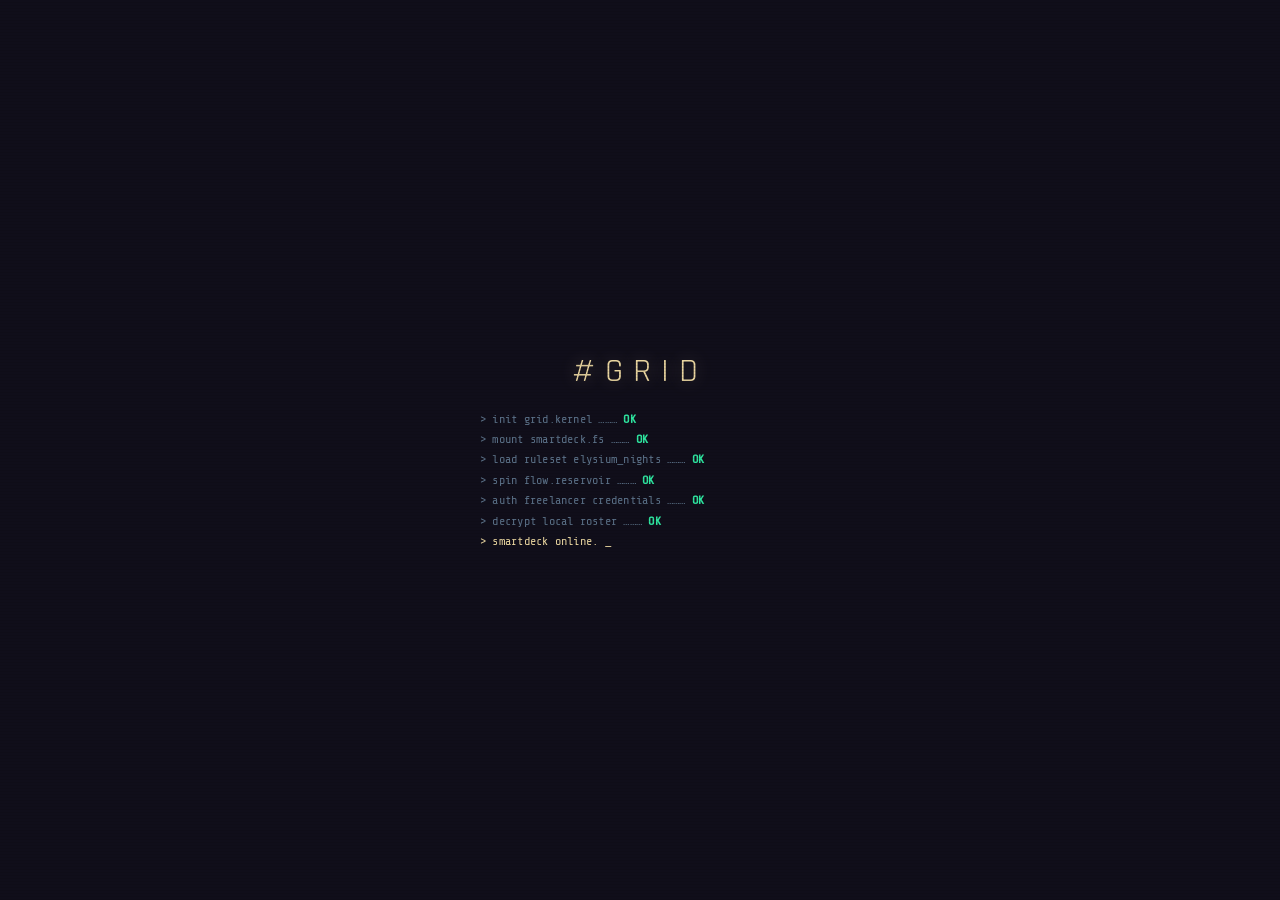
<file: index.html>
<!doctype html>
<html lang="en">
<head>
  <meta charset="utf-8">
  <meta name="viewport" content="width=device-width, initial-scale=1">
  <title>#GRID OS</title>
  <meta http-equiv="refresh" content="0; url=app/">
  <script>location.replace("app/" + location.search + location.hash);</script>
</head>
<body>
  <p>Loading #GRID OS… <a href="app/">Enter</a></p>
</body>
</html>
</file>
<file: app/css/theme.css>
/* ===========================================================================
   ELYSIUM NIGHTS // #GRID SMARTDECK OS  - theme
   =========================================================================== */
:root{
  --bg:        #07090d;
  --bg1:       #0a0e14;
  --bg2:       #0f141d;
  --bg3:       #151c28;
  --bg4:       #1c2636;
  --panel:     rgba(15,20,29,0.72);
  --panel-solid:#0f141d;
  --border:    #233044;
  --border2:   #34465f;
  --grid-line: rgba(0,212,255,0.045);

  --accent:    #00e5ff;   /* GRID cyan       */
  --accent-dim:#0a8aa0;
  /* the lighter end of a '98 title bar, and the ink that survives on top of the accent. Every
     palette derives its own pair in settings.js applyVars; these static values are what that
     function returns for the #GRID accent above, and are what the #GRID palette itself uses,
     since #GRID paints by CLEARING the managed vars rather than setting them, so it never gets
     a derived one. (The old value here was derived from --accent-dim, back when the title bar
     was; #4dedff is lighten(#00e5ff, .30), which is what the accent gives.) */
  --accent-hi:#4dedff;
  --accent-ink:#000000;
  --accent-ink-2:rgba(0,0,0,.68);
  --flow:      #b98bff;   /* the Flow purple */
  --ember:     #ff6b35;   /* corp ember      */
  --gold:      #ffcf5c;
  --success:   #2ee6a0;
  --warn:      #ffb340;
  --danger:    #ff4d5e;
  --wound:     #d62232;   /* blood red, Wounds track (critical flares to --danger) */
  --shield:    #c084fc;   /* energy-shield violet, Vigor overlay (ultracode purple family) */
  --bw:        #00aeef;   /* Bandwidth electric blue (shared by Freelancer + #GRID) */
  --fp:        #7b2cff;   /* Flow Point arc-violet (shared by Freelancer + Flow tab) */

  --text:  #e9f1fb;
  --text2: #93a8c0;
  --text3: #5b7188;
  --text4: #3a4a5e;

  --mono: 'Share Tech Mono', ui-monospace, monospace;
  --disp: 'Rajdhani', 'Barlow Condensed', sans-serif;
  --body: 'Barlow Condensed', 'Rajdhani', sans-serif;

  --glow-cyan: 0 0 18px rgba(0,229,255,0.30);
  --glow-flow: 0 0 18px rgba(185,139,255,0.30);
  --r: 4px;
  --sticky-top: 92px;   /* what a sticky sub-header clears: the top bar plus the tab rail. A skin that moves the rail sets its own. */
}

*{ box-sizing:border-box; margin:0; padding:0; }
html,body{ height:100%; }
body{
  font-family:var(--body);
  background:
    radial-gradient(1200px 700px at 78% -8%, rgba(0,229,255,0.07), transparent 60%),
    radial-gradient(1000px 800px at 10% 110%, rgba(185,139,255,0.07), transparent 55%),
    linear-gradient(var(--grid-line) 1px, transparent 1px) 0 0 / 100% 34px,
    linear-gradient(90deg, var(--grid-line) 1px, transparent 1px) 0 0 / 34px 100%,
    var(--bg);
  color:var(--text);
  font-size:15.5px;
  letter-spacing:.015em;
  min-height:100vh;
  overflow-x:hidden;
}
/* faint global scanline veil */
body::after{
  content:""; position:fixed; inset:0; pointer-events:none; z-index:9999;
  background:repeating-linear-gradient(to bottom, rgba(0,0,0,0) 0 2px, rgba(0,0,0,0.16) 2px 3px);
  mix-blend-mode:multiply; opacity:.5;
}
::selection{ background:rgba(0,229,255,.28); color:#fff; }

/* scrollbars */
*::-webkit-scrollbar{ width:10px; height:10px; }
*::-webkit-scrollbar-track{ background:var(--bg1); }
*::-webkit-scrollbar-thumb{ background:var(--bg4); border:2px solid var(--bg1); border-radius:6px; }
*::-webkit-scrollbar-thumb:hover{ background:var(--accent-dim); }

h1,h2,h3,h4{ font-family:var(--disp); font-weight:700; letter-spacing:.04em; line-height:1.08; }
a{ color:var(--accent); text-decoration:none; }
.mono{ font-family:var(--mono); }
.dim{ color:var(--text2); } .dim3{ color:var(--text3); }
.up{ text-transform:uppercase; letter-spacing:.14em; }
.cyan{ color:var(--accent); } .flowc{ color:var(--flow); } .ember{ color:var(--ember); }
.ok{ color:var(--success);} .bad{ color:var(--danger);} .warnc{ color:var(--warn);}

/* ===== OS chrome ========================================================= */
.os{ display:flex; flex-direction:column; min-height:100vh; }
.os-topbar{
  height:50px; display:flex; align-items:center; gap:16px; padding:0 16px;
  background:linear-gradient(180deg, rgba(15,20,29,.96), rgba(10,14,20,.9));
  border-bottom:1px solid var(--border);
  position:sticky; top:0; z-index:100; backdrop-filter:blur(6px);
}
.os-logo{ font-family:var(--disp); font-weight:700; font-size:18px; letter-spacing:.22em;
  color:var(--accent); text-shadow:var(--glow-cyan); white-space:nowrap; }
.os-logo b{ color:var(--text); } .os-logo .v{ color:var(--text3); font-weight:400; font-size:12px; letter-spacing:.1em; }
.os-badge{ display:none; }
/* the record slot carries a label, the class and #PRINT's own roster switcher for the phone
   skin's strip; every other skin has room for the name alone up there, so the rest stays out of
   the way */
#active-name .an-role, #active-name .an-meta, #active-name .an-pick{ display:none; }
/* the opt-in Edit freely switch (builder.js): shown on every skin so a GM sees it */
/* The Admin desktop's campaign picker, in the top bar beside the round (js/app.js paintActiveName) */
#active-name .an-desk{ display:inline-block; margin-left:10px; flex:none; }
#active-name .an-desk select{ font-family:var(--mono); font-size:11px; letter-spacing:.1em; text-transform:uppercase; background:var(--bg2);
  color:var(--text2); border:1px solid var(--border2); padding:2px 6px; max-width:190px; cursor:pointer; }
#active-name .an-desk select:focus-visible{ outline:1px solid var(--accent); outline-offset:1px; }
#active-name .an-flag{ display:inline-block; margin-left:8px; padding:0 6px; border:1px solid var(--warn); border-radius:3px; color:var(--warn); font-size:10px; letter-spacing:.1em; white-space:nowrap; flex:none; }
.chip.edit-freely{ color:var(--warn); border-color:var(--warn); font-size:10px; vertical-align:middle; }
.os-status{ font-family:var(--mono); font-size:11px; color:var(--text3); letter-spacing:.12em; display:flex; gap:14px; align-items:center; }
.os-status .led{ width:7px; height:7px; border-radius:50%; background:var(--success); box-shadow:0 0 8px var(--success); display:inline-block; margin-right:5px; animation:pulse 2.4s infinite; }
@keyframes pulse{ 0%,100%{opacity:1;} 50%{opacity:.35;} }
.os-spacer{ flex:1; }
/* No top-bar clock on any skin (the author, 31 Oct 2026): #GRIDOS '98 keeps its taskbar clock (.os-tray-clock). */

/* tab rail */
.os-tabs{ display:flex; align-items:stretch; padding:0 12px; background:var(--bg1); border-bottom:1px solid var(--border);
  position:sticky; top:50px; z-index:99; }
/* tabs scroll inside this; the settings gear sits outside it, pinned to the right */
.os-tabs-scroll{ display:flex; gap:2px; overflow-x:auto; flex:1 1 auto; min-width:0; }
.os-tab{ font-family:var(--disp); font-weight:600; font-size:13px; letter-spacing:.14em; text-transform:uppercase;
  color:var(--text3); padding:11px 16px 9px; border-bottom:2px solid transparent; cursor:pointer; white-space:nowrap;
  transition:color .15s, border-color .15s, background .15s; display:flex; align-items:center; gap:7px; }
.os-tab:hover{ color:var(--text2); background:rgba(255,255,255,.02); }
.os-tab.active{ color:var(--accent); border-bottom-color:var(--accent); text-shadow:var(--glow-cyan); }
.os-tab.locked{ color:var(--text4); cursor:not-allowed; }
.os-tab .tk{ font-family:var(--mono); font-size:10px; color:var(--text4); }
/* The Admin rail's tabs carry a group (data-group: CONTROL, LIVE, PREP...) but the rail draws no label or divider for it
   (the author, 14 Nov 2026: the order alone is the grouping). A rail whose tabs are grouped (the Admin desktop's, ten tabs
   since #POST) tightens its tabs' sides the way the old eleven-tab rule did, by what it holds rather than a count of tabs:
   12px below 1430px, 8px below 1345px, so all of it fits beside the gear down to a 1264 window. Classic only. */
@media (max-width:1430px){
  html:not(.skin-98):not(.skin-droid) .os-tabs-scroll:has(.os-tab[data-group]) > .os-tab{ padding-left:12px; padding-right:12px; }
}
@media (max-width:1345px){
  html:not(.skin-98):not(.skin-droid) .os-tabs-scroll:has(.os-tab[data-group]) > .os-tab{ padding-left:8px; padding-right:8px; }
}
/* A rail of eleven tabs or more (the Admin desktop's, twelve since the Campaign tab) tightens its
   sides in two steps, so all of them fit beside the gear down to a 1264 window: 12px below 1430px,
   and 8px below 1330px. Classic only: '98 draws a taskbar and #GRIDroid a list. A shorter rail, the
   Freelancer's, keeps 16px. */
@media (max-width:1430px){
  html:not(.skin-98):not(.skin-droid) .os-tabs-scroll > .os-tab:first-child:nth-last-child(n+11),
  html:not(.skin-98):not(.skin-droid) .os-tabs-scroll > .os-tab:first-child:nth-last-child(n+11) ~ .os-tab{ padding-left:12px; padding-right:12px; }
}
@media (max-width:1330px){
  html:not(.skin-98):not(.skin-droid) .os-tabs-scroll > .os-tab:first-child:nth-last-child(n+11),
  html:not(.skin-98):not(.skin-droid) .os-tabs-scroll > .os-tab:first-child:nth-last-child(n+11) ~ .os-tab{ padding-left:8px; padding-right:8px; }
}
/* Classic's top bar on a phone, 2026-10-07. The bar is one flex row that never wraps, and none of
   its items will shrink below its own longest word: the wordmark is nowrap (124px), LINK STABLE
   and SYNC OK fold onto two lines and stop at 87px, the record slot stops at its longest word and
   the clock is one 60px token. With four 16px gaps and 32px of padding that is a floor of about
   415px with NO ENCOUNTER in the slot and more with a name in it, so at 360 the clock was shoved
   55px past the bar's right edge and the page widened to carry it. The rail plays no part: its
   tabs scroll inside .os-tabs-scroll and the gear holds its place. Below 560px, the width where
   the readouts have already folded onto two lines, the bar drops the clock the way '98 and
   #GRIDroid do (a phone shows the time just above it), tightens to the rail's 12px edge, and makes
   the record slot the one item that gives: a single line cut with an ellipsis, so no name can
   push the bar wide again. The readouts are pinned at their folded width because flex shrinks
   them in proportion to their one-line width, which left them 30px of blank box while the name
   beside them was being cut; pinned, and at #GRIDroid's 10px gap for the same pair, they hand
   that room to the slot, and NO ENCOUNTER reads whole at 360. Classic only; nothing above 560px
   changes. */
@media (max-width:560px){
  html:not(.skin-98):not(.skin-droid) .os-topbar{ gap:10px; padding:0 12px; }
  html:not(.skin-98):not(.skin-droid) .os-topbar > .os-status:not(#active-name){ flex:none; width:min-content; gap:10px; }
  html:not(.skin-98):not(.skin-droid) #active-name{ min-width:0; }
  html:not(.skin-98):not(.skin-droid) #active-name .an-name{ min-width:0; overflow:hidden; text-overflow:ellipsis; white-space:nowrap; }
}
/* a tab's SVG icon sits where its text glyph would: one em square, on the text's baseline, in the tab's colour */
.os-tab span svg{ display:inline-block; width:1em; height:1em; vertical-align:-.15em; transition:transform .25s; }
.btn span svg{ display:inline-block; width:1em; height:1em; vertical-align:-.15em; }   /* an icon in a button, sized like .os-tab's */
.warn-line span svg{ display:inline-block; width:1em; height:1em; vertical-align:-.15em; }   /* the same, for an icon sitting in a line of text */
/* The digital-dice die is drawn as a wireframe, so it wears the neon green of a vector display
   rather than the button's own colour. The art paints with currentColor, so setting color on
   the span is the whole of it; this is deliberately not var(--success), which is the palette's
   mint (#2ee6a0) and reads as a status tick rather than a phosphor line. */
.dice-neon{ color:#39ff14; }
/* and 14px rather than the button's 1em, which is 11px on a .btn.sm. A wireframe is all thin
   lines, and at 11px none of them land on a whole pixel: rastered there the icon peaks at
   alpha 223 with not one fully opaque pixel, so the neon never actually reaches the screen.
   At 14px it hits 255 and the cube and its pip both read. The button is 28px tall, so the
   three extra pixels cost the row nothing. The selector needs .btn in front of it: bare
   .dice-neon svg is (0,1,1) and loses to .btn span svg at (0,1,2). */
.btn .dice-neon svg, .btn .dice-real svg{ width:14px; height:14px; }
/* .dice-real is the physical die and deliberately sets no colour: it inherits the button's
   own text colour, so it darkens with .primary exactly as the label does and never needs
   the outline below. The two selectors share one rule so the pair cannot drift apart. */
/* ...and a dark edge under it, because the neon has to survive the button it sits on. When
   DIGITAL DICE is the selected option the button fills with the theme accent, and #39ff14 on
   that measures a contrast ratio of 1.13 against the #GRID palette's cyan and 1.06 against the
   Admin theme's gold: the same luminance, so the die all but disappears at the moment it matters.
   A drop-shadow filter works on alpha, so it traces the wireframe's own strokes rather than
   boxing the icon. The radius has to be small: the die is 14px across and its strokes sit one to
   two pixels apart, so anything at 1px or wider bleeds shadow from every stroke into every gap
   and the icon rasters as a dark plate with green scratches on it (measured: 87 of the 400 pixels
   pushed below three quarters of the background's luminance, the die's interior included). Half a
   pixel, laid down twice, deepens that one tight rim instead of widening it: the green keeps all
   78 of its pixels and the dark stays a line. On the dark inactive background the ratio is already
   10 to 14 and the shadow is darker than the button, so it costs nothing there. */
.btn .dice-neon svg{ filter:drop-shadow(0 0 .5px rgba(0,0,0,.9)) drop-shadow(0 0 .5px rgba(0,0,0,.9)); }

.os-main{ flex:1; padding:22px clamp(14px,3vw,40px) 80px; max-width:1320px; margin:0 auto; width:100%; }

/* ===== panels =========================================================== */
.panel{ background:var(--panel); border:1px solid var(--border); border-radius:var(--r); position:relative; }
.panel.glow{ box-shadow:var(--glow-cyan); border-color:var(--border2); }
.panel-h{ display:flex; align-items:center; gap:10px; padding:10px 14px; border-bottom:1px solid var(--border);
  background:linear-gradient(90deg, rgba(0,229,255,.05), transparent); }
.panel-h h3{ font-size:14px; letter-spacing:.16em; text-transform:uppercase; color:var(--text); }
.panel-h .tag{ font-family:var(--mono); font-size:10px; color:var(--text3); }
.panel-h.clickable{ cursor:pointer; user-select:none; }
.panel-h.clickable:hover h3{ color:var(--accent); }
.collapse-caret{ display:inline-block; width:13px; text-align:center; color:var(--text3); font-size:11px; flex:0 0 auto; }
.panel-h.clickable:hover .collapse-caret{ color:var(--accent); }
/* dismissible "attention" dot: something new to gain / unspent points */
.attn-dot{ display:inline-block; width:9px; height:9px; border-radius:50%; background:var(--gold); box-shadow:0 0 8px var(--gold);
  cursor:pointer; flex:0 0 auto; animation:pulse 2.2s infinite; }
.attn-dot:hover{ background:var(--ember); box-shadow:0 0 11px var(--ember); transform:scale(1.15); }
.attn-spacer{ flex:1; }
.panel-b{ padding:14px; }
.corner{ position:absolute; width:10px; height:10px; border:1px solid var(--accent); opacity:.5; }
/* The Overclocked matrix's "there is more this way" pips. Built on every skin but shown only when
   the grid actually overflows, which today is the phone; builder.js decides that by measuring, so
   no skin is named here. Borrowed from the swipe indicator: --bg1 ground, accent-dim edge, the
   buttons' 6px chamfer, and visibility paired with opacity so the box is never re-laid-out. */
.oc-scroll{ position:relative; }
.oc-pip{
  position:absolute; top:50%; transform:translateY(-50%); z-index:5; pointer-events:none;
  display:flex; align-items:center; justify-content:center; width:24px; height:46px;
  background:var(--bg1); border:1px solid var(--accent-dim); color:var(--text3);
  font-family:var(--disp); font-weight:700; font-size:19px; line-height:1;
  clip-path:polygon(0 0, calc(100% - 6px) 0, 100% 6px, 100% 100%, 6px 100%, 0 calc(100% - 6px));
  box-shadow:0 0 12px rgba(0,0,0,.65);   /* it sits over lit cells, so it needs to lift off them */
  opacity:0; visibility:hidden; transition:opacity .18s;
}
.oc-pip-l{ left:1px; } .oc-pip-r{ right:1px; }
/* Its own keyframe rather than the LED's pulse or the Flow bar's edgePulse, both of which are
   shared and both of which dip further than a wayfinding hint should: this is a breath, not a
   blink, so it never drops far enough to make the reader wonder whether the pip is going away. */
@keyframes ocHintPulse{ 0%,100%{ opacity:.72; } 50%{ opacity:1; } }
.oc-pip.on{ visibility:visible; opacity:1; color:var(--accent); border-color:var(--accent); animation:ocHintPulse 3.6s ease-in-out infinite; }
@media (prefers-reduced-motion: reduce){
  /* the house rule: kill the movement, keep the affordance at full strength */
  .oc-pip.on{ animation:none; opacity:1; }
  html.skin-droid div[data-rg][style*="grid-template-columns"]::-webkit-scrollbar-thumb{ animation:none; }
}
.corner.tl{ top:-1px; left:-1px; border-right:0; border-bottom:0; }
.corner.tr{ top:-1px; right:-1px; border-left:0; border-bottom:0; }
.corner.bl{ bottom:-1px; left:-1px; border-right:0; border-top:0; }
.corner.br{ bottom:-1px; right:-1px; border-left:0; border-top:0; }

/* A section heading owns its own breathing room: 18px above, 10px below, so what it introduces
   sits closer to it than what it follows. It used to carry no top margin at all, so the gap
   above one was whatever the block before it happened to leave (4px, 18px or nothing on the
   #PRINT review page alone), and most call sites made up their own number inline. Those inline
   margins still win where they are set; this is the rhythm for every heading that never had one.
   A heading that opens its container keeps nothing above it. */
.section-title{ font-family:var(--disp); font-size:12px; letter-spacing:.2em; text-transform:uppercase;
  color:var(--text3); margin:18px 0 10px; display:flex; align-items:center; gap:10px; }
/* Three contexts, one rule each, so no call site has to carry a number of its own. Page level,
   the base above. A sub-heading inside a panel body, which introduces a table or a run of cards:
   14 above, 6 below. A row in a stack of collapsible headers (the caret kind): 12 above, 4 below,
   since a stack reads as a list and wants to sit tighter. The device headers keep their own rule
   further down and are kept out of these. A heading that opens its container has nothing above
   it in any of the three. Before this, 33 call sites set their own inline margin in seven sizes. */
.panel-b .section-title:not(.device-head){ margin:14px 0 6px; }
.panel-b .section-title.clickable:not(.device-head){ margin:12px 0 4px; }
.section-title:first-child, .panel-b .section-title:not(.device-head):first-child, .panel-b .section-title.clickable:not(.device-head):first-child{ margin-top:0; }
.section-title::before{ content:"//"; color:var(--accent); }
.section-title .line{ flex:1; height:1px; background:linear-gradient(90deg,var(--border),transparent); }
.section-title.clickable{ cursor:pointer; user-select:none; }
.section-title.clickable:hover{ color:var(--text2); }
.section-title.clickable:hover .collapse-caret{ color:var(--accent); }

/* DEVICE HEADERS (Smartdeck, Trauma Rig) earn more affordance than a plain collapsible
   section title. They are the two headers a player opens and shuts constantly during play,
   and the default treatment is a dim caret that only lights on hover, which says nothing at
   all on a touch screen where there is no hover. So the row reads as a control at rest: a
   border, a lit caret, and a state word that names what a tap will do. */
.section-title.device-head{ padding:5px 8px; margin:0 -8px 10px; border-radius:var(--r);
  border:1px solid var(--border2); background:rgba(255,255,255,.02);
  transition:border-color .15s, background .15s, color .15s; }
.section-title.device-head:hover{ border-color:var(--accent); background:rgba(0,229,255,.06); color:var(--text); }
.section-title.device-head .collapse-caret{ color:var(--accent); font-size:13px; }
/* lit at rest, not only on hover: this is the word that says what a tap does, and the dimmest
   ink in the palette made it read as disabled on the one surface with no hover to discover it */
.section-title.device-head .dev-toggle{ font-family:var(--mono); font-size:8.5px; letter-spacing:.14em;
  color:var(--accent); border:1px solid var(--accent-dim); border-radius:var(--r); padding:1px 5px; flex:0 0 auto; }
.section-title.device-head:hover .dev-toggle{ color:var(--accent); border-color:var(--accent); }

/* A device and the resource it produces are ONE object, so they get one container. Before
   this the Smartdeck card and the Bandwidth pool were separate stacks with their own spacing,
   which read as two unrelated things sitting near each other. Inside the card the header drops
   its own border so there is no box inside a box, and the vertical rhythm tightens: this is the
   at-a-glance surface, and the #GRID tab is where the full reference lives. */
.device-card{ border:1px solid var(--border2); border-radius:var(--r); background:rgba(255,255,255,.015);
  padding:7px 10px 9px; margin:10px 0 4px; }
.device-card .section-title.device-head{ border-color:transparent; background:none;
  margin:0 0 5px; padding:0; }
.device-card .section-title.device-head:hover{ background:none; border-color:transparent; }
.device-card .dev-line{ display:flex; align-items:baseline; gap:8px; flex-wrap:wrap; margin-bottom:4px; }
.device-card .dev-name{ font-family:var(--disp); font-size:14px; color:var(--text); letter-spacing:.02em; }
.device-card .dev-meter{ margin-top:6px; }
.device-card .dev-meter:first-of-type{ margin-top:2px; }

/* BRICKED: the same dead look the #GRID tab wears at data-dmg 4, scoped to the pieces that
   actually stopped working. A bricked deck or Rig takes its class resource and every ability
   that spends it down with it, so those grey out together rather than the card greying out
   alone while seven live-looking abilities sit under it. */
.rig-dead{ filter:grayscale(1) brightness(.72) contrast(1.04); }
.rig-dead .btn, .rig-dead .chip{ animation:none; text-shadow:none; box-shadow:none; }

/* MISSING GEAR: deliberately loud, and deliberately NOT a tidy collapse. The abilities that
   needed the hardware are gone from the list, and this stands in their place at roughly the
   size of the hole they left, so the sheet reads as missing something rather than as simply
   not having it. */
.gear-gone{ border:1px dashed var(--danger); border-radius:var(--r); background:rgba(255,77,94,.05);
  padding:14px 16px; margin:10px 0 6px; }
.gear-gone .gg-title{ font-family:var(--disp); font-size:13px; letter-spacing:.16em; color:var(--danger);
  text-transform:uppercase; margin-bottom:7px; }
.gear-gone .gg-say{ font-size:12.5px; line-height:1.55; color:var(--text2); margin:0 0 9px; max-width:52ch; }
.gear-gone .gg-count{ font-family:var(--mono); font-size:10.5px; letter-spacing:.06em; color:var(--text3);
  margin:0 0 11px; }

/* ===== MANAGE #PRINT RECORDS ==========================================
   A roster manager, opened from the bottom of the On File dropdown. Built as its own
   overlay rather than a page because it acts ACROSS characters (batch export, batch
   delete) while every other surface in the app edits exactly one. */
#mgr{ position:fixed; inset:0; z-index:90000; display:flex; align-items:center; justify-content:center;
  background:rgba(3,5,9,.78); backdrop-filter:blur(2px); animation:gate-in .18s ease both; padding:20px; }
.mgr-card{ width:min(96vw,760px); max-height:86vh; display:flex; flex-direction:column;
  background:linear-gradient(180deg,var(--bg2),var(--bg1)); border:1px solid var(--accent-dim);
  border-radius:6px; box-shadow:0 0 0 1px rgba(0,229,255,.08), 0 18px 60px rgba(0,0,0,.6); }
.mgr-head{ display:flex; align-items:center; gap:10px; padding:13px 16px 11px; border-bottom:1px solid var(--border2); }
.mgr-head h3{ margin:0; font-family:var(--disp); font-size:15px; letter-spacing:.16em; color:var(--text); text-transform:uppercase; }
.mgr-head .mgr-count{ font-family:var(--mono); font-size:10px; letter-spacing:.1em; color:var(--text3); }
.mgr-tools{ display:flex; flex-wrap:wrap; gap:7px; align-items:center; padding:10px 16px; border-bottom:1px solid var(--border2); }
.mgr-list{ overflow:auto; padding:6px 16px 14px; }
.mgr-sect{ font-family:var(--disp); font-size:9.5px; letter-spacing:.18em; color:var(--text3);
  text-transform:uppercase; margin:12px 0 5px; display:flex; align-items:center; gap:8px; }
.mgr-sect .line{ flex:1; height:1px; background:linear-gradient(90deg,var(--border),transparent); }
.mgr-row{ display:flex; align-items:center; gap:9px; padding:6px 8px; border:1px solid transparent;
  border-radius:var(--r); }
.mgr-row:hover{ border-color:var(--border2); background:rgba(255,255,255,.02); }
.mgr-row.live{ border-color:var(--accent-dim); background:rgba(0,229,255,.05); }
.mgr-row .mgr-name{ flex:1 1 auto; min-width:120px; font-size:13px; padding:4px 7px; }
.mgr-row .mgr-meta{ font-family:var(--mono); font-size:10px; color:var(--text3); letter-spacing:.06em;
  flex:0 0 auto; min-width:104px; text-align:right; }
.mgr-row .mgr-fixed{ flex:1 1 auto; min-width:120px; font-size:13px; color:var(--text2); }

/* ===== buttons ========================================================== */
.btn{ font-family:var(--disp); font-weight:600; font-size:13px; letter-spacing:.1em; text-transform:uppercase;
  background:transparent; color:var(--text2); border:1px solid var(--border2); border-radius:var(--r);
  padding:8px 16px; cursor:pointer; transition:all .15s; display:inline-flex; align-items:center; gap:8px; }
.btn:hover{ color:var(--text); border-color:var(--accent); box-shadow:var(--glow-cyan); }
.btn.primary{ background:linear-gradient(180deg, rgba(0,229,255,.16), rgba(0,229,255,.05)); color:var(--accent); border-color:var(--accent); }
.btn.primary:hover{ background:linear-gradient(180deg, rgba(0,229,255,.28), rgba(0,229,255,.1)); }
.btn.flow{ color:var(--flow); border-color:var(--flow); } .btn.flow:hover{ box-shadow:var(--glow-flow); }
.btn.ghost{ border-color:transparent; } .btn.ghost:hover{ border-color:var(--border2); box-shadow:none; }
.btn.danger:hover{ color:var(--danger); border-color:var(--danger); box-shadow:0 0 18px rgba(255,77,94,.25); }
.btn.sm{ padding:5px 10px; font-size:11px; }
.btn:disabled{ opacity:.35; cursor:not-allowed; box-shadow:none; border-color:var(--border); color:var(--text3); }
/* A choice in force that can't be pressed again (the Advancement Type's two buttons). It has to read as the chosen one, so it
   keeps its fill at full strength. Each skin restates the fill below, because each skin's :disabled paint would grey it out. */
.btn.lit:disabled{ opacity:1; cursor:default; color:var(--accent); border-color:var(--accent); }

/* ===== forms ============================================================ */
label.fl{ display:block; font-family:var(--disp); font-size:11px; letter-spacing:.16em; text-transform:uppercase;
  color:var(--text3); margin-bottom:5px; }
input[type=text], input[type=number], textarea, select{
  width:100%; background:var(--bg1); border:1px solid var(--border); border-radius:var(--r);
  color:var(--text); font-family:var(--body); font-size:15px; padding:9px 11px; transition:border-color .15s, box-shadow .15s; }
input:focus, textarea:focus, select:focus{ outline:none; border-color:var(--accent); box-shadow:var(--glow-cyan); }
/* strip native number-input spinner arrows (custom −/+ steppers handle it) */
input[type=number]{ -moz-appearance:textfield; appearance:textfield; }
input[type=number]::-webkit-inner-spin-button,
input[type=number]::-webkit-outer-spin-button{ -webkit-appearance:none; appearance:none; margin:0; }
textarea{ resize:vertical; min-height:64px; line-height:1.4; }
select{ appearance:none; background-image:linear-gradient(45deg,transparent 50%,var(--text3) 50%),linear-gradient(135deg,var(--text3) 50%,transparent 50%);
  background-position:calc(100% - 16px) center, calc(100% - 11px) center; background-size:5px 5px,5px 5px; background-repeat:no-repeat; padding-right:32px; }
.field{ margin-bottom:14px; }
.grid2{ display:grid; grid-template-columns:1fr 1fr; gap:14px; }
.grid3{ display:grid; grid-template-columns:repeat(3,1fr); gap:14px; }
@media(max-width:720px){ .grid2,.grid3{ grid-template-columns:1fr; } }

/* ===== chips / pills ==================================================== */
.chip{ display:inline-flex; align-items:center; gap:6px; font-family:var(--mono); font-size:11px; letter-spacing:.06em;
  padding:3px 9px; border:1px solid var(--border2); border-radius:999px; color:var(--text2); background:var(--bg1);
  /* a fixed line height (A2, 29 Oct): with "normal", the ✓ of a picked chip falls back to a taller
     font and grows the chip 2px, nudging every row below it under the next click */
  line-height:1.15; }
.chip.on{ color:var(--accent); border-color:var(--accent); box-shadow:var(--glow-cyan); }
.chip.flow{ color:var(--flow); border-color:var(--flow); }
.badge{ font-family:var(--mono); font-size:10px; letter-spacing:.1em; padding:2px 7px; border-radius:3px;
  background:var(--bg3); color:var(--text2); border:1px solid var(--border); }

/* ===== selectable cards (species/class/etc) ============================= */
.card-grid{ display:grid; grid-template-columns:repeat(auto-fill,minmax(220px,1fr)); gap:12px; }
.opt-card{ background:var(--bg2); border:1px solid var(--border); border-radius:var(--r); padding:14px; cursor:pointer;
  transition:all .15s; position:relative; overflow:hidden; }
.opt-card::before{ content:""; position:absolute; left:0; top:0; bottom:0; width:3px; background:transparent; transition:background .15s; }
.opt-card:hover{ border-color:var(--border2); transform:translateY(-1px); }
.opt-card.sel{ border-color:var(--accent); box-shadow:var(--glow-cyan); background:linear-gradient(180deg, rgba(0,229,255,.07), var(--bg2)); }
.opt-card.sel::before{ background:var(--accent); }
.opt-card h4{ font-size:16px; letter-spacing:.06em; color:var(--text); margin-bottom:4px; }
.opt-card .sub{ font-family:var(--mono); font-size:10px; color:var(--text3); letter-spacing:.08em; text-transform:uppercase; margin-bottom:8px; }
.opt-card p{ font-size:13.5px; color:var(--text2); line-height:1.42; }
.opt-card .check{ position:absolute; top:10px; right:10px; color:var(--accent); opacity:0; transition:opacity .15s; font-family:var(--mono); font-size:12px; }
.opt-card.sel .check{ opacity:1; }

/* ===== stat readouts ==================================================== */
.stat-row{ display:flex; flex-wrap:wrap; gap:10px; }
.stat{ flex:1; min-width:96px; background:var(--bg2); border:1px solid var(--border); border-radius:var(--r); padding:10px 12px; text-align:center; position:relative; }
.stat .k{ font-family:var(--disp); font-size:10px; letter-spacing:.16em; text-transform:uppercase; color:var(--text3); }
.stat .v{ font-family:var(--mono); font-size:26px; color:var(--accent); text-shadow:var(--glow-cyan); line-height:1.2; }
.stat .v.flow{ color:var(--flow); text-shadow:var(--glow-flow); }
.stat .s{ font-family:var(--mono); font-size:10px; color:var(--text3); }
/* #GRID packs 4-5 stats to a row, so the boxes are narrow and the mono sub-labels
   are long +-joined formulas ("Tech+Systems+dev"). Tighten the side padding, drop
   the sub-label a point so it fits on one line, and let anything even longer wrap
   inside the box instead of spilling past its edges. */
.gridtab .stat{ padding-left:5px; padding-right:5px; }
.gridtab .stat .s{ font-size:8.5px; line-height:1.3; overflow-wrap:anywhere; }

/* attribute dial, minmax(0,1fr) lets tracks shrink so cells never overflow */
.attr-grid{ display:grid; grid-template-columns:repeat(6,minmax(0,1fr)); gap:10px; }
@media(max-width:880px){ .attr-grid{ grid-template-columns:repeat(3,minmax(0,1fr));} }
@media(max-width:480px){ .attr-grid{ grid-template-columns:repeat(2,minmax(0,1fr));} }
.attr-cell{ background:var(--bg2); border:1px solid var(--border); border-radius:var(--r); padding:12px 8px; text-align:center; position:relative; overflow:hidden; }
.attr-cell .abbr{ font-family:var(--disp); font-size:11px; letter-spacing:.18em; color:var(--text3); }
.attr-cell .mod{ font-family:var(--mono); font-size:30px; color:var(--accent); text-shadow:var(--glow-cyan); line-height:1.1; }
.attr-cell .score-row{ display:flex; align-items:center; justify-content:center; gap:6px; margin-top:4px; }
.attr-cell .score-row input{ width:46px; text-align:center; padding:4px; font-family:var(--mono); }
.stepper{ display:flex; gap:4px; align-items:center; justify-content:center; margin-top:6px; width:100%; max-width:100%; }
.stepper button{ flex:0 0 24px; width:24px; height:24px; border:1px solid var(--border2); background:var(--bg1); color:var(--text2);
  border-radius:3px; cursor:pointer; font-family:var(--mono); font-size:14px; line-height:1; }
.stepper button:hover:not(:disabled){ border-color:var(--accent); color:var(--accent); }
.stepper button:disabled{ opacity:.3; cursor:not-allowed; }
.stepper input{ flex:1 1 auto; width:auto; min-width:0; max-width:48px; text-align:center; padding:4px 2px; font-family:var(--mono); }

/* bar-label popover toggles (VITALITY / WOUNDS buttons) */
.pop-btn{ transition:all .15s; }
.pop-btn:hover{ box-shadow:0 0 10px currentColor; background:rgba(255,255,255,.06) !important; }

/* scrollable feature well (Actions panel, the list grows with every level) */
.feature-scroll{ max-height:420px; overflow-y:auto; padding-right:6px; scrollbar-width:thin; scrollbar-color:var(--border2) transparent; }
.feature-scroll::-webkit-scrollbar{ width:8px; }
.feature-scroll::-webkit-scrollbar-track{ background:var(--bg1); border-radius:4px; }
.feature-scroll::-webkit-scrollbar-thumb{ background:var(--border2); border-radius:4px; }
.feature-scroll::-webkit-scrollbar-thumb:hover{ background:var(--accent); }
/* the Actions panel fills its grid cell so the well reaches the panel's bottom border AND scrolls */
.panel.fill-col{ display:flex; flex-direction:column; }
.panel.fill-col > .panel-b.fill-body{ flex:1 1 auto; min-height:0; display:flex; flex-direction:column; }
/* frame fills the panel below the filter row; the floor keeps a usable height when nothing else is tall.
   the scroller inside is absolutely positioned (out of flow), so a long feature list scrolls within the
   frame instead of stretching the panel taller. */
.actions-frame{ flex:1 1 0; min-height:300px; position:relative; }
.actions-scroll{ position:absolute; inset:0; overflow-y:auto; padding-right:6px; scrollbar-width:thin; scrollbar-color:var(--border2) transparent; }
.actions-scroll::-webkit-scrollbar{ width:8px; }
.actions-scroll::-webkit-scrollbar-track{ background:var(--bg1); border-radius:4px; }
.actions-scroll::-webkit-scrollbar-thumb{ background:var(--border2); border-radius:4px; }
.actions-scroll::-webkit-scrollbar-thumb:hover{ background:var(--accent); }

/* modular Freelancer layout: 6-column grid, sections span 1-6, dense flow backfills holes */
.modgrid6{ display:grid; grid-template-columns:repeat(6,minmax(0,1fr)); gap:14px; grid-auto-flow:row dense; align-items:stretch; }
.modgrid6 > div > .panel{ height:100%; }
@media (max-width:880px){ .modgrid6{ grid-template-columns:1fr; } .modgrid6 > div{ grid-column:1 / -1 !important; } }
/* customization off → slim the panel headers vertically (width untouched) */
.modgrid6.compact-heads .panel-h{ padding:4px 14px; }
.modgrid6.compact-heads .panel-h h3{ font-size:12px; }
.drag-handle{ cursor:grab; color:var(--text4); font-size:13px; padding:0 2px; user-select:none; }
.drag-handle:hover{ color:var(--accent); }
.drag-handle:active{ cursor:grabbing; }

/* ===== stepper wizard nav =============================================== */
.wizard-rail{ display:flex; gap:4px; flex-wrap:wrap; margin-bottom:14px;
  position:sticky; top:var(--sticky-top); z-index:60; padding:10px 0;
  background:transparent;
  backdrop-filter:blur(6px); border-bottom:1px solid var(--border); }
.wstep{ flex:1; min-width:84px; padding:8px 6px; border:1px solid var(--border); border-bottom:2px solid var(--border);
  background:var(--bg1); cursor:pointer; text-align:center; transition:all .15s; border-radius:3px 3px 0 0; }
.wstep .n{ font-family:var(--mono); font-size:10px; color:var(--text4); }
.wstep .t{ font-family:var(--disp); font-size:11px; letter-spacing:.1em; text-transform:uppercase; color:var(--text3); }
.wstep:hover{ background:var(--bg2); }
.wstep.active{ border-bottom-color:var(--accent); background:linear-gradient(180deg, rgba(0,229,255,.08), var(--bg1)); }
.wstep.active .t{ color:var(--accent); } .wstep.active .n{ color:var(--accent); }
.wstep.done .t{ color:var(--text2); } .wstep.done .n{ color:var(--success); }
.wstep.done .n::before{ content:"✓ "; }
/* nothing to do on this step yet (Advance at Level 1): neutral, never a tick */
.wstep .ny{ font-family:var(--mono); font-size:9px; letter-spacing:.08em; text-transform:uppercase; color:var(--text4); margin-top:1px; }
.wstep.idle .t{ color:var(--text3); }
/* keyboard reach for the builder's clickable cards and chips (builder.js kbdWire) */
#view [data-kbd]:focus-visible{ outline:2px solid var(--accent); outline-offset:2px; }

.wizard-foot{ display:flex; justify-content:space-between; align-items:center; margin-top:22px; padding-top:16px; border-top:1px solid var(--border); }

/* feature blocks */
.feature{ background:var(--bg2); border:1px solid var(--border); border-left:3px solid var(--accent); border-radius:3px; padding:11px 13px; margin-bottom:10px; }
/* a weapon card kicks when it spends rounds */
@keyframes wpnRecoil{ 0%{ transform:translateX(0); } 18%{ transform:translateX(5px); } 38%{ transform:translateX(-3px); } 60%{ transform:translateX(2px); } 100%{ transform:translateX(0); } }
.feature.recoil{ animation:wpnRecoil .26s ease-out; }
@media (prefers-reduced-motion: reduce){ .feature.recoil{ animation:none; } }
/* a rollable weapon stat: the label sits above, the value is the button, and the
   border takes the value's own color the way the damage tray's buttons do */
.statwrap{ text-align:center; flex:0 0 auto; }
.statwrap .lbl{ font-family:var(--disp); font-size:8.5px; letter-spacing:.12em; color:var(--text3); margin-bottom:3px; }
.statkey{ display:inline-block; font-size:15px; line-height:1.1; padding:3px 12px 4px; border-radius:5px;
  border:1px solid currentColor; background:transparent; cursor:pointer; white-space:nowrap;
  transition:background .12s, box-shadow .12s, transform .06s; }
.statkey:hover{ background:color-mix(in srgb, currentColor 14%, transparent); box-shadow:0 0 9px color-mix(in srgb, currentColor 45%, transparent); }
.statkey:active{ transform:translateY(1px); }
/* segmented magazine: one cell per round */
.mag{ display:flex; gap:2px; margin:6px 0; height:10px; }
.mag i{ flex:1 1 0; min-width:2px; border-radius:1px; background:var(--bg1); border:1px solid var(--border); transition:background .15s, box-shadow .15s; }
.mag i.live{ background:var(--accent); border-color:var(--accent); box-shadow:0 0 6px var(--accent); }
.mag i.spent{ background:var(--bg1); border-color:var(--border); box-shadow:none; }
.mag.dry i{ border-color:var(--danger); }
/* a pool of points (js/combat.js, segBar): a wider gap, and the lit ones in the pool's own colour */
.mag.pool{ gap:3px; }
.mag.pool i.live{ background:var(--seg, var(--accent)); border-color:var(--seg, var(--accent)); box-shadow:0 0 6px var(--seg, var(--accent)); }
.feature.flow{ border-left-color:var(--flow); }
.feature.species{ border-left-color:var(--ember); }
.feature.lineage{ border-left-color:var(--gold); }
.feature h4{ font-size:14px; letter-spacing:.04em; color:var(--text); margin-bottom:4px; display:flex; justify-content:space-between; gap:8px; align-items:baseline; }
.feature h4 .src{ font-family:var(--mono); font-size:10px; color:var(--text3); letter-spacing:.06em; font-weight:400; text-transform:uppercase; }
.feature p{ font-size:13.5px; color:var(--text2); line-height:1.45; white-space:pre-wrap; }
/* locked = a future-level feature shown but not yet active */
.feature.locked{ opacity:.55; border-left-color:var(--text4); background:var(--bg1); filter:saturate(.55); }
.feature.locked h4{ color:var(--text2); }
.feature.locked h4 .src{ color:var(--text4); }
.feature.locked h4 .src::before{ content:"LOCKED · "; }

/* skill table */
.sktable{ width:100%; border-collapse:collapse; font-size:14px; }
.sktable th{ font-family:var(--disp); font-size:10px; letter-spacing:.14em; text-transform:uppercase; color:var(--text3); text-align:left; padding:7px 8px; border-bottom:1px solid var(--border); }
.sktable td{ padding:6px 8px; border-bottom:1px solid rgba(35,48,68,.5); }
.sktable tr:hover td{ background:rgba(255,255,255,.02); }
.sktable .tot{ font-family:var(--mono); color:var(--accent); }
.sktable .att{ font-family:var(--mono); font-size:11px; color:var(--text3); }
.tier-pill{ font-family:var(--mono); font-size:10px; padding:2px 7px; border-radius:3px; border:1px solid var(--border2); cursor:pointer; color:var(--text2); }
.tier-pill.untrained{ color:var(--text4); border-color:var(--border); }
.tier-pill.proficient{ color:var(--accent); border-color:var(--accent-dim); }
.tier-pill.expertise{ color:var(--flow); border-color:var(--flow); }
.tier-pill.mastery{ color:var(--gold); border-color:var(--gold); }

/* ===== dice roller ====================================================== */
.roll-slot{ background:var(--bg2); border:1px solid var(--border); border-radius:4px; padding:10px 8px 9px; text-align:center; }
.roll-total{ font-family:var(--mono); font-size:24px; line-height:1.1; text-shadow:0 0 12px currentColor; }
.die{ display:inline-flex; align-items:center; justify-content:center; width:20px; height:20px; margin:0 1px;
  border:1px solid; border-radius:3px; font-family:var(--mono); font-size:11px; background:var(--bg1); }
.die.dropped{ opacity:.3; text-decoration:line-through; }
.die.rolling{ animation:die-shake .12s infinite; }
.tb-die.rolling{ animation:die-shake .12s infinite; }
@keyframes die-shake{ 0%{transform:translateY(0) rotate(0);} 25%{transform:translateY(-1px) rotate(-6deg);} 75%{transform:translateY(1px) rotate(6deg);} }
.roll-group{ background:var(--bg1); border:1px solid var(--border); border-radius:var(--r); padding:12px; margin-bottom:10px; }

/* ===== crit / fumble fanfare (attack roll tray) =========================
   Plays once, the instant a settled roll resolves as a nat 20 or nat 1: a
   cyberpunk "overclock" burst for the crit, a "system fault" glitch-and-sag
   for the fumble. .fx-crit/.fx-fault go on the tray's hero container; the
   overlay divs and the total's ::before/::after pseudo-elements key off that
   ancestor. Everything ends at the tray's normal steady-state colors, so a
   later re-render of the same roll (no fx classes attached) just shows the
   plain settled look with nothing left mid-animation. */
.fx-flash{ position:absolute; inset:0; pointer-events:none; }
.fx-scan{ position:absolute; left:0; right:0; height:36%; top:-40%; pointer-events:none;
  background:linear-gradient(180deg, transparent, rgba(0,229,255,.4), rgba(255,207,92,.4), transparent);
  mix-blend-mode:screen; opacity:0; }
.fx-noise{ position:absolute; inset:0; pointer-events:none; opacity:0; mix-blend-mode:overlay;
  background-image:url("data:image/svg+xml;utf8,<svg xmlns='http://www.w3.org/2000/svg' width='120' height='120'><filter id='n'><feTurbulence type='fractalNoise' baseFrequency='0.85' numOctaves='2' stitchTiles='stitch'/><feColorMatrix type='saturate' values='0'/></filter><rect width='100%25' height='100%25' filter='url(%23n)'/></svg>");
  filter:sepia(1) hue-rotate(310deg) saturate(5) brightness(.85); }
.fx-num::before, .fx-num::after{ content:attr(data-text); position:absolute; left:0; top:0; width:100%; opacity:0; pointer-events:none; }
.fx-crit .fx-num::before{ color:var(--accent); mix-blend-mode:screen; }
.fx-crit .fx-num::after{ color:var(--gold); mix-blend-mode:screen; }
.fx-fault .fx-num::before{ color:#ff8a94; mix-blend-mode:screen; }
.fx-fault .fx-num::after{ color:#5c0812; mix-blend-mode:screen; }
.fx-spark{ position:absolute; left:50%; top:50%; width:7px; height:7px; margin:-3.5px 0 0 -3.5px;
  background:var(--gold); opacity:0; pointer-events:none; transform-origin:center; }
.fx-spark.cy{ background:var(--accent); }

@keyframes fxFlashCrit{ 0%{ background:rgba(255,207,92,0);} 8%{ background:rgba(255,207,92,.18);} 100%{ background:rgba(255,207,92,0);} }
@keyframes fxShakeCrit{ 0%,100%{ transform:translate(0,0);} 20%{ transform:translate(-2px,1px);} 40%{ transform:translate(2px,-1px);} 60%{ transform:translate(-1px,-1px);} 80%{ transform:translate(1px,1px);} }
@keyframes fxScanCrit{ 0%{ top:-40%; opacity:0;} 12%{ opacity:1;} 60%{ opacity:1;} 100%{ top:112%; opacity:0;} }
@keyframes fxGlitchA{ 0%{ opacity:0;} 6%{ opacity:1; transform:translate(0,0); clip-path:inset(10% 0 55% 0);} 24%{ transform:translate(-4px,1px); clip-path:inset(60% 0 5% 0);} 42%{ transform:translate(3px,-2px); clip-path:inset(20% 0 45% 0);} 60%{ transform:translate(-2px,0); clip-path:inset(75% 0 2% 0);} 78%{ transform:translate(2px,1px); clip-path:inset(5% 0 65% 0);} 100%{ opacity:0; transform:translate(0,0); clip-path:inset(0 0 0 0);} }
@keyframes fxGlitchB{ 0%{ opacity:0;} 6%{ opacity:1; transform:translate(0,0); clip-path:inset(65% 0 5% 0);} 24%{ transform:translate(4px,-1px); clip-path:inset(5% 0 70% 0);} 42%{ transform:translate(-3px,2px); clip-path:inset(45% 0 20% 0);} 60%{ transform:translate(2px,0); clip-path:inset(2% 0 78% 0);} 78%{ transform:translate(-2px,-1px); clip-path:inset(60% 0 10% 0);} 100%{ opacity:0; transform:translate(0,0); clip-path:inset(0 0 0 0);} }
@keyframes fxSparkFly{ 0%{ transform:rotate(var(--a)) translate(0,0) scale(1); opacity:1;} 100%{ transform:rotate(var(--a)) translate(var(--d),0) scale(0); opacity:0;} }
@keyframes fxDieGlowCrit{ 0%{ filter:drop-shadow(0 0 2px var(--gold));} 18%{ filter:drop-shadow(0 0 24px var(--gold));} 100%{ filter:drop-shadow(0 0 9px var(--gold));} }

@keyframes fxFlashFault{ 0%{ background:rgba(255,77,94,0);} 5%{ background:rgba(255,77,94,.22);} 13%{ background:rgba(8,3,4,.55);} 100%{ background:rgba(255,77,94,0);} }
@keyframes fxSagFault{ 0%{ transform:scaleY(1) skewX(0deg) translateY(0);} 32%{ transform:scaleY(.93) skewX(-1.1deg) translateY(4px);} 58%{ transform:scaleY(1.02) skewX(.5deg) translateY(-1px);} 100%{ transform:scaleY(1) skewX(0deg) translateY(0);} }
@keyframes fxNoiseFault{ 0%,100%{ opacity:0;} 7%{ opacity:.55;} 15%{ opacity:.08;} 23%{ opacity:.4;} 38%{ opacity:0;} 66%{ opacity:.22;} 74%{ opacity:0;} }
@keyframes fxTearA{ 0%{ opacity:0;} 5%{ opacity:1; transform:translate(0,0); clip-path:inset(15% 0 55% 0);} 20%{ transform:translate(-7px,0); clip-path:inset(60% 0 8% 0);} 38%{ transform:translate(6px,0); clip-path:inset(30% 0 40% 0);} 54%{ transform:translate(-5px,0); clip-path:inset(70% 0 4% 0);} 74%{ opacity:.6; transform:translate(3px,0); clip-path:inset(10% 0 60% 0);} 100%{ opacity:0; transform:translate(0,0); clip-path:inset(0 0 0 0);} }
@keyframes fxTearB{ 0%{ opacity:0;} 5%{ opacity:.8; transform:translate(0,0); clip-path:inset(70% 0 5% 0);} 20%{ transform:translate(6px,0); clip-path:inset(5% 0 75% 0);} 38%{ transform:translate(-6px,0); clip-path:inset(50% 0 25% 0);} 54%{ transform:translate(5px,0); clip-path:inset(2% 0 80% 0);} 74%{ opacity:.5; transform:translate(-3px,0); clip-path:inset(65% 0 12% 0);} 100%{ opacity:0; transform:translate(0,0); clip-path:inset(0 0 0 0);} }
@keyframes fxDieFlickerFault{ 0%{ opacity:1; filter:drop-shadow(0 0 6px var(--danger));} 12%{ opacity:.25;} 22%{ opacity:1;} 34%{ opacity:.15;} 50%{ opacity:.75;} 64%{ opacity:.1;} 100%{ opacity:.6; filter:drop-shadow(0 0 3px var(--danger));} }

.fx-crit{ animation:fxShakeCrit .26s ease-in-out 1; }
.fx-crit .fx-flash{ animation:fxFlashCrit .9s ease-out 1; }
.fx-crit .fx-scan{ animation:fxScanCrit .7s ease-out 1; }
.fx-crit .fx-num::before{ animation:fxGlitchA .62s steps(1,end) 1; }
.fx-crit .fx-num::after{ animation:fxGlitchB .62s steps(1,end) 1; }
.fx-crit .fx-spark{ animation:fxSparkFly .7s cubic-bezier(.2,.7,.3,1) 1 both; }
.tb-die.fx-die-crit{ animation:fxDieGlowCrit .9s ease-out 1; }

.fx-fault{ animation:fxSagFault .95s ease-in-out 1; }
.fx-fault .fx-flash{ animation:fxFlashFault .95s ease-out 1; }
.fx-fault .fx-noise{ animation:fxNoiseFault .95s steps(2,end) 1; }
.fx-fault .fx-num::before{ animation:fxTearA .82s steps(1,end) 1; }
.fx-fault .fx-num::after{ animation:fxTearB .82s steps(1,end) 1; }
.tb-die.fx-die-fault{ animation:fxDieFlickerFault .95s steps(2,end) 1; }

@media (prefers-reduced-motion: reduce){
  .fx-crit, .fx-fault, .fx-flash, .fx-scan, .fx-noise, .fx-spark,
  .fx-num::before, .fx-num::after, .tb-die.fx-die-crit, .tb-die.fx-die-fault{ animation:none !important; }
}

/* misc */
.hr{ height:1px; background:linear-gradient(90deg,var(--border),transparent); margin:18px 0; border:0; }
.muted-box{ background:var(--bg1); border:1px dashed var(--border2); border-radius:var(--r); padding:16px; color:var(--text3); font-family:var(--mono); font-size:12px; text-align:center; }
.toast{ position:fixed; bottom:20px; left:50%; transform:translateX(-50%); background:var(--bg3); border:1px solid var(--accent);
  color:var(--text); padding:10px 18px; border-radius:var(--r); font-family:var(--mono); font-size:13px; box-shadow:var(--glow-cyan); z-index:2000; opacity:0; transition:opacity .2s, transform .2s; pointer-events:none;
  white-space:pre-line; }   /* a toast of several notices keeps one to a line */
.toast.show{ opacity:1; transform:translateX(-50%) translateY(-4px); }
.row{ display:flex; gap:10px; align-items:center; } .wrap{ flex-wrap:wrap; } .between{ justify-content:space-between; }
/* The growing name in a card head whose button leads it. flex-basis 0 rather than auto is the
   point: #GRIDroid wraps every .row, and a wrapping flex container picks its lines from each
   item's BASIS before it considers shrinking, so a name at max-content drops to the next row
   whole and strands the button above it.
   It is a class and not an inline style on purpose. #GRIDroid reaches the Social trackers with
   .row > span[style*="min-width: 0px"][style*="flex"], an attribute-substring selector that
   any inline flex plus min-width:0 matches by accident, and its !important then beats the
   inline rule outright. Written as a class there is nothing for it to match. */
.card-name{ flex:1 1 0; min-width:0; }
/* The ability list as a row, which is what Classic and '98 wear:
     [USE] | name | action type | effect | cost
   A grid rather than a flex row, because the point is that the columns line up DOWN the list; the
   two middle columns are fixed so the eye can run down them. Scoped to .ab-row so it never reaches
   the other cards built on .feature h4 (features, weapons, conditions all share that shape), and
   held off #GRIDroid, which has no room for five columns and keeps the card it already had. */
html:not(.skin-droid) .ab-row > h4{
  /* every track but the name is a fixed width, because each row is its OWN grid: a track sized
     to content would be a different width on every row and the columns would not line up down
     the list, which is the entire point. 41px is the USE button's measured width. */
  display:grid; grid-template-columns:66px minmax(0,1fr) 74px 108px 96px;
  column-gap:10px; align-items:baseline;
}
html:not(.skin-droid) .ab-row > h4 > .ab-act,
html:not(.skin-droid) .ab-row > h4 > .ab-eff,
html:not(.skin-droid) .ab-row > h4 > .ab-cost{ display:flex; align-items:baseline; gap:5px; flex-wrap:wrap; }
/* The effect chip wraps its text rather than the column widening to hold it. Three of the 36
   distinct values are damage strings naming two types ("3d6 Ballistic or Physical" measures
   162.5px as a chip); sizing the column for those would take nearly 60px off the name for
   every row to suit three abilities. A two-line pill on those rows is the cheaper trade. */
.ab-eff .chip{ white-space:normal; text-align:center; }
.ab-req{ font-family:var(--mono); font-size:9.5px; letter-spacing:.04em; color:var(--text3); }
.ab-dash{ font-family:var(--mono); font-size:10.5px; color:var(--text4); }
/* the USE cell with no button: a state, not a control, so it is quiet type rather than a
   bordered box. The column is 66px because "AT WILL" needs more than the button's 41px. */
.ab-nouse{ display:block; font-family:var(--mono); font-size:9px; letter-spacing:.08em; color:var(--text4); white-space:nowrap; }
/* #GRIDroid keeps its card: the effect word is the column it has no width for, and the two chips
   sit back beside the name the way they did before the columns existed. */
html.skin-droid .ab-eff{ display:none; }
html.skin-droid .ab-row > h4 > .ab-act,
html.skin-droid .ab-row > h4 > .ab-cost{ display:inline-flex; align-items:baseline; gap:4px; flex-wrap:wrap; }
.scroll-box{ max-height:340px; overflow:auto; padding-right:6px; }
/* a #POST row: the unread dot, the sender, the subject, the time it landed, and a caret. The
   geometry is here rather than inline so a skin can restate it without fighting an inline style,
   and so #GRIDroid's tracker-cell rule (which keys off an inline min-width:0) cannot claim these
   cells; face.js sets only the colors, which change with whether the message has been read. */
.post-row{ gap:8px; cursor:pointer; min-height:30px; }
.post-cell{ min-width:0; overflow:hidden; text-overflow:ellipsis; white-space:nowrap; }
.post-dot{ width:7px; height:7px; border-radius:50%; flex:0 0 auto; }
.post-from{ flex:1 1 140px; }
.post-subj{ flex:2 1 200px; }
.post-when{ flex:0 0 auto; font-size:10.5px; color:var(--text4); }
.post-caret{ flex:0 0 auto; color:var(--text4); }
/* a Contacts card (face.js, the CONTACTS sub-tab): the name, their work, the chips (disposition,
   state, fence) and a caret. Classes rather than inline for the reason #POST's row gives above.
   A grid, so a phone can fold it to name and caret over work over chips without the caret being
   stranded on a line of its own, which a wrapping flex row does. Only the left border's color
   (the disposition) is set from face.js. */
.contact-row{ display:grid; grid-template-columns:minmax(0,1fr) minmax(0,1.3fr) auto auto; column-gap:10px; row-gap:3px;
  align-items:center; cursor:pointer; min-height:30px; }
.contact-cell{ min-width:0; overflow:hidden; text-overflow:ellipsis; white-space:nowrap; }
.contact-name{ font-weight:600; }
.contact-work{ font-size:12px; color:var(--text3); }
.contact-chips{ display:flex; flex-wrap:wrap; justify-content:flex-end; gap:4px; min-width:0; }
.contact-chip{ font-size:8.5px; padding:1px 6px; }
.contact-caret{ color:var(--text4); }
.contact-card{ margin-bottom:7px; }
.contact-burned{ opacity:.55; }
.contact-body{ margin:6px 0 2px; padding-left:14px; border-left:1px solid var(--border); }
.contact-fields{ gap:8px; margin-bottom:7px; }
.contact-bg{ margin:0 0 12px; padding:8px 10px; border:1px dashed var(--border2); border-radius:var(--r); }
.contact-filters{ gap:6px; margin-bottom:10px; align-items:center; }
.contact-lh{ margin:10px 0 4px; font-family:var(--disp); font-size:9.5px; letter-spacing:.12em; text-transform:uppercase; }
.contact-link{ gap:6px; align-items:center; margin:0 0 4px; font-size:12px; }
.contact-dim{ color:var(--text3); }
.contact-none{ margin:0 0 4px !important; color:var(--text4) !important; }
.contact-jump{ padding:1px 6px; font-size:10px; }
@media (max-width:640px){
  .contact-row{ grid-template-columns:minmax(0,1fr) auto; }
  .contact-row > .contact-name{ grid-column:1; grid-row:1; }
  .contact-row > .contact-caret{ grid-column:2; grid-row:1; }
  .contact-row > .contact-work{ grid-column:1 / -1; grid-row:2; }
  .contact-row > .contact-chips{ grid-column:1 / -1; grid-row:3; justify-content:flex-start; }
  .contact-body{ padding-left:8px; }
}
.help{ font-size:12.5px; color:var(--text3); line-height:1.45; margin-top:4px; }

/* boot overlay */
#boot{ position:fixed; inset:0; background:var(--bg); z-index:5000; display:flex; align-items:center; justify-content:center; flex-direction:column; gap:16px; font-family:var(--mono); transition:opacity .5s; }
#boot .blogo{ font-family:var(--disp); font-size:34px; letter-spacing:.3em; color:var(--accent); text-shadow:var(--glow-cyan); }
#boot .blines{ font-size:12px; color:var(--text3); line-height:1.7; min-width:320px; }
#boot .blines b{ color:var(--success); }
#boot.hide{ opacity:0; pointer-events:none; }
.cursor::after{ content:"_"; animation:blink 1s steps(1) infinite; color:var(--accent); }
@keyframes blink{ 50%{ opacity:0; } }

/* Vigor energy-shield overlay, amethyst hexagon lattice with an ultracode-style
   violet sheen sweep + breathing glow (drifts so it reads as live energy) */
.vigor-shield{
  background-color: rgba(168,85,247,.08);
  background-image: url("data:image/svg+xml,%3Csvg xmlns='http://www.w3.org/2000/svg' width='28' height='49'%3E%3Cpath d='M13.99 9.25l13 7.5v15l-13 7.5L1 31.75v-15l12.99-7.5zM3 17.9v12.7l10.99 6.34 11-6.35V17.9l-11-6.34L3 17.9zM0 15l12.98-7.5V0h-2v6.35L0 12.69v2.3zm0 18.5L12.98 41v8h-2v-6.85L0 35.81v-2.3zM15 0v7.5L27.99 15H28v-2.31h-.01L17 6.35V0h-2zm0 49v-8l12.99-7.5H28v2.31h-.01L17 42.15V49h-2z' fill='%23c084fc' fill-opacity='0.98' fill-rule='evenodd'/%3E%3C/svg%3E");
  background-size: 12px 21px;
  animation: vigorDrift 7s linear infinite, vigorPulse 2.6s ease-in-out infinite;
}
.vigor-shield::after{
  content:""; position:absolute; inset:0; pointer-events:none;
  background: linear-gradient(105deg, transparent 40%, rgba(221,189,255,.6) 49%, rgba(245,238,255,.85) 50%, rgba(221,189,255,.6) 51%, transparent 60%);
  background-size: 220% 100%; background-repeat:no-repeat;
  mix-blend-mode: screen;
  animation: vigorSheen 2.8s linear infinite;
}
@keyframes vigorDrift{ to{ background-position: 24px 42px; } }
@keyframes vigorPulse{
  0%,100%{ box-shadow:0 0 5px rgba(168,85,247,.55), 0 0 11px rgba(168,85,247,.35); opacity:.86; }
  50%{ box-shadow:0 0 10px rgba(192,132,252,.85), 0 0 20px rgba(168,85,247,.6); opacity:1; }
}
@keyframes vigorSheen{ 0%{ background-position:140% 0; } 100%{ background-position:-40% 0; } }

/* ===== light mode (Daybreak) =============================================
   The theme engine sets light --bg/--panel/--border/--text variables and adds
   .light to <html>. These rules handle the spots that hardcode dark: the page
   backdrop (soft pink/cyan hex-tech vibe), the scanline veil, the topbar, the
   wizard rail, and the white-on-dark hover overlays. Drop a real image at
   url(../img/light-bg.png) into the body rule to use the exact artwork.
   ========================================================================= */
/* ===========================================================================
   SKINS. A second axis beside the palette: the SHAPE of the interface (type,
   corners, chrome, effects), selected in the settings tray and stored per
   device (settings.js, EN.theme.setSkin). Each skin is a root class and its
   rules live in one block here, overriding the defaults above exactly the
   way html.light does below. Classic is the absence of any skin class, so no
   skin can break it. Palettes still supply every color; a skin should reach
   for var(--accent) and friends, never a literal hue.

   html.skin-98     #GRIDOS '98   below: Windows 98 chrome, Elysium Nights palette

   html.skin-droid  #GRIDroid     rules land with the author's design
   =========================================================================== */

/* ---------------------------------------------------------------------------
   CLASSIC, restyled toward #GRIDroid, 2026-09-08.

   Author's ask: people like how #GRIDroid looks, so give Classic's panels that
   surface while it goes on FUNCTIONING exactly as it does. So this block is
   surface only. It changes no layout: Classic keeps its multi-column grids, its
   desk density, every control it has, and the panel-head sub-labels #GRIDroid
   drops only because a 375px phone has no room for them.

   Scoped with :not() on both other skins because Classic is the ABSENCE of a
   skin class rather than a class of its own, so `html:not(.skin-98):not(.skin-droid) X`
   is (0,3,1) and beats the base rule it overrides without reaching the other two.

   The chamfer is on the HEAD and the cells, never on .panel itself, which is
   what #GRIDroid does too: clip-path clips everything a box paints, so a panel
   that clipped would cut off any popover opened from inside it. Heads were
   checked for the same hazard and carry only plain controls, selects, buttons
   and spans, whose native dropdowns render outside the element.
   --------------------------------------------------------------------------- */
html:not(.skin-98):not(.skin-droid) .panel{
  background:var(--bg1); border:1px solid var(--accent-dim); border-radius:0; box-shadow:none;
}
html:not(.skin-98):not(.skin-droid) .panel.glow{ box-shadow:0 0 0 1px var(--accent), 0 0 18px var(--accent-dim); }
/* The decorative L-brackets go, which is #GRIDroid's one deletion here. The chamfer IS the
   corner treatment now, and a bracket sitting on a cut corner reads as two ideas arguing. */
html:not(.skin-98):not(.skin-droid) .corner{ display:none; }
html:not(.skin-98):not(.skin-droid) .panel-h{
  min-height:40px; padding:9px 14px; background:var(--bg); border-bottom:1px solid var(--accent-dim);
  clip-path:polygon(0 0, calc(100% - 12px) 0, 100% 12px, 100% 100%, 0 100%);
}
/* --flow rather than --dr-two: that alias is declared inside the html.skin-droid block and does
   not exist out here, but it resolves to var(--flow), so this is the same purple by value. */
html:not(.skin-98):not(.skin-droid) .panel-h::before{
  content:"//"; font-family:var(--mono); font-size:11px; color:var(--flow); letter-spacing:0;
  width:auto; height:auto; background:none; box-shadow:none;
}
html:not(.skin-98):not(.skin-droid) .panel-h h3{
  font-family:var(--mono); font-weight:400; font-size:12px; letter-spacing:.18em;
  color:var(--accent); text-shadow:none;
}
html:not(.skin-98):not(.skin-droid) .panel-h.clickable:hover h3{ color:var(--text); }
/* The sub-label stays, but it has to stop competing with a title that is now mono and
   letter-spaced: at the same weight the two read as one run-on string. */
html:not(.skin-98):not(.skin-droid) .panel-h .tag{ font-size:9.5px; letter-spacing:.1em; color:var(--text4); }
html:not(.skin-98):not(.skin-droid) .panel-b{ padding:12px 14px 14px; }
/* The boxes INSIDE a panel take the same cut, which is most of why #GRIDroid reads as one
   system rather than a panel with unrelated contents. */
html:not(.skin-98):not(.skin-droid) :is(.stat, .attr-cell, .roll-slot, .roll-group){
  border:1px solid var(--accent-dim); background:var(--bg); border-radius:0;
  clip-path:polygon(0 0, calc(100% - 10px) 0, 100% 10px, 100% 100%, 0 100%);
}
html:not(.skin-98):not(.skin-droid) .feature{ border-left:2px solid var(--flow); border-radius:0; }
html:not(.skin-98):not(.skin-droid) .muted-box{ border:1px dashed var(--accent-dim); background:var(--bg); border-radius:0; }

/* ---- ...and the controls inside them, 2026-09-08 -------------------------
   #GRIDroid's control block mixes two things that look like one: a LOOK (chamfer,
   hairline in the accent, flat grounds, square everything else) and finger SIZING
   (42px buttons, 36px small ones, 16px inputs, 28px chips). Only the look belongs
   on a desk. The sizing is what makes a phone usable and what would, here, reflow
   every toolbar in the app: Classic's button is ~33px tall against #GRIDroid's 42,
   and its inputs are 15px against 16. So every size below is Classic's own and
   only the surface is borrowed.

   The chamfer lands on buttons alone, which is also what #GRIDroid does: chips and
   inputs there take border-radius:0 and no clip-path, because a cut corner needs
   height to read and a 19px chip has none. Small buttons get 6px rather than 8, or
   the cut eats a third of a short button, and .ghost keeps square corners because
   its whole job is to disappear. */
html:not(.skin-98):not(.skin-droid) .btn{
  border:1px solid var(--accent-dim); color:var(--accent); background:var(--bg); border-radius:0; box-shadow:none;
  clip-path:polygon(0 0, calc(100% - 8px) 0, 100% 8px, 100% 100%, 8px 100%, 0 calc(100% - 8px));
}
html:not(.skin-98):not(.skin-droid) .btn:hover{ background:var(--bg2); border-color:var(--accent); color:var(--text); box-shadow:none; }
html:not(.skin-98):not(.skin-droid) .btn.sm{
  clip-path:polygon(0 0, calc(100% - 6px) 0, 100% 6px, 100% 100%, 6px 100%, 0 calc(100% - 6px));
}
html:not(.skin-98):not(.skin-droid) .btn.primary{ background:var(--accent); color:var(--accent-ink); border-color:var(--accent); }
html:not(.skin-98):not(.skin-droid) .btn.primary:hover{ background:var(--accent); color:var(--accent-ink); filter:brightness(1.1); }
html:not(.skin-98):not(.skin-droid) .btn.flow{ color:var(--flow); border-color:var(--flow); }
html:not(.skin-98):not(.skin-droid) .btn.flow:hover{ color:var(--flow); border-color:var(--flow); box-shadow:none; }
html:not(.skin-98):not(.skin-droid) .btn.danger:hover{ color:var(--danger); border-color:var(--danger); box-shadow:none; }
html:not(.skin-98):not(.skin-droid) .btn.ghost{ border-color:transparent; background:transparent; color:var(--text2); clip-path:none; }
html:not(.skin-98):not(.skin-droid) .btn.ghost:hover{ border-color:var(--border2); background:transparent; color:var(--text); }
html:not(.skin-98):not(.skin-droid) .btn:disabled{ opacity:1; color:var(--text3); border-color:var(--border); background:var(--bg1); box-shadow:none; }
html:not(.skin-98):not(.skin-droid) .btn.lit:disabled{ background:var(--accent); color:var(--accent-ink); border-color:var(--accent); }

html:not(.skin-98):not(.skin-droid) :is(input[type=text], input[type=number], textarea, select){
  border:1px solid var(--accent-dim); background:var(--bg2); border-radius:0;
}
html:not(.skin-98):not(.skin-droid) :is(input, textarea, select):focus{ border-color:var(--accent); box-shadow:0 0 0 1px var(--accent); }

html:not(.skin-98):not(.skin-droid) .chip{ border:1px solid var(--border2); background:var(--bg1); border-radius:0; }
html:not(.skin-98):not(.skin-droid) .chip.on{ background:var(--accent); color:var(--accent-ink); border-color:var(--accent); box-shadow:none; }
html:not(.skin-98):not(.skin-droid) .chip.flow{ color:var(--flow); border-color:var(--flow); background:var(--bg1); }

/* The square-corner sweep both other skins already run. The class list is explicit and safe; the
   inline one is not, and is here for the same reason it is there: meters, bars and swatches set
   their radius from JS, and without it Classic ends up with square panels and rounded progress
   bars, which reads as a bug rather than a style. It is scoped to Classic and to the one property. */
html:not(.skin-98):not(.skin-droid) :is(.panel, .btn, .chip, .badge, .stat, .feature, .opt-card, .device-card, .toast){ border-radius:0 !important; }
html:not(.skin-98):not(.skin-droid) [style*="border-radius"]{ border-radius:0 !important; }

/* ---------------------------------------------------------------------------
   #GRIDOS '98. Homage, not costume: bevels on everything, gradient title bars
   with window buttons, a bottom TASKBAR with a START button (the gear, which
   opens Settings, exactly what Start did), sunken status cells, monospace
   chrome labels, and no corner marks (a window has a frame). Black instead of
   Win98 grey; the palette supplies every color, so the title bar goes gold on
   the Admin theme by itself. Square corners are enforced on inline radii too,
   since the meters and bars set theirs from JS.
   --------------------------------------------------------------------------- */
html.skin-98{
  --bev-hi: var(--border2);
  --bev-lo: #000;
  --bev-mid: var(--border);
  --sticky-top: 0px;          /* the view scrolls inside its window (css/w98.css), so a sticky sub-header sticks to the window's top */
}
html.skin-98 body{ background:#008080; }                 /* the desktop (css/w98.css), teal where no wallpaper is set */
html.skin-98 body::after{ display:none; }                 /* no scanline veil */
/* wallpaper: settings.js writes --wall and --wall-dim onto :root through a <style id="en-wall"> and
   flags html.has-wall. It paints on a fixed pseudo-element behind the page rather than as a
   fixed body background, because iOS Safari ignores background-attachment:fixed and would end
   the picture after one screen. The body keeps its dither underneath, so a listed file that is
   missing falls back to the dither exactly as the docs say. The dim layer is a flat scrim the
   tray toggles; the windows scroll over a desktop that stays put. */
html.skin-98.has-wall body::before{
  content:""; position:fixed; inset:0; z-index:-1; pointer-events:none;
  background:
    linear-gradient(rgba(0,0,0,var(--wall-dim,0)), rgba(0,0,0,var(--wall-dim,0))),
    var(--wall) center / cover no-repeat;
}
/* TILED wallpapers. The photographs are one picture stretched to cover; the pattern presets are
   small squares meant to repeat, and repeating is the whole of what they are. The layer is
   restated rather than parameterised because `cover` and a pixel size cannot both live in one
   background shorthand slot: settings.js writes --wall-size (the art's own size in pixels) and
   flags html.wall-tiled, and this rule is the only thing that reads either. 0 0 rather than
   center so the grid starts at the corner, which is where Windows started it. */
html.skin-98.has-wall.wall-tiled body::before{
  background:
    linear-gradient(rgba(0,0,0,var(--wall-dim,0)), rgba(0,0,0,var(--wall-dim,0))),
    var(--wall) 0 0 / var(--wall-size, 64px 64px) repeat;
}
/* text on the desktop. Anything not inside a window sits straight on the wallpaper, so the tray
   offers two treatments for it beside DIM, each its own toggle, usable together: a slim black
   outline with a drop shadow for bright wallpapers, and a soft glow for dark ones. Both are
   text-shadow stacks inherited from the main area, so they reach every loose label every tab
   has or will add, and both are reset inside windows and controls, whose backgrounds already
   carry their text (the Explorer's white page most of all). settings.js flips the root classes. */
html.skin-droid.has-wall.wall-shadow .os-main{ text-shadow:-1px -1px 0 #000, 1px -1px 0 #000, -1px 1px 0 #000, 1px 1px 0 #000, 0 2px 4px rgba(0,0,0,.85); }
/* ...and the same outline INVERTED when the palette is a light one. The stack above is built for
   pale glyphs on a wallpaper, which is the Windows 98 desktop-icon convention and right for every
   dark palette. A light palette writes those loose labels in near-black, and a black outline round
   black text is nothing at all: on a bright wallpaper the words simply vanish. White does the same
   job for dark glyphs. settings.js sets .pal-light off the panel ground's luminance. */
html.skin-droid.pal-light.has-wall.wall-shadow .os-main{ text-shadow:-1px -1px 0 #fff, 1px -1px 0 #fff, -1px 1px 0 #fff, 1px 1px 0 #fff, 0 2px 4px rgba(255,255,255,.9); }
html.skin-droid.pal-light.has-wall.wall-shadow.wall-glow .os-main{ text-shadow:-1px -1px 0 #fff, 1px -1px 0 #fff, -1px 1px 0 #fff, 1px 1px 0 #fff, 0 2px 4px rgba(255,255,255,.9); }
html.skin-droid.has-wall.wall-glow .os-main{ text-shadow:0 0 5px rgba(255,255,255,.5), 0 0 12px rgba(255,255,255,.28); }
html.skin-droid.has-wall.wall-shadow.wall-glow .os-main{ text-shadow:-1px -1px 0 #000, 1px -1px 0 #000, -1px 1px 0 #000, 1px 1px 0 #000, 0 2px 4px rgba(0,0,0,.85), 0 0 6px rgba(255,255,255,.5), 0 0 14px rgba(255,255,255,.28); }
html.skin-droid.has-wall:is(.wall-shadow, .wall-glow) .os-main :is(.panel, .inv-sub, .post-sub, .contact-sub, .wizard-rail, .btn, .chip, input, textarea, select, .stat, .muted-box, .opt-card, .device-card, [style*="sticky"]){ text-shadow:none; }
html.skin-98 ::selection{ background:var(--accent); color:var(--accent-ink); }

/* ---------------------------------------------------------------------------
   '98, GOING FURTHER. The pieces of the era's chrome the skin did not have yet,
   in descending order of how loudly they say "Windows 98" before you have read a
   single word on screen.

   Most of it is CSS scoped to html.skin-98 and reaches nothing else. The hit
   counter (10) needed a piece of markup in index.html, hidden on the other skins
   by a bare `display:none` on its class. The desktop itself (the windows, the
   taskbar, Start, the boot screen) is css/w98.css and js/w98.js.
   --------------------------------------------------------------------------- */

/* ---- 1. THE SCROLLBAR. The single most recognisable widget of the era and the
   biggest thing missing: a bevelled track in the 50% dither grey, a raised thumb,
   and square arrow buttons at both ends. The arrows are SVG data URIs rather than
   border triangles because a scrollbar part cannot carry a pseudo-element, and
   they are drawn in black because that is what Windows drew regardless of scheme.
   16px is the real Win98 metric. */
html.skin-98 ::-webkit-scrollbar{ width:16px; height:16px; background:var(--bg1); }
html.skin-98 ::-webkit-scrollbar-track{
  background-color:var(--bg1);
  background-image:linear-gradient(45deg, var(--bev-mid) 25%, transparent 25%, transparent 75%, var(--bev-mid) 75%),
                   linear-gradient(45deg, var(--bev-mid) 25%, transparent 25%, transparent 75%, var(--bev-mid) 75%);
  background-size:2px 2px; background-position:0 0, 1px 1px;   /* the 50% checker Windows used */
}
html.skin-98 ::-webkit-scrollbar-thumb{
  background:var(--bg3); border:2px solid;
  border-color:var(--bev-hi) var(--bev-lo) var(--bev-lo) var(--bev-hi);
  border-radius:0; box-shadow:none; min-height:24px;
}
html.skin-98 ::-webkit-scrollbar-thumb:active{ background:var(--bg2); }
html.skin-98 ::-webkit-scrollbar-corner{ background:var(--bg3); }
html.skin-98 ::-webkit-scrollbar-button{
  display:block; width:16px; height:16px; background-color:var(--bg3);
  border:2px solid; border-color:var(--bev-hi) var(--bev-lo) var(--bev-lo) var(--bev-hi);
  background-repeat:no-repeat; background-position:center; background-size:7px 7px;
}
html.skin-98 ::-webkit-scrollbar-button:active{ border-color:var(--bev-lo) var(--bev-hi) var(--bev-hi) var(--bev-lo); }
html.skin-98 ::-webkit-scrollbar-button:vertical:decrement{
  background-image:url("data:image/svg+xml,%3Csvg xmlns='http://www.w3.org/2000/svg' viewBox='0 0 8 8'%3E%3Cpath d='M4 1 L7 6 H1 Z'/%3E%3C/svg%3E");
}
html.skin-98 ::-webkit-scrollbar-button:vertical:increment{
  background-image:url("data:image/svg+xml,%3Csvg xmlns='http://www.w3.org/2000/svg' viewBox='0 0 8 8'%3E%3Cpath d='M4 7 L1 2 H7 Z'/%3E%3C/svg%3E");
}
html.skin-98 ::-webkit-scrollbar-button:horizontal:decrement{
  background-image:url("data:image/svg+xml,%3Csvg xmlns='http://www.w3.org/2000/svg' viewBox='0 0 8 8'%3E%3Cpath d='M1 4 L6 1 V7 Z'/%3E%3C/svg%3E");
}
html.skin-98 ::-webkit-scrollbar-button:horizontal:increment{
  background-image:url("data:image/svg+xml,%3Csvg xmlns='http://www.w3.org/2000/svg' viewBox='0 0 8 8'%3E%3Cpath d='M7 4 L2 7 V1 Z'/%3E%3C/svg%3E");
}
/* the doubled buttons Chrome renders at the far end of a track are hidden, since Windows
   put one arrow at each end and two in a row reads as a rendering fault */
html.skin-98 ::-webkit-scrollbar-button:vertical:start:increment,
html.skin-98 ::-webkit-scrollbar-button:vertical:end:decrement,
html.skin-98 ::-webkit-scrollbar-button:horizontal:start:increment,
html.skin-98 ::-webkit-scrollbar-button:horizontal:end:decrement{ display:none; }

/* ---- 2. THE DOTTED FOCUS RECTANGLE. Windows drew a 1px dotted box INSIDE the
   control, not a ring around it, and it was the only focus affordance there was.
   Inputs already had one; this gives it to everything else you can tab to. */
html.skin-98 :is(.btn, .chip, .os-tab, .set-swatch, .set-sw-mini, button):focus-visible{
  outline:1px dotted var(--text); outline-offset:-4px; box-shadow:none;
}

/* ---- 4. LINKS THE WAY THE WEB SHIPPED THEM. Blue, underlined, purple once
   visited. The paper sub-views already declared --link and --link-hot for exactly
   this; the rest of the skin never used them. */
html.skin-98 .os-main a{ color:var(--link, #0000ee); text-decoration:underline; }
html.skin-98 .os-main a:visited{ color:var(--link-hot, #551a8b); }
html.skin-98 .os-main a:active{ color:var(--danger); }

/* ---- 5. A PANEL IS A GROUP BOX NOW (css/w98.css). The window it sits in has the real menu bar, status bar and title bar, so the
   fake ones EN.ui.panel builds on every panel stay hidden on every skin. ---- */
.win-menu, .win-status{ display:none; }

/* ---- 10. THE HIT COUNTER. Bottom of the page, odometer digits, exactly where a 1997 site put
   it. Each digit is its own sunken cell because the GIFs of the era were per-digit images and
   the seams between them are most of what makes it read as a counter rather than a number. */
.win-counter{ display:none; }
html.skin-98 .win-counter{
  display:flex; align-items:center; justify-content:center; gap:9px;
  padding:14px 0 20px; font-family:var(--disp); font-size:11px; color:var(--text);
}
html.skin-98 .win-counter .wc-digits{ display:inline-flex; gap:1px; padding:2px; background:#000; border:2px solid; border-color:var(--bev-lo) var(--bev-hi) var(--bev-hi) var(--bev-lo); }
html.skin-98 .win-counter .wc-d{
  display:inline-block; min-width:13px; padding:1px 2px; text-align:center;
  font-family:var(--mono); font-size:14px; line-height:1.2; color:#33ff66; background:#0b0b0b;
}
html.skin-98.has-wall .win-counter{ color:#fff; text-shadow:1px 1px 0 #000; }
html.skin-98.pal-light.has-wall .win-counter{ color:#000; text-shadow:1px 1px 0 #fff; }

/* ---- 12. SEGMENTED METERS. Windows drew a progress bar as a row of discrete
   blocks with a gap between them, never as a continuous fill. The blocks are a
   repeating-linear-gradient over the fill's own colour, so every meter in the app
   keeps whatever colour its caller chose and only the SHAPE changes: Vitality
   stays green, Wounds stay red, System Integrity stays its own.

   Masked rather than painted, so the gaps show the trough underneath instead of a
   colour guessed here. The glow each fill carries is dropped, since a bevelled
   trough with a lit bar in it belongs to a different decade. */
html.skin-98 .meter{ border:1px solid; border-color:var(--bev-lo) var(--bev-hi) var(--bev-hi) var(--bev-lo); background:var(--bg1); }
html.skin-98 .meter-fill{
  box-shadow:none !important;
  -webkit-mask-image:repeating-linear-gradient(90deg, #000 0 6px, transparent 6px 8px);
          mask-image:repeating-linear-gradient(90deg, #000 0 6px, transparent 6px 8px);
}

/* every rounded thing goes square, including radii set inline from JS */
html.skin-98 :is(.panel, .btn, .chip, .badge, .stat, .feature, .opt-card, .roll-slot, .roll-group, .device-card,
  .muted-box, .set-card, .set-swatch, .tier-pill, .attr-cell, .wstep, .gate-card, .toast, .stepper button, .die,
  .section-title.device-head, .gear-gone, .statkey, .set-close, .set-newbtn, .set-wall, .os-tab, .mag i),
html.skin-98 input[type=text], html.skin-98 input[type=number], html.skin-98 textarea, html.skin-98 select{ border-radius:0 !important; }
html.skin-98 [style*="border-radius"]{ border-radius:0 !important; }

/* ---- bevel primitives ---- */
html.skin-98 .set-card, html.skin-98 .gate-card, html.skin-98 .opt-card, html.skin-98 .device-card{
  border:2px solid; border-color:var(--bev-hi) var(--bev-lo) var(--bev-lo) var(--bev-hi);
  background:var(--bg2); box-shadow:1px 1px 0 var(--bev-lo);
}

/* ---- windows: the panel header is a title bar ---- */
/* The title bar runs colour to LIGHTER COLOUR, the way Windows 98's own does (#000080 into
   #1084D0), rather than colour into the window grey. --accent-hi is derived per palette in
   applyVars by raising lightness while holding hue and saturation, because mixing toward white
   would land back on grey and undo the point.

   IT READS --accent, NOT --accent-dim, as of 2026-09-08. Every window in this skin is painted
   from the palette's accent, which is the slot a person reaches for when they mean "the colour
   of this theme". Reading the DIMMED accent instead cost more than a shade: a palette written
   FOR this skin had to park its title colour in the dim slot, which left the accent slot holding
   something that was never meant to be read, and --accent is used as INK all over the app. That
   is why the author's own Windows scheme had a light grey accent and unreadable numbers.
   The ink on these bars is --accent-ink, chosen per palette by luminance, the way Windows 98's
   own Appearance tab let a scheme set its title bar colour and its font colour separately. */
html.skin-98 .set-head{
  padding:4px 6px 4px 8px; min-height:26px; align-items:center; border-bottom:2px solid var(--bev-lo);
  background:linear-gradient(90deg, var(--accent) 0%, var(--accent) 22%, var(--accent-hi) 100%);
}
html.skin-98 .set-title{
  font-family:var(--mono); font-weight:400; font-size:13px; letter-spacing:.12em; text-transform:uppercase; color:var(--accent-ink); text-shadow:none;
}
html.skin-98 .set-close{
  width:auto; height:auto; padding:1px 7px 2px; font-family:var(--mono); font-size:13px; color:var(--text); background:var(--bg3);
  border:2px solid; border-color:var(--bev-hi) var(--bev-lo) var(--bev-lo) var(--bev-hi);
}

/* ---- no corner marks: a Win98 window has a frame, not brackets. Classic keeps its own. ---- */
html.skin-98 .corner{ display:none; }

/* ---- controls: buttons, fields, chips and badges are css/w98.css's phase 2 section ---- */

html.skin-98 .stat .k{ font-family:var(--mono); letter-spacing:.12em; }
html.skin-98 .stat .v{ text-shadow:none; }
html.skin-98 .attr-cell .mod{ text-shadow:none; }
html.skin-98 .section-title{ font-family:var(--mono); font-size:11px; }
html.skin-98 label.fl{ font-family:var(--mono); font-size:10px; }
html.skin-98 .opt-card.sel{ box-shadow:1px 1px 0 var(--bev-lo), inset 0 0 0 1px var(--accent); background:var(--bg2); }
html.skin-98 .opt-card.sel::before{ width:4px; }

/* ---- '98: the Inventory tab is a browser window; the Gray Market inside it is a 1998 auction site ----
   (The palette, frame and Win98 control rules below are shared with the #POST mail client further
   down, through :is(.inv-sub, .post-sub, .contact-sub); the Explorer's own chrome and the auction site stay here.)
   inventory.js wraps whichever sub-view is up (Stash / Chrome / Workbench / Gray Market) in .inv-sub
   and writes the sub-view into data-sub. This block turns that wrapper into a "#GRID Explorer"
   window: title bar, menu bar, address bar, then a white document. Inside the document every
   palette token is re-declared for a light page, so the inline var(--x) colors the inventory
   module paints with re-resolve to readable dark inks without a single edit to the module.
   The window chrome wants the DARK side's accent for its title gradient, and a custom property
   declared next to its own remap would read the remapped value, so the dark values are captured
   one level up, on #view, before the remap happens. */
html.skin-98 #view{ --chrome-a:var(--accent); --chrome-b:var(--accent-hi); --chrome-font:var(--disp); }
/* The fixed semantic colours are tuned for dark grounds and disappear on a light palette:
   measured on the author's own '98 scheme, --ember landed at a contrast ratio of 1.00 against the
   panel, --flow at 1.11, --danger at 1.14, --success at 1.16. These are the SAME values the paper
   sub-views below already use for exactly this reason, lifted to the whole view whenever the
   palette is light, so a SNAG chip or a FOCUS badge stays readable on Windows 98 grey. */
html.skin-98.pal-light #view{
  --flow:#5b2fa8; --ember:#7a2b06; --gold:#7a5600;
  --success:#0a5423; --warn:#7d5400; --danger:#a50f1b; --wound:#a50f1b;
  --glow-cyan:none; --glow-flow:none;
}
/* Ember, gold, success and warn run DARKER here than in the paper views below, which is not an
   oversight. Those sit on white; a Windows 98 window is #bdbdbd grey, roughly half the luminance,
   so the same ink loses about a third of its contrast. Measured on this ground the paper values
   gave ember 2.83 and success 2.89, under the 3:1 floor; these clear 4.5. Two grounds, two inks. */
html.skin-98 :is(.inv-sub, .post-sub, .contact-sub){
  --bg:#ffffff; --bg1:#f4f4ef; --bg2:#fbfbf8; --bg3:#ecece6; --bg4:#e0e0da;
  --panel:#ffffff; --panel-solid:#ffffff; --grid-line:transparent;
  --border:#c2c2ba; --border2:#8e8e86;
  --accent:#0b6f8f; --accent-dim:#0b6f8f; --flow:#5b2fa8; --ember:#b8470f; --gold:#8a6200;
  --success:#0f7a3a; --warn:#946400; --danger:#b5121f; --wound:#b5121f; --shield:#5b2fa8; --bw:#0b5fa8; --fp:#5b2fa8;
  --text:#111111; --text2:#333333; --text3:#5e5e5e; --text4:#8c8c8c;
  --bev-hi:#ffffff; --bev-lo:#808080; --bev-mid:#c0c0c0;
  --glow-cyan:none; --glow-flow:none;
  --mono:"Courier New", Courier, monospace;
  --disp:Arial, Helvetica, sans-serif;
  --body:"Times New Roman", Times, serif;
  --link:#0000ee; --link-hot:#551a8b;
  display:flex; flex-direction:column; position:relative;
  margin-top:0; padding:0 12px 12px;
  background:#fff; color:var(--text); font-family:var(--body);
  border:0; box-shadow:inset -1px -1px #fff, inset 1px 1px #808080, inset -2px -2px #dfdfdf, inset 2px 2px #0a0a0a;
}
/* title bar: the window's name left, the _ [] x buttons drawn as an SVG at the right */
/* Contacts shares the document and controls above but has no window chrome of its own (no title
   or menu bar), so the page needs its own top edge. */
html.skin-98 .contact-sub{ padding-top:12px; }
/* menu bar + address bar: two lines of one pseudo, the white address field painted as a background layer */
html.skin-98 .inv-sub::after{
  content:"File   Edit   View   Favorites   Tools   Help\A Address        grid://www.gridmart.net/" attr(data-sub) "/index.cgi";
  order:-1; flex:none; margin:0 -12px 12px; padding:0 8px 3px;
  white-space:pre; font:12px/22px Arial, Helvetica, sans-serif; letter-spacing:0; color:#000;
  background:
    linear-gradient(#fff,#fff) 71px 24px / calc(100% - 79px) 19px no-repeat,
    linear-gradient(#808080,#808080) 70px 23px / calc(100% - 77px) 21px no-repeat,
    linear-gradient(#c0c0c0,#c0c0c0);
  border-bottom:1px solid #808080; box-shadow:inset 0 1px 0 #fff;
}
/* form controls inside the document: the classic gray Win98 set, the primary button in "Buy It Now" yellow */
html.skin-98 :is(.inv-sub, .post-sub, .contact-sub) .btn{
  font-family:Arial, Helvetica, sans-serif; font-size:12px; font-weight:400; letter-spacing:0; text-transform:none;
  color:#000; background:#c0c0c0; border:1px solid; border-color:#fff #000 #000 #fff;
  box-shadow:inset -1px -1px 0 #808080, inset 1px 1px 0 #dfdfdf; padding:2px 10px;
}
html.skin-98 :is(.inv-sub, .post-sub, .contact-sub) .btn.sm{ padding:1px 8px; font-size:11px; }
html.skin-98 :is(.inv-sub, .post-sub, .contact-sub) .btn:hover{ color:#000; background:#d4d4d4; border-color:#fff #000 #000 #fff; box-shadow:inset -1px -1px 0 #808080, inset 1px 1px 0 #dfdfdf; }
html.skin-98 :is(.inv-sub, .post-sub, .contact-sub) .btn:active{ border-color:#000 #fff #fff #000; box-shadow:inset 1px 1px 0 #808080; }
html.skin-98 :is(.inv-sub, .post-sub, .contact-sub) .btn.primary, html.skin-98 :is(.inv-sub, .post-sub, .contact-sub) .btn.primary:hover{ background:#ffcc00; color:#000; filter:none; }
html.skin-98 :is(.inv-sub, .post-sub, .contact-sub) .btn.flow{ background:#c0c0c0; color:#000; }
html.skin-98 :is(.inv-sub, .post-sub, .contact-sub) .btn.ghost{ background:transparent; border-color:transparent; box-shadow:none; }
html.skin-98 :is(.inv-sub, .post-sub, .contact-sub) .btn:disabled{ color:#808080; text-shadow:1px 1px 0 #fff; background:#c0c0c0; opacity:1; }
html.skin-98 :is(.inv-sub, .post-sub, .contact-sub) input[type=text], html.skin-98 :is(.inv-sub, .post-sub, .contact-sub) input[type=number], html.skin-98 :is(.inv-sub, .post-sub, .contact-sub) textarea, html.skin-98 :is(.inv-sub, .post-sub, .contact-sub) select{
  background:#fff; color:#000; font-family:"Courier New", Courier, monospace; font-size:12px;
  border:1px solid; border-color:#808080 #fff #fff #808080; box-shadow:inset 1px 1px 0 #000, inset -1px -1px 0 #dfdfdf;
}
html.skin-98 :is(.inv-sub, .post-sub, .contact-sub) input::placeholder{ color:#888; }
/* panels become listing tables: gray header row, bold blue underlined category link, white body */
html.skin-98 :is(.inv-sub, .post-sub, .contact-sub) .panel{ background:#fff; border:1px solid #9a9a92; box-shadow:none; }
html.skin-98 .inv-sub .panel-h{ background:#e8e8e2; border-bottom:1px solid #9a9a92; padding:4px 8px; box-shadow:none; }
html.skin-98 .inv-sub .panel-h::before, html.skin-98 .inv-sub .panel-h::after{ display:none; }
html.skin-98 .inv-sub .panel-h h3{ font-family:Arial, Helvetica, sans-serif; font-size:13px; font-weight:700; letter-spacing:0; text-transform:none; color:var(--link); text-shadow:none; }
html.skin-98 .inv-sub .panel-h.clickable h3{ text-decoration:underline; }
html.skin-98 .inv-sub .panel-h.clickable:hover h3{ color:var(--link-hot); }
html.skin-98 .inv-sub .panel-h .tag{ font-family:Arial, Helvetica, sans-serif; font-size:11px; letter-spacing:0; text-transform:lowercase; color:#666; }
html.skin-98 :is(.inv-sub, .post-sub, .contact-sub) .panel-b{ padding:6px 8px 8px; }
html.skin-98 :is(.inv-sub, .post-sub, .contact-sub) .collapse-caret{ color:#000; }
html.skin-98 .inv-sub .mkt-sublabel{ font-family:Arial, Helvetica, sans-serif !important; font-size:12px !important; font-weight:700; letter-spacing:0 !important; text-transform:none !important; color:#000 !important; background:#f3f3ee; border-top:1px solid #d0d0c8; border-bottom:1px solid #d0d0c8; padding:3px 6px; margin:8px 0 0 !important; }
/* item cards become table rows: striped, no card border, the name a blue link, the price bold */
html.skin-98 .inv-sub .feature{ background:#fff; border:0 !important; border-bottom:1px solid #d6d6ce !important; padding:5px 8px; margin:0; box-shadow:none; filter:none; }
html.skin-98 .inv-sub .feature:nth-child(even){ background:#f4f4ef; }
html.skin-98 .inv-sub .feature h4{ font-family:Arial, Helvetica, sans-serif; font-size:13px; font-weight:400; letter-spacing:0; margin:0; color:#000; }
html.skin-98 .inv-sub .mkt-name{ color:var(--link); text-decoration:underline; }
html.skin-98 .inv-sub .mkt-name:hover{ color:var(--link-hot); }
html.skin-98 .inv-sub .mkt-meta{ font-family:Arial, Helvetica, sans-serif !important; font-size:11px !important; letter-spacing:0 !important; }
html.skin-98 .inv-sub .mkt-price{ font-family:Arial, Helvetica, sans-serif !important; font-size:13px !important; font-weight:700; }
html.skin-98 .inv-sub .feature p{ font-family:var(--body); font-size:13px; color:#222; }
html.skin-98 :is(.inv-sub, .post-sub, .contact-sub) .chip{ font-family:Arial, Helvetica, sans-serif; font-size:10px !important; letter-spacing:0 !important; border:1px solid #b9b9b1; background:#fafaf6; box-shadow:none; padding:1px 5px; }
html.skin-98 :is(.inv-sub, .post-sub, .contact-sub) .chip.on{ background:#ffcc00; color:#000; border-color:#000; }
/* the Gray Market's own chrome: storefronts as a lowercase text-link nav (craigslist), the banner
   as a fat lowercase four-color wordmark (eBay), the search bar as the yellow featured band */
html.skin-98 .mkt-fronts{ gap:0 !important; margin:0 0 6px !important; padding:4px 0; border-bottom:1px solid #000; }
html.skin-98 .mkt-fronts .mkt-label{ display:none; }
html.skin-98 .mkt-fronts .btn, html.skin-98 .mkt-fronts .btn:hover{ background:none; border:0; box-shadow:none; padding:0 10px; font-family:Arial, Helvetica, sans-serif; font-size:13px; letter-spacing:0; text-transform:lowercase; color:var(--link); text-decoration:underline; }
html.skin-98 .mkt-fronts .btn:hover{ color:var(--link-hot); }
html.skin-98 .mkt-fronts .btn:first-of-type{ padding-left:0; }
html.skin-98 .mkt-fronts .btn + .btn{ border-left:1px solid #000; }
html.skin-98 .mkt-fronts .btn:active{ transform:none; }
html.skin-98 .mkt-fronts .btn.primary, html.skin-98 .mkt-fronts .btn.primary:hover{ background:none; color:#000; text-decoration:none; font-weight:700; filter:none; }
html.skin-98 .mkt-banner{ background:none !important; border:0 !important; border-bottom:2px solid #000 !important; padding:2px 0 8px !important; margin:0 0 8px !important; display:flex; flex-wrap:wrap; align-items:baseline; column-gap:18px; }
html.skin-98 .mkt-title{ font-family:"Arial Black", "Arial Rounded MT Bold", Impact, sans-serif !important; font-size:40px !important; line-height:1 !important; letter-spacing:-.06em !important; text-transform:lowercase; color:transparent !important;
  background:linear-gradient(90deg, #0090b0 0 26%, #d3008f 26% 51%, #e0a300 51% 76%, #1a9a3c 76%); -webkit-background-clip:text; background-clip:text; }
html.skin-98 .mkt-sub{ font:italic 13px/1.3 "Times New Roman", Times, serif !important; letter-spacing:0 !important; text-transform:lowercase; color:#555 !important; margin:0 !important; }
html.skin-98 .mkt-banner .help{ flex-basis:100%; font-family:var(--body); font-size:13px; color:#222; margin-top:4px; }
html.skin-98 .mkt-controls{ background:#ffffcc !important; border:1px solid #d6c96a !important; padding:6px 8px !important; margin:0 0 10px !important; }
html.skin-98 .mkt-controls .mono{ font-family:Arial, Helvetica, sans-serif !important; font-size:11px !important; letter-spacing:0 !important; color:#333 !important; }

/* ---- '98: the #POST inbox is a mail client, "#POST Express", the Explorer's sibling ----
   (Author's ruling 2026-09-05: the window carries the service's name, not the OS's.)
   face.js wraps the inbox in .post-sub and stamps its panel with data-count and data-unread; the
   frame, light-page palette and Win98 controls come from the shared rules above. This block is
   the client itself: title bar, menu bar and a flat toolbar, a folder pane, a message list with
   column headings, the open message as a preview pane, and a status bar. The real compose button
   is lifted out of the document into the toolbar's first slot, which the toolbar text leaves
   empty for it; the other toolbar words are just words, as most of a 1998 toolbar was. */
html.skin-98 .post-sub::after{
  content:"File   Edit   View   Tools   Message   Help\A                                            Reply      Reply All      Forward         Print      Delete         Send/Recv      Addresses      Find";
  order:-1; flex:none; margin:0 -12px 12px; padding:0 8px 3px; overflow:hidden;
  white-space:pre; font:12px/22px Arial, Helvetica, sans-serif; letter-spacing:0; color:#000;
  background:
    linear-gradient(#ffffff,#ffffff) 0 22px / 100% 1px no-repeat,   /* the coolbar's own highlight and shadow between the two lines */
    linear-gradient(#808080,#808080) 0 21px / 100% 1px no-repeat,
    linear-gradient(#c0c0c0,#c0c0c0);
  border-bottom:1px solid #808080; box-shadow:inset 0 1px 0 #fff;
}
/* the compose button becomes New Mail: lifted up into the toolbar line, whose text starts after it */
html.skin-98 .post-sub .panel-b > .btn.sm{
  position:absolute; left:8px; top:-37px; z-index:1; box-sizing:border-box; height:20px; margin:0 !important; padding:1px 10px;
}
/* the document: a folder pane down the left (a pseudo on the panel, reading the unread count off
   it), the list to its right, a status bar along the foot */
html.skin-98 .post-sub .panel{ overflow:visible; }
html.skin-98 .post-sub .panel-b{ padding:0 0 0 150px; min-height:190px; }
html.skin-98 .post-sub .panel::before{
  content:"#POST\A   Inbox (" attr(data-unread) ")\A   Outbox\A   Sent Items\A   Deleted Items\A   Drafts";
  position:absolute; left:0; top:0; bottom:21px; width:150px; box-sizing:border-box; padding:4px 6px;
  white-space:pre; font:12px/20px Arial, Helvetica, sans-serif; color:#000;
  background:#fff; border-right:1px solid #808080; box-shadow:inset -1px 0 0 #dfdfdf;
}
html.skin-98 .post-sub .panel[data-unread="0"]::before{ content:"#POST\A   Inbox\A   Outbox\A   Sent Items\A   Deleted Items\A   Drafts"; }
html.skin-98 .post-sub .panel::after{
  content:attr(data-count) " message(s), " attr(data-unread) " unread      #POST guarantees delivery. It has never guaranteed privacy.      Working Online";
  display:block; height:20px; padding:0 6px; white-space:pre; overflow:hidden;
  font:11px/20px Arial, Helvetica, sans-serif; color:#000; background:#c0c0c0;
  border-top:1px solid #808080; box-shadow:inset 0 1px 0 #fff;
}
/* the panel header is the list's column headings, on the same grid as the rows. The heading's
   own text is set to zero size and each cell's label drawn in its place; the real words survive
   for a screen reader. */
html.skin-98 .post-sub .panel-h{
  display:grid; grid-template-columns:24px 180px minmax(0, 1fr) 120px; column-gap:6px; align-items:center;
  margin-left:150px; min-height:0; height:20px; padding:0 6px 0 4px;
  background:#e8e8e2; border-bottom:1px solid #9a9a92; box-shadow:none;
  font:700 11px/20px Arial, Helvetica, sans-serif; color:#000;
}
html.skin-98 .post-sub .panel-h::before{ content:"\2709"; width:auto; height:auto; flex:none; background:none; box-shadow:none; text-align:center; font-weight:400; font-size:12px; }
html.skin-98 .post-sub .panel-h::after{ content:"Received"; width:auto; height:auto; flex:none; margin:0; background:none; }
html.skin-98 .post-sub .panel-h h3, html.skin-98 .post-sub .panel-h .tag{ font-size:0; letter-spacing:0; padding:0; border:0; background:none; color:#000; text-shadow:none; }
html.skin-98 .post-sub .panel-h h3::before{ content:"From"; font:700 11px/20px Arial, Helvetica, sans-serif; text-transform:none; }
html.skin-98 .post-sub .panel-h .tag::before{ content:"Subject"; font:700 11px/20px Arial, Helvetica, sans-serif; text-transform:none; }
html.skin-98 .post-sub .panel-h .panel-hr{ display:none !important; }   /* the count is on the status bar and the folder pane; !important because ui.js sets display inline */
/* the list: one line per message, unread in bold with a black envelope, read in plain with a gray one */
html.skin-98 .post-sub .feature{ background:#fff; border:0 !important; border-radius:0; padding:0; margin:0 !important; box-shadow:none; filter:none; }
html.skin-98 .post-sub .post-row{
  display:grid; grid-template-columns:24px 180px minmax(0, 1fr) 120px; gap:0 6px; align-items:center;
  min-height:18px; padding:1px 6px 1px 4px; cursor:default;
}
html.skin-98 .post-sub .post-cell{ font-family:Arial, Helvetica, sans-serif !important; font-size:12px !important; letter-spacing:0; color:#000 !important; }
html.skin-98 .post-sub .post-when{ font-size:11px !important; }
html.skin-98 .post-sub .post-unread .post-cell{ font-weight:700; }
html.skin-98 .post-sub .post-dot{ width:auto; height:auto; border-radius:0; text-align:center; background:none !important; box-shadow:none !important; border:0 !important; }
html.skin-98 .post-sub .post-dot::before{ content:"\2709"; font-size:13px; line-height:1; color:#8a8a8a; }
html.skin-98 .post-sub .post-unread .post-dot::before{ color:#000; }
html.skin-98 .post-sub .post-caret{ display:none; }
/* the open message is the selected row: Win98 navy, white ink, the dotted focus ring */
html.skin-98 .post-sub .post-open > .post-row{ background:#000080; outline:1px dotted #ffff80; outline-offset:-1px; }
html.skin-98 .post-sub .post-open > .post-row .post-cell, html.skin-98 .post-sub .post-open > .post-row .post-dot::before{ color:#fff !important; }
/* and its editor is the preview pane beneath the list: a gray header band holding From, Subject
   and When, the body in Courier like a plain-text mail, the buttons on a gray foot */
html.skin-98 .post-sub .post-open > div:last-child{
  margin:0 !important; padding:0 !important; border-left:0 !important;
  border-top:1px solid #808080; box-shadow:inset 0 1px 0 #fff; background:#fff;
}
html.skin-98 .post-sub .post-open > div:last-child > .row.wrap:first-child{
  margin:0 !important; padding:6px 8px !important; gap:4px 14px !important;
  background:#f0f0f0; border-bottom:1px solid #c0c0c0;
}
html.skin-98 .post-sub .field label.fl{ font:700 11px/14px Arial, Helvetica, sans-serif !important; letter-spacing:0; text-transform:none; color:#000; }
html.skin-98 .post-sub .field label.fl::after{ content:":"; }
html.skin-98 .post-sub textarea{
  border:0 !important; box-shadow:none !important; padding:8px !important; min-height:130px !important;
  font:12px/1.45 "Courier New", Courier, monospace !important; color:#000; resize:vertical;
}
html.skin-98 .post-sub .post-open > div:last-child > .row.wrap:last-child{
  margin:0 !important; padding:5px 8px !important; background:#f0f0f0; border-top:1px solid #c0c0c0;
}
/* the flavor line moved to the status bar; the empty list says so the way a 1998 list did */
html.skin-98 .post-sub .panel-b > p.help:first-child{ display:none; }
html.skin-98 .post-sub .panel-b > p.help:last-child{ margin:0; padding:48px 12px; text-align:center; font:italic 12px Arial, Helvetica, sans-serif; color:#666; }
/* narrow: no room for a folder pane, and the columns tighten */
@media (max-width: 760px){
  html.skin-98 .post-sub .panel::before{ display:none; }
  html.skin-98 .post-sub .panel-b{ padding-left:0; }
  html.skin-98 .post-sub .panel-h{ margin-left:0; }
  html.skin-98 .post-sub .panel-h, html.skin-98 .post-sub .post-row{ grid-template-columns:22px 110px minmax(0, 1fr) 84px; }
}
html.skin-98 .toast{ bottom:56px; border:2px solid; border-color:var(--bev-hi) var(--bev-lo) var(--bev-lo) var(--bev-hi); box-shadow:1px 1px 0 var(--bev-lo); }

/* ---- the gate wears the same chrome ---- */
html.skin-98 .gate-card{ padding:0; overflow:hidden; box-shadow:1px 1px 0 var(--bev-lo), 0 18px 60px rgba(0,0,0,.6); }
html.skin-98 .gate-card > *{ margin-left:22px; margin-right:22px; }
html.skin-98 .gate-card > .gate-kick{
  margin:0 0 18px; padding:5px 10px; font-size:11px; letter-spacing:.14em; color:var(--accent-ink); border-bottom:2px solid var(--bev-lo);
  background:linear-gradient(90deg, var(--accent) 0%, var(--accent) 22%, var(--bg1) 100%);
}
html.skin-98 .gate-card > .gate-foot{ margin-bottom:14px; }
html.skin-98 .gate-card > .gate-go, html.skin-98 .gate-card > .gate-alt{ width:calc(100% - 44px); }   /* the 22px side margins above, inside a full-width button */
html.skin-98 .gate-go, html.skin-98 .gate-alt, html.skin-98 .gate-act, html.skin-98 .gc-go, html.skin-98 .pc-go{ border-radius:0; }
html.skin-98 .gate-go{ border:2px solid; border-color:var(--bev-hi) var(--bev-lo) var(--bev-lo) var(--bev-hi); box-shadow:1px 1px 0 var(--bev-lo); }
html.skin-98 .gate-alt, html.skin-98 .gate-act{ border:2px solid; border-color:var(--bev-hi) var(--bev-lo) var(--bev-lo) var(--bev-hi); }
html.skin-98 #gate-coach, html.skin-98 .gate-bubble{ border-radius:0; }
html.skin-98 .gate-term{ border-radius:0; }

/* ---------------------------------------------------------------------------
   #GRIDroid. A cyberpunk phone OS, from the author's mockup: a HUD bezel with
   chamfered corners around one phone-width screen, bracketed header cells, a
   status strip, an app list for a rail (folded to the open app, unfolding on a
   tap), chamfered buttons, a root prompt at the foot of every page. The screen
   is one column at ANY width: centered and bezelled on a desk, edge to edge on
   a phone. The palette supplies every color: the two tones are var(--accent)
   and var(--flow). The bezel is two fixed pseudo-elements behind the page (a
   ring of accent, a screen of --bg over it), which is also where a wallpaper
   paints, so body::before / body::after are spoken for on this skin.
   Layout collapse for the individual tabs follows in its own block below.
   --------------------------------------------------------------------------- */
html.skin-droid{
  --dr-w: 540px;                       /* the screen, bezel included */
  --dr-cut: 16px;                      /* corner chamfer */
  /* The device outline, written once: the layer behind (body's pseudos, the screen and its
     wallpaper) and the layer in front (the root's pseudos, the mask) both trace it, and a
     mismatch would show as a seam. --dr-oct is the frame's outer edge in viewport coordinates,
     --dr-oct-in the screen's edge one pixel inside it. */
  --dr-fw: min(100vw - 12px, var(--dr-w));
  --dr-l: calc(50% - var(--dr-fw) / 2);
  --dr-r: calc(50% + var(--dr-fw) / 2);
  --dr-oct1: calc(var(--dr-l) + var(--dr-cut)) 6px;                       /* where each outline starts, and */
  --dr-oct-in1: calc(var(--dr-l) + 1px + var(--dr-cut)) 7px;              /* where its seam returns to */
  --dr-oct:
    calc(var(--dr-l) + var(--dr-cut)) 6px, calc(var(--dr-r) - var(--dr-cut)) 6px,
    var(--dr-r) calc(6px + var(--dr-cut)), var(--dr-r) calc(100% - 6px - var(--dr-cut)),
    calc(var(--dr-r) - var(--dr-cut)) calc(100% - 6px), calc(var(--dr-l) + var(--dr-cut)) calc(100% - 6px),
    var(--dr-l) calc(100% - 6px - var(--dr-cut)), var(--dr-l) calc(6px + var(--dr-cut));
  --dr-oct-in:
    calc(var(--dr-l) + 1px + var(--dr-cut)) 7px, calc(var(--dr-r) - 1px - var(--dr-cut)) 7px,
    calc(var(--dr-r) - 1px) calc(7px + var(--dr-cut)), calc(var(--dr-r) - 1px) calc(100% - 7px - var(--dr-cut)),
    calc(var(--dr-r) - 1px - var(--dr-cut)) calc(100% - 7px), calc(var(--dr-l) + 1px + var(--dr-cut)) calc(100% - 7px),
    calc(var(--dr-l) + 1px) calc(100% - 7px - var(--dr-cut)), calc(var(--dr-l) + 1px) calc(7px + var(--dr-cut));
  --dr-two: var(--flow);               /* the second tone beside the accent */
  --sticky-top: 8px;                   /* the header scrolls away; a sticky sub-header clears only the bezel */
  --r: 0px;
}
html.skin-droid body{ background:#000; }
/* The bezel: an accent octagon, then the screen inset by one pixel over it. Both pseudos are
   borrowed from elsewhere, so the reset has to undo what those rules left behind:
   mix-blend-mode comes from the global scanline veil on body::after and would multiply the
   screen (wallpaper included) against the accent ring behind it, and a light palette hides that
   same pseudo at equal specificity later in this file, which :root outranks. */
html.skin-droid:root body::before, html.skin-droid:root body::after{
  content:""; position:fixed; z-index:-1; pointer-events:none; display:block; opacity:1; animation:none;
  mix-blend-mode:normal;
  left:50%; transform:translateX(-50%);
  clip-path:polygon(var(--dr-cut) 0, calc(100% - var(--dr-cut)) 0, 100% var(--dr-cut), 100% calc(100% - var(--dr-cut)),
                    calc(100% - var(--dr-cut)) 100%, var(--dr-cut) 100%, 0 calc(100% - var(--dr-cut)), 0 var(--dr-cut));
}
html.skin-droid:root body::before{ top:6px; bottom:6px; width:var(--dr-fw); background:var(--accent); }
html.skin-droid:root body::after{
  top:7px; bottom:7px; width:calc(var(--dr-fw) - 2px);
  box-shadow:inset 0 0 30px -6px var(--accent);   /* the bezel reads as lit from inside the screen */
  background:
    linear-gradient(rgba(0,0,0,var(--wall-dim,0)), rgba(0,0,0,var(--wall-dim,0))),
    var(--wall, none) center / cover no-repeat,
    repeating-linear-gradient(0deg, transparent 0 2px, rgba(255,255,255,.025) 2px 3px),
    var(--bg);
}
/* THE FRAME IN FRONT. A bezel is a physical thing, so the page has to pass behind it: the two
   rules above paint the screen under the page, and these two paint the device over it, masking
   whatever the page pushes past the outline. Scrolling content used to cross the chamfered
   corners, and the docked app list used to poke through the bottom two. Both root pseudos are
   fixed, take no pointer events, and sit above every overlay in the app, so the device frames
   the settings tray and the login gate as well. The hole is cut with the even-odd fill rule: one
   path runs around the viewport and then around the outline, and the region between them fills.
   The @supports guard matters more than it looks: without it, a browser that rejected the value
   would drop the clip and paint an opaque sheet over the whole app. */
@supports (clip-path: polygon(evenodd, 0 0, 1px 0, 0 1px)){
  html.skin-droid::before, html.skin-droid::after{
    content:""; position:fixed; inset:0; z-index:100010; pointer-events:none;
  }
  html.skin-droid::before{        /* everything outside the device */
    background:#000;
    /* the trailing repeats close each loop, so the seam between them is walked twice and
       cancels; without that the even-odd rule fills a wedge across the page. */
    clip-path:polygon(evenodd, 0 0, 100% 0, 100% 100%, 0 100%, 0 0, var(--dr-oct), var(--dr-oct1));
  }
  html.skin-droid::after{         /* the outline itself, over the page rather than under it */
    background:var(--accent);
    clip-path:polygon(evenodd, var(--dr-oct), var(--dr-oct1), var(--dr-oct-in), var(--dr-oct-in1));
  }
}
/* the column */
html.skin-droid .os{ max-width:var(--dr-w); margin:0 auto; width:100%; padding:26px 12px 130px; box-sizing:border-box; }
html.skin-droid .os-main{ padding:14px 0 0; max-width:none; }
/* the Inventory's sticky sub-nav bar is handled by .inv-bar in the collapse block below; nothing else sticky needs framing */

/* ---- header: [#] label cell, clock, then the status strip and the record card ---- */
html.skin-droid .os-topbar{
  position:static; z-index:100; height:auto; flex-wrap:wrap; gap:8px 10px; padding:8px 10px 10px;
  background:var(--bg); border:1px solid var(--accent-dim); border-bottom-width:2px; backdrop-filter:none;
  clip-path:polygon(0 0, calc(100% - 12px) 0, 100% 12px, 100% 100%, 0 100%);
}
html.skin-droid .os-logo{
  order:1; display:flex; align-items:center; gap:0; font-family:var(--mono); font-weight:700; font-size:13px; letter-spacing:.18em; color:var(--accent); text-shadow:none;
}
/* The wordmark's own space before the version never rendered here: .os-logo is a flex container,
   and a whitespace-only text node between two flex items is dropped. So the gap is drawn instead,
   at one space of this font at this size (9.36px, letter-spacing included). */
html.skin-droid .os-logo .v{ margin-left:9px; }
html.skin-droid .os-badge{
  width:44px; height:44px; margin-right:10px; display:inline-flex; flex:none; color:var(--accent);
}
html.skin-droid .os-badge svg{ width:100%; height:100%; display:block; }
/* the spacer splits the row: wordmark and version at the left edge, the readouts at the right */
html.skin-droid .os-spacer{ order:2; }
html.skin-droid .os-topbar > .os-status:not(#active-name){ order:3; font-size:10.5px; gap:10px; }
/* the active record takes the strip: accent fill, dark ink, the whole record on one line */
/* One line, always. A row rather than flowed inline text: the label holds its width, the switcher
   takes whatever is left and is allowed to shrink under its own content (min-width:0), so a long
   record clips at the end instead of pushing itself onto a second line. */
html.skin-droid #active-name{
  /* gap:0 because the shared .os-status rule sets 14px, which is right for two readouts at the ends
     of a bar and much too loose between a dot, its label and the record they name */
  order:5; flex-basis:100%; display:flex; align-items:center; flex-wrap:nowrap; gap:0;
  background:var(--accent); color:var(--accent-ink); font-family:var(--mono); font-weight:700; font-size:10.5px;
  letter-spacing:.1em; line-height:1.55; padding:6px 10px; text-transform:uppercase;
  clip-path:polygon(0 0, 100% 0, 100% 100%, 10px 100%, 0 calc(100% - 10px));
}
html.skin-droid #active-name::before{
  content:""; flex:none; width:6px; height:6px; border-radius:50%; background:#000; margin-right:6px;
}
/* the label carries the weight and the record reads plainly beside it, so the eye lands on the
   label first and the name stays easy to read at this size */
html.skin-droid #active-name .an-role{ display:inline; font-weight:700; }
html.skin-droid #active-name .an-meta{ display:inline; font-weight:400; opacity:.72; }
html.skin-droid #active-name .an-name:not(:first-child){ margin-left:7px; }
html.skin-droid #active-name .an-meta::before{ content:"\00b7"; margin:0 6px; opacity:.6; }
/* the switcher replaces the plain name here, so it has to stop reading as a form control: no
   field chrome, the strip's own ink and type, and an arrow redrawn in that ink (the shared rule
   draws it in --text3, which is a bruise on this fill). The !important is aimed at the collapse
   block's 16px anti-zoom floor for form controls, which would triple the strip's height. */
html.skin-droid #active-name .an-name, html.skin-droid #active-name .an-meta{ display:none; }
/* the label's own tracking is worth about a character of the record's name, so it gives some back */
html.skin-droid #active-name .an-role{ flex:none; white-space:nowrap; letter-spacing:.05em; }
/* 0 1 auto, not 1 1 auto: the control is sized to its own label in app.js, and growing it back to
   fill the strip is exactly the stranded arrow that sizing is there to avoid. It still shrinks. */
html.skin-droid #active-name .an-pick{ display:block; flex:0 1 auto; min-width:0; margin-left:6px; }
html.skin-droid #active-name select{
  /* min-width is inline on the shared control (160px, sized for #PRINT's own row) and takes
     !important to beat, or that floor overflows a narrow phone. Width is left to app.js, which
     sets it from the selected label. Tracking is zeroed both to buy back space and because that
     sizing counts characters: with letter-spacing on, ch would no longer be the character width. */
  min-width:0 !important; max-width:100%; min-height:0; height:auto;
  font-family:var(--mono); font-size:10.5px !important; font-weight:400; letter-spacing:0; color:#000;
  background-color:transparent; border:0; border-bottom:1px dotted rgba(0,0,0,.55); border-radius:0;
  padding:0 12px 1px 0; box-shadow:none; cursor:pointer;
  /* a record too long for the strip ends in an ellipsis rather than a cut mid-character. Chrome
     honours this on a select; where it does not, the text simply clips as it would have anyway. */
  white-space:nowrap; overflow:hidden; text-overflow:ellipsis;
  background-image:linear-gradient(45deg,transparent 50%,#000 50%),linear-gradient(135deg,#000 50%,transparent 50%);
  background-position:calc(100% - 5px) center, calc(100% - 1px) center; background-size:4px 4px,4px 4px;
  background-repeat:no-repeat;   /* the collapse block's `background:` shorthand resets this to repeat, and the arrow tiles the whole control */
}
html.skin-droid #active-name select:focus{ border-bottom-style:solid; box-shadow:none; outline:1px dotted rgba(0,0,0,.7); outline-offset:2px; }
/* the popup is drawn by the OS against its own ground, so it takes the app's palette, not the strip's */
html.skin-droid #active-name option, html.skin-droid #active-name optgroup{ background:var(--bg1); color:var(--text); text-transform:none; letter-spacing:0; font-weight:400; }

/* ---- the rail: a phone's app list, docked at the foot, folded to the open app ---- */
html.skin-droid .os-tabs{
  /* Two things this rule has to say out loud. top:auto, because the base rule is sticky with
     top:50px and leaving that set against a bottom stretched this box over the whole screen,
     where it ate every tap. And no transform for the centring: a transformed element is the
     containing block for its own fixed children, which is what left the unfolded list's scrim
     the size of the list instead of the page. */
  position:fixed; top:auto; bottom:0; left:0; right:0; width:calc(var(--dr-fw) - 2px);
  z-index:99; display:grid; grid-template-columns:1fr; align-items:end; gap:6px; margin:0 auto;
  /* The dock is a shelf, not a floating pill: it spans the screen and runs to the bottom edge, so
     the page disappears behind it instead of showing through the gaps around the rows. The
     padding is what holds the rows clear of the bottom chamfer, which the old bottom offset did. */
  padding:8px 8px 26px; background:var(--bg); border:0; border-top:1px solid var(--accent-dim);
}
html.skin-droid .os-tabs-scroll{ display:flex; flex-direction:column; gap:6px; overflow:visible; }
/* seven rows are 399px, taller than a landscape phone, and a fixed list cannot be page-scrolled */
html.skin-droid.rail-open .os-tabs-scroll{ max-height:calc(100vh - 84px); max-height:calc(100dvh - 84px); overflow-y:auto; }   /* the 84 leaves the Settings row its place beneath */
html.skin-droid .os-tab{
  display:none; position:relative; grid-template-columns:38px 1fr 20px; grid-template-rows:auto auto; column-gap:12px; align-items:center;
  padding:6px 10px 7px 10px; min-height:50px; border:1px solid var(--accent-dim); border-bottom:0; background:var(--bg);
  color:var(--text); font-family:var(--disp); font-weight:600; font-size:15px; letter-spacing:.12em; text-transform:uppercase; text-shadow:none; white-space:normal;
  clip-path:polygon(0 0, calc(100% - 10px) 0, 100% 10px, 100% 100%, 0 100%);
}
html.skin-droid .os-tab > span svg{ width:20px; height:20px; vertical-align:middle; }   /* the icon cell's glyph size */
/* The Codex stick is the one icon that is not roughly square: its art is 0.762 as wide as it
   is tall, where every other tab icon sits between 0.97 and 1.12. In a square glyph box the
   height binds and the width follows, so at the shared 20px it drew 15.2px wide against the
   others' 20 and read as the small one in the list. 26px puts its ink at 19.8px wide, level
   with them, and still leaves 6px of air on each side inside the 38px cell. The other skins
   have no room to do the same: Classic's glyph sits in a text line and grows the tab bar. */
html.skin-droid .os-tab[data-tab="codex"] > span svg{ width:26px; height:26px; }
html.skin-droid .os-tab > span{
  grid-row:1 / 3; width:38px; height:38px; display:flex; align-items:center; justify-content:center;
  font-size:18px; color:var(--accent); border:1px solid var(--accent-dim); background:var(--bg1);
}
html.skin-droid .os-tab::after{ content:attr(data-sub); grid-column:2; font-family:var(--mono); font-weight:400; font-size:10px; letter-spacing:.12em; color:var(--text3); text-transform:uppercase; }
html.skin-droid .os-tab::before{ content:"\25BE"; grid-column:3; grid-row:1 / 3; text-align:center; font-size:14px; color:var(--dr-two); }
html.skin-droid .os-tab.active{ display:grid; color:var(--accent); border-color:var(--accent); background:var(--bg); }
html.skin-droid .os-tab.active > span{ border-color:var(--accent); box-shadow:0 0 10px var(--accent-dim); }
/* An unread badge is not an app icon. Without this the icon-cell rule above hands it the same
   38px bordered square every app row wears in its first column, and a fourth child pushes the
   three-column row around; pinned to the row instead, clear of the caret. */
html.skin-droid .os-tab > span.attn-dot{
  position:absolute; top:9px; right:34px; width:11px; height:11px;
  display:block; border:0; background:var(--gold); box-shadow:0 0 9px var(--gold);
}
/* Folded, the list shows only the app you are in, so a row nobody can see cannot carry the news.
   renderTabs sets rail-attn when a row you are NOT on is holding something, and the folded row's
   caret becomes the notice: tapping it unfolds the list, which is where the reader wants to go. */
html.skin-droid.rail-attn:not(.rail-open) .os-tab.active::before{ content:"\25CF"; color:var(--gold); text-shadow:0 0 9px var(--gold); }
html.skin-droid .os-tab:hover{ background:var(--bg1); color:var(--text); }
html.skin-droid.rail-open .os-tab{ display:grid; }
/* the scrim behind the unfolded list. z-index:0 rather than -1 so it takes the tap as well as
   the dimming: the rows are position:relative and later in the DOM, so they still paint over it. */
html.skin-droid.rail-open .os-tabs::before{ content:""; position:fixed; inset:0; z-index:0; background:rgba(0,0,0,.6); }
html.skin-droid.rail-open .os-tab::before{ content:"\25B8"; }
html.skin-droid.rail-open .os-tab.active::before{ content:"\25B4"; }
/* Settings is a row in the app list, not a button beside it (author's ask, 2026-09-05). Folded,
   the dock is the open app alone, full width. Unfolded, Settings sits at the foot of the list as
   one more app: the gear carries only its glyph, so the row's label and subtitle are drawn by
   the pseudos that on the other rows draw the caret and the data-sub line. The one time the gear
   stays a button is an unregistered draft, whose rail has no rows to unfold from. */
html.skin-droid .os-tabs .os-gear{ display:none; }
html.skin-droid.rail-open .os-tabs .os-gear{ display:grid; }
html.skin-droid.rail-open .os-tabs .os-gear::before{ content:"Settings"; grid-column:2; grid-row:1; text-align:left; font-size:15px; color:inherit; }
html.skin-droid.rail-open .os-tabs .os-gear::after{ content:"#GRIDOS // preferences"; grid-column:2; grid-row:2; }
html.skin-droid .os-tabs-scroll:empty + .os-gear{
  display:flex; grid-template-columns:none; width:56px; height:56px; min-height:0; padding:0; align-items:center; justify-content:center; justify-self:end;
  border:1px solid var(--accent-dim); border-bottom:0; background:var(--bg); color:var(--accent); font-size:22px; clip-path:none; margin-left:0;
}
html.skin-droid .os-tabs-scroll:empty + .os-gear > span{ width:auto; height:auto; border:0; background:none; box-shadow:none; }
/* The hover turn belongs to the cog, not the cell around it. Now that the glyph is a real SVG
   rather than text, this is direct: the transform targets the svg alone. settings.js's own
   stylesheet rotates .os-gear span on hover for Classic and '98, where the span carries no
   border or background of its own; on this skin the span IS the row's bordered icon cell, so
   that rule is cancelled here and the svg is rotated in its place. Gated on a real hover, since
   on a touch screen a tap would leave the cog sitting tilted behind the tray. */
html.skin-droid .os-tabs-scroll:empty + .os-gear > span svg{ width:24px; height:24px; }   /* the larger button-form cell */
html.skin-droid .os-tabs .os-gear:hover > span{ transform:none; }
@media (hover: hover){ html.skin-droid .os-tabs .os-gear:hover > span svg{ transform:rotate(60deg); } }
html.skin-droid .os-tabs-scroll:empty + .os-gear::before, html.skin-droid .os-tabs-scroll:empty + .os-gear::after{ content:none; }
html.skin-droid .os-tray{ display:none; }
/* ---- swipe navigation (swipe.js, wired by app.js for this skin alone) ----
   The page is translated under the finger, so it must not widen the viewport mid-drag. The pill
   naming the tab a drag is heading for is fixed and on <body>, since the page it previews is the
   thing being moved; it is pinned inside the phone's screen rather than at the viewport's edge,
   so on a desk it does not float out beside the bezel. Opacity and --swipe-scale are driven live
   from swipe.js as the drag nears the commit point; .committed means release now and it changes.
   Chamfered like the skin's buttons rather than a rounded pill, and no outer shadow, because a
   clip-path clips everything the element paints, shadows included. z-index 80: over the page,
   under the dock at 99 and everything above it. The page cannot widen the viewport mid-drag
   because body already hides horizontal overflow (the base rule near the top of this file).
   The pill is appended to <body> once and never removed, and outlives a skin change, so the
   unscoped rule keeps it out of Classic and '98 entirely; only this skin ever displays it. */
.swipe-indicator{ display:none; }
html.skin-droid .swipe-indicator{
  position:fixed; top:46%; z-index:80; display:flex; align-items:center; gap:8px;
  padding:9px 14px; background:var(--bg1); border:1px solid var(--accent-dim); color:var(--text3);
  font-family:var(--disp); font-weight:600; font-size:12px; letter-spacing:.12em; text-transform:uppercase;
  clip-path:polygon(0 0, calc(100% - 8px) 0, 100% 8px, 100% 100%, 8px 100%, 0 calc(100% - 8px));   /* the buttons' corners: top right and bottom left */
  opacity:0; pointer-events:none; visibility:hidden;
  transform:translateY(-50%) scale(var(--swipe-scale, .85));
}
html.skin-droid .swipe-indicator.visible{ visibility:visible; }
html.skin-droid .swipe-indicator.committed{ color:var(--accent); border-color:var(--accent); background:var(--bg2); box-shadow:inset 0 0 0 1px var(--accent); }
/* a rest, downtime or loadout sheet is a fixed child of #view, and a translated #view is the
   containing block for it, so mid-drag the sheet would resolve its bottom against the page and
   vanish off screen. Out of sight while the page is in hand; back where it was on a snap-back.
   visibility rather than display, so the sheet keeps its box: a scrolled loadout list keeps its
   place and a focused DAYS field keeps its focus through a drag that comes back. */
html.skin-droid body.swiping-tabs .pop-anchor > div[style*="position: absolute"]{ visibility:hidden !important; pointer-events:none !important; }
/* the browser may pan the page up and down and pinch it, and nothing else: a sideways drag then
   stays cancelable and ours, instead of the browser starting its own scroll at a slop smaller
   than the deadzone and every later move arriving too late to claim */
html.skin-droid .os-main{ touch-action:pan-y pinch-zoom; }
/* Chrome on Android turns a rightward pull at the left of the page into Back through its own
   overscroll gesture, which is what stole a swipe halfway through on the author's Pixel; this
   switches that off. It is on both html and body because which one the browser reads the
   viewport's value from has moved between versions. iOS ignores it, and the module's own edge
   zone covers what it can there. */
html.skin-droid, html.skin-droid body{ overscroll-behavior-x:none; }
/* A rightward pull slides the page to positive x, which is scrollable overflow, and on the
   author's Pixel that let Chrome pan and stretch the viewport into it even with body hiding
   horizontal overflow: the bezel and the pill shifted, the header was clipped by the frame's
   black, the dock vanished, while a leftward pull (negative x, never overflow) was clean. So the
   overflow is never allowed to exist: the phone column clips it. clip rather than hidden, so
   the column stays no scroll container and the header, the dock and the sticky bars are untouched. */
html.skin-droid .os{ overflow-x:clip; }
html.skin-droid .swipe-indicator-right{ right:calc(var(--dr-l) + 16px); }
html.skin-droid .swipe-indicator-left{ left:calc(var(--dr-l) + 16px); }
html.skin-droid .swipe-indicator-arrow{ font-size:15px; line-height:1; }
html.skin-droid .swipe-indicator-label{ white-space:nowrap; overflow:hidden; text-overflow:ellipsis; max-width:50vw; }
@media (prefers-reduced-motion: reduce){ html.skin-droid .swipe-indicator{ transform:translateY(-50%) scale(1); } }
/* the foot of every page: a root prompt with a blinking cursor */
html.skin-droid .os-main::after{
  content:"root@gridroid:~# 00100011 01000111 01010010 01001001 01000100"; display:block; margin-top:28px;
  font-family:var(--mono); font-size:11px; letter-spacing:.1em; color:var(--accent); opacity:.8; white-space:nowrap; overflow:hidden; text-overflow:clip;
}
html.skin-droid .os-main::before{ content:""; }

/* ---- windows: rectangular cards with an accent hairline, a chamfered header with the tag cell ---- */
html.skin-droid .panel{ background:var(--bg1); border:1px solid var(--accent-dim); box-shadow:none; }
html.skin-droid .panel.glow{ box-shadow:0 0 0 1px var(--accent), 0 0 18px var(--accent-dim); }
html.skin-droid .corner{ display:none; }
html.skin-droid .panel-h{
  padding:9px 12px; gap:10px; min-height:40px; background:var(--bg); border-bottom:1px solid var(--accent-dim);
  clip-path:polygon(0 0, calc(100% - 12px) 0, 100% 12px, 100% 100%, 0 100%);
}
html.skin-droid .panel-h::before{ content:"//"; font-family:var(--mono); font-size:11px; color:var(--dr-two); letter-spacing:0; width:auto; height:auto; background:none; box-shadow:none; }
html.skin-droid .panel-h h3{ font-family:var(--mono); font-weight:400; font-size:12px; letter-spacing:.18em; color:var(--accent); text-shadow:none; }
/* The head's sub-label is dropped here. It is flavor written for a desk, and at 375px the longer
   ones ran the head to two lines; unboxing them and letting the tail ellipse bought the layout but
   cost the words, which is the whole of what the label was for. The head keeps its title alone.
   Every count one of them carried (entries, statblocks, installed chrome) is restated in the body
   right below it. Classic and '98 have the width and keep theirs. */
html.skin-droid .panel-h .tag{ display:none; }
html.skin-droid .panel-h.clickable:hover h3{ color:var(--text); }
html.skin-droid .panel-b{ padding:12px; }
html.skin-droid .section-title{ color:var(--dr-two); }
html.skin-droid .feature{ background:var(--bg2); border:1px solid var(--border); border-left:2px solid var(--dr-two); }
html.skin-droid .feature h4{ font-size:15px; }

/* ---- controls: chamfered, finger-sized ---- */
html.skin-droid .btn{
  min-height:42px; padding:9px 16px; font-size:13px; letter-spacing:.12em; border:1px solid var(--accent-dim); color:var(--accent); background:var(--bg);
  box-shadow:none; clip-path:polygon(0 0, calc(100% - 8px) 0, 100% 8px, 100% 100%, 8px 100%, 0 calc(100% - 8px));
}
html.skin-droid .btn:hover{ background:var(--bg2); border-color:var(--accent); box-shadow:none; }
html.skin-droid .btn.sm{ min-height:36px; padding:7px 12px; font-size:12px; }
html.skin-droid .btn.primary{ background:var(--accent); color:var(--accent-ink); border-color:var(--accent); }
html.skin-droid .btn.primary:hover{ background:var(--accent); filter:brightness(1.1); }
html.skin-droid .btn.flow{ color:var(--dr-two); border-color:var(--dr-two); }
html.skin-droid .btn.ghost{ border-color:transparent; background:transparent; clip-path:none; }
html.skin-droid .btn:disabled{ color:var(--text3); border-color:var(--border); background:var(--bg1); }
html.skin-droid .btn.lit:disabled{ background:var(--accent); color:var(--accent-ink); border-color:var(--accent); }
html.skin-droid input[type=text], html.skin-droid input[type=number], html.skin-droid textarea, html.skin-droid select{
  min-height:42px; font-size:16px; border:1px solid var(--accent-dim); background:var(--bg2); color:var(--text); border-radius:0;
}
html.skin-droid input:focus, html.skin-droid textarea:focus, html.skin-droid select:focus{ border-color:var(--accent); box-shadow:0 0 0 1px var(--accent); }
html.skin-droid .chip{ min-height:28px; padding:4px 9px; border:1px solid var(--border2); background:var(--bg1); border-radius:0; }
html.skin-droid .chip.on{ background:var(--accent); color:var(--accent-ink); border-color:var(--accent); box-shadow:none; }
html.skin-droid .stat, html.skin-droid .attr-cell, html.skin-droid .roll-slot, html.skin-droid .roll-group{
  border:1px solid var(--accent-dim); background:var(--bg); clip-path:polygon(0 0, calc(100% - 10px) 0, 100% 10px, 100% 100%, 0 100%);
}
html.skin-droid .muted-box{ border:1px dashed var(--accent-dim); background:var(--bg); }
html.skin-droid [style*="border-radius"]{ border-radius:0 !important; }
html.skin-droid :is(.panel, .btn, .chip, .badge, .stat, .feature, .opt-card, .device-card, .set-card, .set-swatch, .set-wall, .set-close, .set-newbtn, .toast, .gate-card){ border-radius:0 !important; }

/* ---- the overlays: settings tray, gate, toast ---- */
html.skin-droid .set-card{ width:min(96vw, calc(var(--dr-w) - 24px)); background:var(--bg); border:1px solid var(--accent); box-shadow:0 0 30px var(--accent-dim); clip-path:polygon(var(--dr-cut) 0, calc(100% - var(--dr-cut)) 0, 100% var(--dr-cut), 100% 100%, 0 100%, 0 var(--dr-cut)); }
html.skin-droid .set-head{ background:var(--bg1); border-bottom:1px solid var(--accent-dim); }
html.skin-droid .set-title{ font-family:var(--mono); font-weight:400; font-size:14px; letter-spacing:.2em; color:var(--accent); }
html.skin-droid .gate-card{ border:1px solid var(--accent); box-shadow:0 0 30px var(--accent-dim), 0 18px 60px rgba(0,0,0,.6); clip-path:polygon(var(--dr-cut) 0, calc(100% - var(--dr-cut)) 0, 100% var(--dr-cut), 100% 100%, 0 100%, 0 var(--dr-cut)); }
html.skin-droid .toast{ bottom:100px; border:1px solid var(--accent); box-shadow:0 0 18px var(--accent-dim); }
html.skin-droid #gate-coach{ border:1px solid var(--accent); }

/* ---------------------------------------------------------------------------
   #GRIDroid layout collapse. The chrome above draws the phone; this block makes
   every layout in the app fit its column, 351px on a phone and 516px on a desk.
   The existing @media collapses never fire on a desk, so each is restated here
   at every width. A rule under html.skin-droid outranks any @media rule in this
   file regardless of order; !important appears only where the property is
   inline in a module. el() writes inline styles through the CSSOM, so an
   attribute selector sees "margin-left: auto;" and "gap: 0px;", spaces and px
   included; the one raw HTML string (the chrome silhouette) keeps its literal
   spelling. Order matters twice: the generic inputs rule precedes .stepper
   input (same specificity), and this block follows the chrome so it can revise
   chrome decisions (the toast lift, the sticky bar).
   --------------------------------------------------------------------------- */
/* column, viewport, text */
html.skin-droid .os{ min-height:100vh; min-height:100dvh; }
html.skin-droid ::-webkit-scrollbar{ width:4px; height:4px; }
html.skin-droid ::-webkit-scrollbar-thumb{ border:0; }
html.skin-droid img{ max-width:100%; height:auto; }
html.skin-droid .feature p, html.skin-droid .help, html.skin-droid td, html.skin-droid .muted-box{ overflow-wrap:anywhere; }
html.skin-droid .feature{ padding:10px 10px 10px 11px; }
html.skin-droid .btn{ max-width:100%; }
/* the media collapses, restated for every width */
html.skin-droid .modgrid6{ grid-template-columns:1fr; gap:10px; }
html.skin-droid .modgrid6 > div{ grid-column:1 / -1 !important; }
html.skin-droid .modgrid6.compact-heads .panel-h{ padding:9px 12px; }      /* .modgrid6.compact-heads .panel-h (0,3,0) outranks the chrome's .panel-h */
html.skin-droid .modgrid6.compact-heads .panel-h h3{ font-size:12px; }
html.skin-droid .grid2, html.skin-droid .grid3{ grid-template-columns:1fr; gap:10px; }
html.skin-droid .attr-grid{ grid-template-columns:repeat(auto-fill, minmax(150px, 1fr)); gap:8px; }   /* two cells at 327, three at 492 */
html.skin-droid .card-grid{ grid-template-columns:1fr; gap:10px; }
html.skin-droid .pm-card{ flex-basis:100%; max-width:none; }
html.skin-droid .stat{ flex:1 1 calc(33.333% - 7px); min-width:0; padding:8px 4px; }
html.skin-droid .stat .v{ font-size:22px; }
html.skin-droid .stat .s, html.skin-droid .gridtab .stat .s{ font-size:10px; line-height:1.3; overflow-wrap:anywhere; }
/* rows and headers */
html.skin-droid .row{ flex-wrap:wrap; }
html.skin-droid .row.between.wrap > .row{ flex:1 1 100%; min-width:0; }
html.skin-droid .panel-h{ flex-wrap:wrap; row-gap:6px; }
html.skin-droid .panel-h h3{ min-width:0; overflow-wrap:anywhere; }
/* The caret trails the title now, and this skin lets .panel-h wrap so a .panel-hr controls
   block can take a row of its own. A title wide enough to fill the line therefore pushed the
   13px caret onto a second row, orphaned under the words instead of sitting beside them:
   Codex's "Social Consequences & Cost Tracks" needs 285px of a 325px row, and the caret plus
   its gap wants 23 more. Capping the title at the row less that much makes the title wrap
   inside itself, which is exactly what it did before the caret moved. */
html.skin-droid .panel-h.clickable h3{ max-width:calc(100% - 50px); }
html.skin-droid .panel-h .panel-hr{ flex:1 1 100%; margin-left:0 !important; justify-content:flex-start !important; }
/* a header whose right block is one Codex "?" chip (ui.js panel, .chip-only) keeps it on the title row */
html.skin-droid .panel-h .panel-hr.chip-only{ flex:0 0 auto; margin-left:auto !important; }
html.skin-droid .panel-h select{ flex:1 1 100%; width:100% !important; min-width:0 !important; }
html.skin-droid .panel-h.clickable{ min-height:44px; }
html.skin-droid .feature h4{ flex-wrap:wrap; row-gap:4px; align-items:center; }
html.skin-droid .feature h4 .src{ min-width:0; overflow-wrap:anywhere; text-align:left; }
html.skin-droid .os-main h1{ font-size:20px !important; line-height:1.15; letter-spacing:.04em !important; }
html.skin-droid .os-main h1 > span:last-child{ display:block; font-size:11px !important; letter-spacing:.14em; margin-top:3px; }
/* the record's caution line loses its preamble on a phone and keeps the part with teeth in it */
html.skin-droid .warn-line .wl-full{ display:none; }
html.skin-droid .os-main .muted-box[style*="padding"]{ padding:22px 14px !important; }
html.skin-droid .row-label{ flex:1 1 100% !important; min-width:0 !important; }             /* a label above its controls; the modules set flex inline */
html.skin-droid .row.wrap[style*="margin: 4px 0px 0px 44px"]{ margin-left:0 !important; }  /* deep-run indents */
/* tap floors beyond the chrome's 42px buttons and inputs */
html.skin-droid select, html.skin-droid input[type=text], html.skin-droid input[type=number], html.skin-droid textarea{ font-size:16px !important; }
html.skin-droid select[style*="width: auto"]{ max-width:100%; }
html.skin-droid input[type=number][style*="width"]{ min-width:64px; padding-left:4px; padding-right:4px; text-align:center; }
html.skin-droid input[type=checkbox]{ width:20px; height:20px; accent-color:var(--accent); flex:0 0 auto; }
html.skin-droid .stepper{ gap:6px; }
html.skin-droid .stepper button{ flex:0 0 36px; width:36px; height:36px; font-size:18px; }
html.skin-droid .stepper input{ max-width:56px; min-height:36px; font-size:16px; padding:4px 2px; }
html.skin-droid .chip[style*="cursor: pointer"], html.skin-droid .chip.on{ min-height:36px; padding:6px 12px; font-size:11px !important; }
/* ...but not on an ability row, where the chips are labels rather than anything you press. The
   28px floor above is a tap target, and spending it on a word the reader only looks at made the
   chips half again as tall as the USE button beside them (28px against 17px) and pushed six of
   eleven names onto a second line at 375px. Sized to the button instead, and the name comes down
   with them so the row is one line of type rather than two. */
html.skin-droid .ab-row .chip{ min-height:0; padding:2px 7px; font-size:9.5px; }
html.skin-droid .ab-row > h4{ font-size:12.5px; }
html.skin-droid .tier-pill{ display:inline-flex; align-items:center; min-height:36px; padding:6px 12px; font-size:12px; }
html.skin-droid .btn.sm[style*="padding"]{ min-width:36px !important; padding:6px 10px !important; justify-content:center; }
html.skin-droid .btn[style*="font-size"]{ font-size:11px !important; }
html.skin-droid .btn.sm[style*="font-size"]{ min-width:40px; }
html.skin-droid .row[style*="cursor: pointer"], html.skin-droid h4[style*="cursor: pointer"], html.skin-droid .section-title[style*="cursor: pointer"],
html.skin-droid .section-title.clickable, html.skin-droid .mkt-sublabel{ min-height:40px; }
html.skin-droid .section-title.device-head{ min-height:40px; padding:6px 8px; }
html.skin-droid .section-title.device-head .dev-toggle{ font-size:10px; padding:3px 7px; }
html.skin-droid span[style*="width: 14px"][style*="cursor: pointer"]{ width:22px !important; height:22px !important; }   /* pips, use boxes */
html.skin-droid button[style*="width: 18px"]{ width:32px !important; height:32px !important; font-size:13px !important; }
html.skin-droid .statkey{ display:inline-flex; align-items:center; min-height:40px; padding:8px 14px; font-size:16px; }
html.skin-droid .statwrap .lbl{ font-size:10px; }
html.skin-droid .pop-btn{ min-height:38px; font-size:13px !important; }
html.skin-droid .attn-dot{ position:relative; width:12px; height:12px; }
html.skin-droid .attn-dot::after{ content:""; position:absolute; inset:-14px; }
html.skin-droid .opt-card h4{ padding-right:64px; }
html.skin-droid .row.wrap > .btn:not(.sm){ flex:1 1 auto; justify-content:center; }
/* nested scrollers become flow: a scroller inside the page scroll traps the finger */
html.skin-droid .feature-scroll, html.skin-droid .scroll-box{ max-height:none; overflow:visible; padding-right:0; }
html.skin-droid .panel.fill-col{ display:block; }
html.skin-droid .actions-frame{ flex:none; min-height:0; position:static; }
html.skin-droid .actions-scroll{ position:static; inset:auto; overflow:visible; padding-right:0; }
/* tables tighten and scroll inside their panel rather than restructure */
html.skin-droid .sktable{ font-size:13px; }
html.skin-droid .sktable th, html.skin-droid .sktable td{ padding:6px 5px; vertical-align:top; }
html.skin-droid .sktable td[style*="nowrap"]{ white-space:normal !important; }
html.skin-droid .gridtab table th, html.skin-droid .gridtab table td{ padding:4px 4px !important; font-size:11px !important; }
/* toast: the chrome's .toast rule outranks .toast.show, so the lift is restated */
html.skin-droid .toast{ left:12px; right:12px; width:auto; max-width:calc(var(--dr-w) - 24px); margin:0 auto; transform:none; text-align:center; }
html.skin-droid .toast.show{ transform:translateY(-4px); }

/* ---- Freelancer ---- */
/* the rest, downtime and gear popovers are absolute boxes hung right:0 off buttons at the LEFT of their row; on a phone they are bottom sheets, under the rail's z 99 */
html.skin-droid .pop-anchor > div[style*="position: absolute"]{ position:fixed !important; left:12px !important; right:12px !important; top:auto !important;
  bottom:calc(env(safe-area-inset-bottom) + 96px) !important; width:auto !important; max-width:calc(var(--dr-w) - 24px); margin:0 auto; z-index:98 !important; max-height:60vh; overflow:auto; }
html.skin-droid .row.wrap:not(.between) > .pop-anchor{ flex:1 1 30%; }
html.skin-droid .row.wrap:not(.between) > .pop-anchor > .btn{ width:100%; justify-content:center; }
/* the roll trays appended to #view: full-width bottom sheets */
html.skin-droid #view > div[style*="position: fixed"]{ padding:0 !important; align-items:flex-end !important; }
html.skin-droid #view > div[style*="position: fixed"] > div{ width:100% !important; max-width:var(--dr-w); max-height:calc(100dvh - 8px) !important; margin:0 auto; border-radius:0 !important; }
html.skin-droid #view > div[style*="position: fixed"] button[style*="font-size: 19px"]{ min-width:44px; min-height:44px; }
/* the Defense two-pane: saves above defenses */
html.skin-droid .panel-b > div[style*="display: flex"][style*="gap: 0px"]{ flex-direction:column; align-items:stretch !important; gap:12px !important; }
html.skin-droid .panel-b > div[style*="gap: 0px"] > div[style*="border-right"]{ border-right:0 !important; padding-right:0 !important; margin-right:0 !important; }
html.skin-droid [style*="grid-template-columns: 1fr 1fr"]{ grid-template-columns:1fr !important; }   /* the Versatile picker */
html.skin-droid .fill-body > .row.wrap:first-child{ display:grid; grid-template-columns:repeat(3, 1fr); gap:6px; }   /* the Actions nav, 3 + 2 */
html.skin-droid .fill-body > .row.wrap:first-child > .btn{ justify-content:center; padding:6px 4px; }
html.skin-droid .drag-handle{ touch-action:none; padding:6px 8px; font-size:18px !important; }

/* ---- #PRINT ---- */
/* the wizard rail wraps into rows and scrolls away (the author's call): no pinned band, no scrollIntoView */
html.skin-droid .wizard-rail{ position:static; display:grid; grid-template-columns:repeat(4, minmax(0, 1fr)); gap:4px; margin:0 0 12px; padding:0 0 10px; backdrop-filter:none; }
html.skin-droid .wstep{ min-width:0; min-height:44px; padding:6px 3px; }
html.skin-droid .wstep .n{ font-size:10px; }
html.skin-droid .wstep .t{ font-size:10px; letter-spacing:.05em; white-space:nowrap; overflow:hidden; text-overflow:ellipsis; }
html.skin-droid .wizard-foot{ flex-wrap:wrap; gap:8px 10px; }
html.skin-droid .wizard-foot > .help{ order:3; flex:1 1 100%; text-align:center; margin:0; }
html.skin-droid .wizard-foot > .btn{ flex:1 1 40%; justify-content:center; }
html.skin-droid .row > select[style*="min-width: 160px"]{ flex:1 1 100%; width:100% !important; min-width:0 !important; }   /* the roster switcher */
html.skin-droid div[data-rg][style*="grid-template-columns"]{ overflow-x:auto; -webkit-overflow-scrolling:touch; max-width:100%; grid-template-columns:auto repeat(6, minmax(76px, 1fr)) auto !important; gap:4px !important; padding-bottom:6px; }   /* the Overclocked 6x6 scrolls sideways */
/* That bar is 4px of --bg4 on a near-black track, which is invisible, so pulsing it would have
   been a pulse nobody sees. It gets the accent here, on its own scroller only, and the pips
   below carry the movement. */
html.skin-droid div[data-rg][style*="grid-template-columns"]::-webkit-scrollbar{ height:5px; }
html.skin-droid div[data-rg][style*="grid-template-columns"]::-webkit-scrollbar-track{ background:var(--bg2); }
html.skin-droid div[data-rg][style*="grid-template-columns"]::-webkit-scrollbar-thumb{ background:var(--accent-dim); border-radius:3px; animation:ocHintPulse 3.6s ease-in-out infinite; }
html.skin-droid .roll-slot select{ padding:6px 28px 6px 8px !important; }
html.skin-droid .row > div[style*="min-width: 120px"]{ flex:1 1 100% !important; }   /* skill and gear proficiency rows: the name line, then the cluster */
html.skin-droid input[style*="width: 220px"]{ width:100% !important; flex:1 1 100%; }
html.skin-droid div[style*="padding-top: 60px"]{ padding-top:24px !important; }
html.skin-droid div[style*="padding-top: 60px"] > .btn{ width:100%; max-width:360px; justify-content:center; }
html.skin-droid .certify-row{ padding:12px; font-size:13.5px; }
html.skin-droid #mgr{ padding:0; align-items:flex-end; }
html.skin-droid .mgr-card{ width:100%; max-width:var(--dr-w); max-height:calc(100dvh - 8px); margin:0 auto; border-radius:0; }
html.skin-droid .mgr-head{ flex-wrap:wrap; padding:12px 14px 10px; }
html.skin-droid .mgr-head h3{ font-size:13px; }
html.skin-droid .mgr-head .mgr-count{ flex:1 1 100%; order:5; }
html.skin-droid .mgr-row{ flex-wrap:wrap; row-gap:6px; padding:8px; }
html.skin-droid .mgr-row .mgr-name, html.skin-droid .mgr-row .mgr-fixed{ flex:1 1 60%; min-width:0; min-height:40px; }
html.skin-droid .mgr-row .mgr-meta{ flex:1 1 100%; min-width:0; text-align:left; }
html.skin-droid .mgr-tools .btn{ flex:1 1 45%; justify-content:center; }

/* ---- Inventory ---- */
/* the sub-nav and wallet bar: un-stuck (150px pinned is a fifth of a phone), sub-tabs four up, the wallet stretched */
html.skin-droid .inv-bar{ position:static !important; padding:8px 10px !important; margin:0 0 10px !important; backdrop-filter:none !important; border:1px solid var(--accent-dim) !important; }
html.skin-droid .inv-bar > .row.wrap{ display:grid; grid-template-columns:repeat(4, 1fr); gap:4px; width:100%; }
html.skin-droid .inv-bar > .row.wrap > .btn{ padding:6px 2px !important; font-size:10.5px; letter-spacing:.04em; justify-content:center; white-space:normal; line-height:1.1; text-align:center; gap:4px; }
html.skin-droid .inv-bar .btn span svg{ width:13px; height:13px; }   /* the sub-nav's own narrower cell */
/* the Social tab's LEDGER / CONTACTS / #POST, three equal cells (gap !important: face.js sets it inline) */
html.skin-droid .face-bar{ display:grid; grid-template-columns:repeat(3, 1fr); gap:4px !important; }
html.skin-droid .face-bar > .btn{ padding:6px 2px !important; font-size:10.5px; letter-spacing:.04em; justify-content:center; white-space:normal; line-height:1.1; text-align:center; gap:4px; }
html.skin-droid .face-bar .btn span svg{ width:13px; height:13px; }
html.skin-droid .inv-bar > div[style*="flex-direction: column"]{ align-items:stretch !important; width:100%; }
html.skin-droid .inv-bar > div[style*="flex-direction: column"] > .row.wrap{ justify-content:flex-start !important; }
/* Both of these stop at the bar's own rows on purpose. The wallet's credit/debit popovers hang
   inside this column, and a descendant selector would reach into them: the amount field would
   take a 60px flex basis down the panel's column axis, and the panel's own buttons would stretch. */
html.skin-droid .inv-bar > div[style*="flex-direction: column"] > .row.wrap > .btn{ flex:1 1 auto; justify-content:center; }
/* The totals are pop-btns, so they never picked up the frame every other button in this bar wears
   and sat as two loose pills above SPLIT and BILLS. Here they split their row and take the skin's
   chamfer and height. Their own border stays: gold and flow are what say which currency is which,
   and the inline background is left alone so the lit state still reads when a popover is open. */
html.skin-droid .inv-bar > div[style*="flex-direction: column"] > .row.wrap > .pop-anchor{ flex:1 1 0; min-width:0; }
html.skin-droid .inv-bar .wallet-pop{
  font-size:18px !important;   /* the totals are the readout; the .pop-btn floor above would shrink them to 13px */
  width:100%; min-height:36px; display:flex; align-items:center; justify-content:center;
  clip-path:polygon(0 0, calc(100% - 8px) 0, 100% 8px, 100% 100%, 8px 100%, 0 calc(100% - 8px));
}
/* item cards */
html.skin-droid .mkt-info{ flex-wrap:wrap !important; gap:8px !important; }
html.skin-droid .mkt-stats{ flex:1 1 100% !important; }
html.skin-droid .mkt-action{ flex:1 1 100% !important; margin-left:0 !important; justify-content:flex-start !important; }
html.skin-droid .mkt-action .btn{ flex:1 1 auto; justify-content:center; }
html.skin-droid .mkt-action .row{ flex:1 1 100%; }
html.skin-droid .mkt-stats .chip{ font-size:10.5px !important; }
html.skin-droid .mkt-name{ flex:1 1 auto; min-width:0; }
html.skin-droid .mkt-name .chip{ margin-left:0 !important; margin-right:6px; }
html.skin-droid .mkt-side{ flex-basis:100%; justify-content:space-between; }
/* the Chrome tab: the silhouette over its readout, the impact boxes under the attribute bars */
html.skin-droid .chrome-frame, html.skin-droid .chrome-stats{ grid-template-columns:1fr !important; gap:12px !important; justify-items:center; }
html.skin-droid .chrome-frame > div, html.skin-droid .chrome-stats > div{ width:100%; }
html.skin-droid .inv-sub [style*="max-width:225px"]{ max-width:280px !important; }
html.skin-droid .row.wrap > span[style*="min-width: 150px"], html.skin-droid .row.wrap > span[style*="min-width: 190px"]{ flex:1 1 100% !important; min-width:0 !important; }
/* the Gray Market */
html.skin-droid .mkt-fronts{ display:grid !important; grid-template-columns:1fr 1fr; gap:6px !important; }
html.skin-droid .mkt-fronts .mkt-label{ grid-column:1 / -1; }
html.skin-droid .mkt-fronts .btn{ justify-content:center; }
html.skin-droid .mkt-title{ letter-spacing:.12em !important; }
html.skin-droid .mkt-sub{ letter-spacing:.03em !important; line-height:1.4; }
html.skin-droid #mkt-search{ max-width:none !important; flex:1 1 100% !important; }
html.skin-droid input[style*="width: 200px"], html.skin-droid input[style*="width: 150px"]{ width:100% !important; flex:1 1 100%; }

/* ---- Social ---- */
html.skin-droid .row > span[style*="min-width: 0px"][style*="flex"]{ flex:1 1 100% !important; }   /* tracker cells, one field per line */
/* A mail row is not a tracker row, and one field per line would orphan the unread dot on a line
   of its own and strand the caret at the left. Two lines: the dot beside the sender over the
   subject, with the time and the caret held to the right where every other collapse row has it. */
html.skin-droid .post-row{
  display:grid; grid-template-columns:auto minmax(0, 1fr) auto auto; column-gap:8px; row-gap:2px;
  align-items:center; min-height:44px;
}
html.skin-droid .post-row > .post-dot { grid-column:1; grid-row:1 / 3; width:9px; height:9px; }
html.skin-droid .post-row > .post-from{ grid-column:2; grid-row:1; }
html.skin-droid .post-row > .post-when{ grid-column:3; grid-row:1; }
html.skin-droid .post-row > .post-caret{ grid-column:4; grid-row:1; }
html.skin-droid .post-row > .post-subj{ grid-column:2 / -1; grid-row:2; }
/* a contact card head folds the way it does on a narrow Classic page, at any width */
html.skin-droid .contact-row{ grid-template-columns:minmax(0,1fr) auto; min-height:44px; }
html.skin-droid .contact-row > .contact-name{ grid-column:1; grid-row:1; }
html.skin-droid .contact-row > .contact-caret{ grid-column:2; grid-row:1; }
html.skin-droid .contact-row > .contact-work{ grid-column:1 / -1; grid-row:2; }
html.skin-droid .contact-row > .contact-chips{ grid-column:1 / -1; grid-row:3; justify-content:flex-start; }
html.skin-droid .contact-chip{ min-height:0; padding:2px 6px; }   /* a tag, not a control: none of the 28px tap height */
html.skin-droid .row[style*="padding: 0px 30px 6px 2px"]{ display:none; }                         /* the empty label spacer row */
html.skin-droid .btn.sm.ghost[style*="width: 26px"]{ width:40px !important; min-height:36px; }

/* ---- #GRID ---- */
html.skin-droid .feature > .row.between > span[style*="cursor: pointer"]{ flex:1 1 100%; min-height:36px; display:flex; align-items:center; }
/* ...except an exploit name, which shares its line with the USE button that now leads it. The
   rule above gives a #GRID row name a full line of its own, which is right for the cipher rows
   (name, then the chip cluster beneath) but strands the exploit button alone above the name.
   .gridtab in front makes this (0,6,1) against that rule's (0,5,1), so it wins on specificity
   rather than on being written afterwards, and stays correct if the block is ever reordered. */
html.skin-droid .gridtab .feature > .row.between > span.card-name{ flex:1 1 0; }
html.skin-droid .gridtab > .row.wrap > .mono, html.skin-droid .gridtab > .row.wrap > .help{ flex:1 1 100%; }
html.skin-droid .gridtab > .row.wrap > .btn{ flex:1 1 40%; justify-content:center; }
html.skin-droid .gridtab[data-dmg="3"]::before{ animation-duration:1s; }   /* a full-tab repaint four times a second is phone jank */

/* ---- Flow ---- */
html.skin-droid .row > button[style*="min-width: 54px"]{ flex:1 1 30% !important; min-height:40px; font-size:10.5px !important; padding:6px 4px !important; }   /* the strain track, 3 + 2 */
html.skin-droid div[style*="font-size: 30px"]:not(.flow-fp){ font-size:22px !important; }      /* the compliance headline, not the Flow cost readout */
html.skin-droid span[style*="rotate(-11deg)"]{ position:static !important; transform:rotate(-4deg) !important; display:inline-block; margin-top:10px; font-size:11px !important; }   /* the stamp, off the wrapped headline */
html.skin-droid .flowtab.immersive .flow-bg, html.skin-droid .flowtab.immersive .flow-glitch{ inset:-24px 0; }
html.skin-droid .flowtab.immersive .btn.primary{ background:linear-gradient(180deg, rgba(185,139,255,.16), rgba(123,44,255,.06)); color:var(--flow); border-color:var(--flow); }   /* the chrome's primary outranks the immersive purple */

/* ---- Codex ---- */
html.skin-droid input[style*="max-width: 280px"]{ max-width:none !important; }

/* ---- Admin ---- */
html.skin-droid .row.wrap > .field[style*="min-width"]{ flex:1 1 calc(50% - 5px); min-width:0 !important; max-width:100%; }
html.skin-droid .row.wrap > .field:first-child[style*="min-width: 150px"]{ flex:1 1 100%; }
html.skin-droid .field select[style*="min-width"]{ min-width:0 !important; width:100%; }
html.skin-droid .row.wrap > p.help[style*="max-width: 320px"]{ flex:1 1 100%; max-width:none !important; }
html.skin-droid .feature > .row.between.wrap > .row > input[type=number]{ flex:0 0 72px; width:72px !important; }
html.skin-droid .feature .chip[style*="font-size: 9.5px"]{ font-size:10.5px !important; }

/* ---- the gate (its CSS is injected from gate.js; these win on every layout property) ---- */
html.skin-droid #gate{ align-items:flex-start; overflow-y:auto; padding:20px 12px calc(20px + env(safe-area-inset-bottom)); }   /* the card plus Gizmo under it, on a short screen */
html.skin-droid .gate-stage{ width:100%; max-width:430px; margin:auto 0; }
html.skin-droid .gate-stage > .gate-clip{ position:static; width:100%; margin-top:14px; }
html.skin-droid .gate-card{ width:100%; max-width:430px; padding:22px 18px 16px; }
html.skin-droid .gate-logo{ font-size:28px; letter-spacing:.1em; }
html.skin-droid .gate-go{ min-height:46px; }
html.skin-droid .gate-alt{ min-height:42px; }
html.skin-droid .gate-act{ min-height:40px; padding:9px 14px; }
html.skin-droid .gate-term{ height:auto; min-height:160px; max-height:42vh; max-height:42dvh; overflow-y:auto; }
html.skin-droid #gate-coach{ width:min(270px, calc(100vw - 20px)); }
html.skin-droid .gc-go{ min-height:40px; }

/* ---- the settings tray (its CSS is injected from settings.js) ---- */
html.skin-droid .set-card{ max-height:calc(100dvh - 24px); }
html.skin-droid .set-head{ padding:14px 16px 10px; }
html.skin-droid .set-close{ width:40px; height:40px; font-size:16px; }
html.skin-droid .set-body{ padding:14px 16px calc(20px + env(safe-area-inset-bottom)); }
html.skin-droid .set-body .row:not(.wrap) > .btn{ flex:1 1 0; min-width:0; justify-content:center; padding-left:6px; padding-right:6px; }
html.skin-droid .set-body .row.wrap > .btn.sm{ flex:1 0 auto; min-width:44px; justify-content:center; }
html.skin-droid .set-sw-mini{ font-size:11px; padding:8px 6px; min-height:34px; }
html.skin-droid .set-col-input{ width:48px; height:36px; }
html.skin-droid .set-col-row{ min-height:44px; }
html.skin-droid .set-adv-toggle{ min-height:40px; font-size:13px; }

html.light body{
  background:
    radial-gradient(560px 430px at 0% 0%,    rgba(236,150,200,0.50), transparent 62%),
    radial-gradient(560px 430px at 100% 0%,   rgba(150,205,235,0.46), transparent 62%),
    radial-gradient(560px 430px at 100% 100%, rgba(236,150,200,0.46), transparent 62%),
    radial-gradient(560px 430px at 0% 100%,   rgba(150,205,235,0.46), transparent 62%),
    linear-gradient(180deg, #f4f6fb, #eaeef6);
  background-attachment:fixed;
}
html.light body::after{ display:none; }                 /* drop the dark scanline veil */
/* --gold and --warn are tuned for dark grounds: on a light theme they measured 1.47 and 1.78
   against white (wallet and prices, SOLO and Breakpoint, XP and budget lines, a Contact's fence
   and Strained lines, the top bar's SYNC flash at 1.58). Light themes only (html.light: Daybreak
   and any theme marked light), every tab in #view plus the light top bar. Gold is the '98 paper
   ink, 5.49 on white. Warn runs redder than the paper's #946400 so the two stay apart side by
   side instead of reading as one amber, and #9c4f00 also clears 4.5 on #PRINT's gradient wash.
   Scoped to html.light, not pal-light: the '98 palette worn on another skin lights its panels but
   keeps a dark desktop and top bar, where these inks would read worse, so that combination keeps
   the inks it had. The '98 skin's own rule above still wins on Windows 98 grey, and its navy title
   bar keeps the bright inks (the top bar half skips it); dark themes are untouched. */
html.light #view, html.light:not(.skin-98) .os-topbar{ --gold:#8a6200; --warn:#9c4f00; }
/* The Contacts sub-tab carried its own inks on pale-paneled palettes before the rule above went
   app-wide, and keeps them where that rule does not reach (the '98 palette on another skin). */
html.pal-light:not(.light) .contact-sub{ --gold:#8a6200; --warn:#946400; }
html.light .os-topbar{ background:linear-gradient(180deg, rgba(255,255,255,.92), rgba(240,243,249,.82)); }
html.light .wizard-rail{ background:transparent; }
html.light .os-tab:hover{ background:rgba(0,0,0,.045); }
html.light .sktable tr:hover td{ background:rgba(0,0,0,.03); }
html.light .pop-btn:hover{ background:rgba(0,0,0,.05) !important; }

/* ===== IMMERSIVE FLOW TAB ================================================
   Opt-in cosmetic layer, Flow tab only. EN.flowView wraps the tab in
   .flowtab.immersive when the Immersive toggle is on. The occult "leaks
   through" the #GRID interface: a breathing edge glow, pin-light tracers
   running each panel's border, faint interference + glitch artifacts, and a
   Strain-driven escalation that gets erratic as the level climbs, then goes
   dead-quiet and gray at Collapse (level 5). The escalation rides data-fx on the
   root (Auto = live Strain stage, or a forced 1-5 from the intensity setting).
   All motion drops under prefers-reduced-motion.
   Scoped to .flowtab.immersive, so no other tab is affected.
   ======================================================================== */
.flowtab.immersive{ position:relative; --res:#e9d6a8; --res-deep:#c9a24a; --pulse:1; --jit:0; --beamDur:6.5s; }
.flowtab.immersive > *:not(.flow-bg):not(.flow-glitch){ position:relative; z-index:1; }

/* background interference: drifting haze + faint contour rings (the faint vertical lines that slid sideways
   were removed, 4 Nov 2026, the author; the rings now drift out and back, so the loop never jumps) */
.flowtab.immersive .flow-bg{ position:absolute; inset:-40px -6px; z-index:0; pointer-events:none; overflow:hidden; border-radius:8px; }
.flowtab.immersive .flow-bg::before{ content:""; position:absolute; inset:-20%;
  background:radial-gradient(closest-side at 22% 30%, rgba(185,139,255,.05), transparent 70%),
    radial-gradient(closest-side at 82% 66%, rgba(123,44,255,.05), transparent 72%),
    radial-gradient(closest-side at 55% 88%, rgba(201,162,74,.035), transparent 70%);
  animation:flowHaze 34s ease-in-out infinite alternate; }
.flowtab.immersive .flow-bg::after{ content:""; position:absolute; inset:0;
  background:repeating-radial-gradient(circle at 50% 42%, transparent 0 38px, rgba(185,139,255,.028) 38px 39px, transparent 39px 78px);
  -webkit-mask-image:radial-gradient(120% 90% at 50% 40%, #000 55%, transparent 100%);
  mask-image:radial-gradient(120% 90% at 50% 40%, #000 55%, transparent 100%); animation:flowDrift 48s ease-in-out infinite alternate; }
.flowtab.immersive .flow-fx-defs{ position:absolute; width:0; height:0; overflow:hidden; }
@keyframes flowHaze{ 0%{ transform:translate3d(-1.5%,-1%,0) scale(1.02); } 100%{ transform:translate3d(2%,1.5%,0) scale(1.05); } }
@keyframes flowDrift{ 0%{ transform:translateX(0); } 100%{ transform:translateX(48px); } }

/* panels: ghost outline + inner haze (--haze) + breathing edge glow + filament corners. The breathing glow
   was made stronger, 4 Nov 2026, the author, so it reads at a glance. */
.flowtab.immersive .panel{ --haze:rgba(123,44,255,.05); box-shadow:0 0 18px rgba(123,44,255,.08); animation:panelBreathe 5.6s ease-in-out infinite; }
.flowtab.immersive .sustain-panel{ animation-delay:-1.4s; animation-duration:6.3s; }
.flowtab.immersive .builder{ animation-delay:-3.1s; animation-duration:7.1s; }
.flowtab.immersive .flow-patterns{ animation-delay:-2.2s; }
.flowtab.immersive .flow-reference{ animation-delay:-4.3s; animation-duration:6.8s; }
.flowtab.immersive .panel::before{ content:""; position:absolute; inset:2px; border:1px solid rgba(185,139,255,.10); border-radius:var(--r); pointer-events:none; }
.flowtab.immersive .panel::after{ content:""; position:absolute; inset:0; border-radius:var(--r); pointer-events:none; box-shadow:inset 0 0 40px var(--haze); }
.flowtab.immersive .panel-h{ background:linear-gradient(90deg, rgba(185,139,255,.06), transparent 60%); }
.flowtab.immersive .corner{ border-color:var(--flow); opacity:.55; }
.flowtab.immersive .corner::after{ content:""; position:absolute; width:7px; height:7px; opacity:.5; border-top:1px solid var(--flow); }
.flowtab.immersive .corner.tl::after{ top:2px; left:9px; transform:rotate(28deg); }
.flowtab.immersive .corner.tr::after{ top:2px; right:9px; transform:rotate(-28deg); }
.flowtab.immersive .corner.bl::after{ bottom:2px; left:9px; transform:rotate(-28deg); }
.flowtab.immersive .corner.br::after{ bottom:2px; right:9px; transform:rotate(28deg); }
.flowtab.immersive .section-title::before{ color:var(--flow); }
@keyframes panelBreathe{ 0%,100%{ box-shadow:0 0 16px rgba(123,44,255,.08); }
  50%{ box-shadow:0 0 calc(46px * var(--pulse,1)) rgba(123,44,255, calc(.2 * var(--pulse,1))), 0 0 calc(10px * var(--pulse,1)) rgba(185,139,255, calc(.16 * var(--pulse,1))); } }
@keyframes panelBreatheHard{ 0%{ box-shadow:0 0 14px rgba(123,44,255,.08); }
  28%{ box-shadow:0 0 calc(52px * var(--pulse,1)) rgba(185,139,255, calc(.15 * var(--pulse,1))); }
  40%{ box-shadow:0 0 18px rgba(123,44,255,.08); }
  66%{ box-shadow:0 0 calc(44px * var(--pulse,1)) rgba(255,77,94, calc(.06 * var(--pulse,1))); }
  100%{ box-shadow:0 0 14px rgba(123,44,255,.08); } }

/* the Sustain panel while it holds an effect: its frame details burn brighter, so it stands out from the
   rest (4 Nov 2026, the author): a lit ghost outline with violet corner brackets on it, a deeper inner haze
   and a stronger header wash. (The brackets are drawn on the outline: every skin hides the .corner spans.)
   The level rules further down keep all of it. */
.flowtab.immersive .sustain-panel.occupied{ --haze:rgba(123,44,255,.17); --sus-glow:0 0 7px rgba(185,139,255,.18), inset 0 0 7px rgba(185,139,255,.12); }
.flowtab.immersive .panel.sustain-panel.occupied::before{ border-color:rgba(185,139,255,.36); box-shadow:var(--sus-glow);
  background:linear-gradient(var(--flow), var(--flow)) top left / 10px 1px no-repeat, linear-gradient(var(--flow), var(--flow)) top left / 1px 10px no-repeat,
    linear-gradient(var(--flow), var(--flow)) top right / 10px 1px no-repeat, linear-gradient(var(--flow), var(--flow)) top right / 1px 10px no-repeat,
    linear-gradient(var(--flow), var(--flow)) bottom left / 10px 1px no-repeat, linear-gradient(var(--flow), var(--flow)) bottom left / 1px 10px no-repeat,
    linear-gradient(var(--flow), var(--flow)) bottom right / 10px 1px no-repeat, linear-gradient(var(--flow), var(--flow)) bottom right / 1px 10px no-repeat; }
.flowtab.immersive .sustain-panel.occupied .panel-h{ background:linear-gradient(90deg, rgba(185,139,255,.18), transparent 72%); }

/* the tracer dots: two lights run round every panel's edge (flow.js puts them in; the Visualize window
   runs the same two round itself and round its deck). 4 Nov 2026, the author:
   - the violet one is a GREMLIN: a little chaotic. It lurches, stops short, doubles back and now and then
     wobbles off its line. Each panel's Gremlin keeps its own place and pace (--go, --gs, set where it is put
     in), and the chaos grows with the level: wider doubling back from level 2, whole laps run backwards at
     levels 3 and 4, and a wider, quicker wobble at each step (--gw, --gwDur).
   - the pale gold one is a NIXIE: happy, helpful and kind. A soft glow, a faint glowing tail behind it and a
     trail of twinkling sparkles. From level 2 it lurches and pauses with the Strain, but it never turns back.
   Both run on one clock (--fv-t), so a redraw never jumps them back to the start, and both go out at Collapse. */
:is(.flowtab.immersive, .fv-win.fv-immersive) :is(.panel, .fv-deck) > .beam{ position:absolute; top:0; left:0; width:5px; height:5px; border-radius:50%; z-index:3; pointer-events:none;
  background:var(--flow); box-shadow:0 0 8px 1px var(--flow), 0 0 3px #fff; offset-path:rect(0 100% 100% 0); offset-distance:0%;
  animation:gremlinRun calc(var(--beamDur,6.5s) * 3 * var(--gs,1)) ease-in-out infinite, beamJitter 1.6s steps(3) infinite, gremlinWobble var(--gwDur,5.2s) linear infinite;
  animation-delay:calc(var(--fv-t,0s) + var(--go,0s)), var(--fv-t,0s), calc(var(--fv-t,0s) + var(--go,0s)); }
:is(.flowtab.immersive, .fv-win.fv-immersive) :is(.panel, .fv-deck) > .beam.b2{ background:radial-gradient(circle, #fffaf0 0 35%, var(--res) 75%);
  box-shadow:0 0 10px 2px rgba(233,214,168,.5), 0 0 3px #fff;
  animation:beamRun calc(var(--beamDur,6.5s) * 1.45) linear infinite, beamJitter 1.2s steps(3) infinite;
  animation-delay:calc(var(--fv-t,0s) - 3s), calc(var(--fv-t,0s) - .4s); }
/* the Nixie's tail and sparkles trail behind it: the dot turns along its path (offset-rotate: auto), so its
   left is always the way it came */
:is(.flowtab.immersive, .fv-win.fv-immersive) :is(.panel, .fv-deck) > .beam.b2::before{ content:""; position:absolute; top:50%; right:50%; width:14px; height:3px; margin-top:-1.5px;
  border-radius:2px; pointer-events:none; filter:blur(.5px);
  background:linear-gradient(90deg, transparent, rgba(233,214,168,.14) 45%, rgba(255,242,210,.6)); }
:is(.flowtab.immersive, .fv-win.fv-immersive) :is(.panel, .fv-deck) > .beam.b2::after{ content:""; position:absolute; top:50%; right:0; width:18px; height:13px; margin-top:-6.5px; pointer-events:none;
  background-image:radial-gradient(circle, #fff 0 .8px, transparent 1.6px), radial-gradient(circle, rgba(255,236,190,.95) 0 .7px, transparent 1.4px), radial-gradient(circle, rgba(255,255,255,.85) 0 .6px, transparent 1.3px);
  background-size:11px 9px, 15px 13px, 8px 11px; background-position:0 1px, 5px 6px, 3px 9px;
  -webkit-mask-image:linear-gradient(90deg, transparent, #000 80%); mask-image:linear-gradient(90deg, transparent, #000 80%);
  animation:nixieSparkle .8s linear infinite, nixieTwinkle .45s steps(2) infinite; }
@keyframes beamRun{ from{ offset-distance:0%; } to{ offset-distance:100%; } }
@keyframes beamJitter{ 0%,100%{ translate:0 0; } 18%{ translate:calc(var(--jit,0)*-1px) calc(var(--jit,0)*1px); }
  37%{ translate:calc(var(--jit,0)*1px) calc(var(--jit,0)*-.6px); } 55%{ translate:calc(var(--jit,0)*-.7px) 0; }
  73%{ translate:calc(var(--jit,0)*.9px) calc(var(--jit,0)*.8px); } 88%{ translate:calc(var(--jit,0)*-.4px) calc(var(--jit,0)*-1px); } }
/* the Nixie at levels 2 to 4: lurches and pauses, only ever forward */
@keyframes nixieRunErratic{ 0%{ offset-distance:0%; } 14%{ offset-distance:27%; } 22%{ offset-distance:29%; }
  48%{ offset-distance:72%; } 56%{ offset-distance:73%; } 78%{ offset-distance:86%; } 100%{ offset-distance:100%; } }
@keyframes nixieSparkle{ to{ background-position:-11px 1px, -10px 6px, -5px 9px; } }
@keyframes nixieTwinkle{ 0%,100%{ opacity:.9; } 50%{ opacity:.45; } }
/* the Gremlin's runs: each cycle is three laps (300%) long, so its quirks don't come round every lap.
   Levels 0 and 1: a little unpredictable. Level 2: wider doubling back. Levels 3 and 4: frantic, a lap backwards. */
@keyframes gremlinRun{ 0%{ offset-distance:0%; } 8%{ offset-distance:25%; } 12%{ offset-distance:29%; } 16%{ offset-distance:22%; }
  19%{ offset-distance:23%; } 33%{ offset-distance:100%; } 37%{ offset-distance:104%; } 47%{ offset-distance:150%; } 50%{ offset-distance:150%; }
  60%{ offset-distance:205%; } 64%{ offset-distance:196%; } 67%{ offset-distance:198%; } 100%{ offset-distance:300%; } }
@keyframes gremlinRunWild{ 0%{ offset-distance:0%; } 6%{ offset-distance:24%; } 10%{ offset-distance:10%; } 13%{ offset-distance:12%; }
  24%{ offset-distance:70%; } 27%{ offset-distance:70%; } 31%{ offset-distance:48%; } 35%{ offset-distance:52%; } 47%{ offset-distance:130%; }
  52%{ offset-distance:165%; } 56%{ offset-distance:150%; } 60%{ offset-distance:152%; } 72%{ offset-distance:220%; } 75%{ offset-distance:205%; }
  79%{ offset-distance:208%; } 100%{ offset-distance:300%; } }
@keyframes gremlinRunFrenzy{ 0%{ offset-distance:0%; } 5%{ offset-distance:22%; } 9%{ offset-distance:-6%; } 12%{ offset-distance:-4%; }
  20%{ offset-distance:45%; } 23%{ offset-distance:45%; } 27%{ offset-distance:20%; } 31%{ offset-distance:26%; } 40%{ offset-distance:95%; }
  44%{ offset-distance:60%; } 47%{ offset-distance:62%; } 58%{ offset-distance:170%; } 61%{ offset-distance:150%; } 64%{ offset-distance:185%; }
  70%{ offset-distance:180%; } 76%{ offset-distance:235%; } 80%{ offset-distance:205%; } 84%{ offset-distance:210%; } 100%{ offset-distance:300%; } }
/* the wobble: a still stretch, then a quick shake off its line (sideways to the way it runs) */
@keyframes gremlinWobble{ 0%,58%,100%{ transform:translateY(0); } 62%{ transform:translateY(calc(var(--gw,1.4) * 1px)); }
  66%{ transform:translateY(calc(var(--gw,1.4) * -1px)); } 70%{ transform:translateY(calc(var(--gw,1.4) * .8px)); }
  74%{ transform:translateY(calc(var(--gw,1.4) * -.6px)); } 78%{ transform:translateY(calc(var(--gw,1.4) * .3px)); } 82%{ transform:translateY(0); } }

/* selected controls (segments + primary actions) warm toward resonance */
.flowtab.immersive .btn.primary{ background:linear-gradient(180deg, rgba(185,139,255,.16), rgba(123,44,255,.06)); color:var(--flow);
  border-color:var(--flow); box-shadow:inset 0 0 10px rgba(233,214,168,.10); }
.flowtab.immersive .btn.primary:hover{ box-shadow:0 0 16px rgba(185,139,255,.3); }

/* Reservoir bar: a living fluid (4 Nov 2026, the author, after a clip of glowing liquid). A deep-violet to
   lavender body with a cream-gold glow inside it; bright motes drift along it and darker cells swirl
   slower underneath, and the whole of it ripples through an SVG turbulence filter (#enFluidBar, which
   flow.js puts in .flow-bg). The front is a wispy cream-gold glow that pulses every 2.4 seconds, with faint
   tendrils reaching ahead of it. No stripes. A little taller than the plain bar, so the fluid reads. */
.flowtab.immersive .flow-bar{ height:14px !important; border-radius:7px !important; }
html.skin-98 .flowtab.immersive .flow-bar, html.skin-droid .flowtab.immersive .flow-bar{ border-radius:0 !important; }   /* those skins square every corner */
.flowtab.immersive .flow-bar-fill{ position:relative; height:calc(100% + 6px) !important; margin-top:-3px;
  background-image:radial-gradient(circle, rgba(255,250,236,.85) 0 .55px, transparent 1.15px),
    radial-gradient(circle, rgba(233,214,168,.7) 0 .5px, transparent 1.05px),
    radial-gradient(circle, rgba(255,255,255,.6) 0 .45px, transparent 1px),
    radial-gradient(ellipse 10px 6px, rgba(28,6,78,.6), transparent 70%),
    radial-gradient(ellipse 7px 5px, rgba(28,6,78,.45), transparent 70%),
    radial-gradient(ellipse 14px 5px, rgba(215,190,255,.42), transparent 70%),
    linear-gradient(90deg, #3b1388, #7b2cff 55%, #c9b2ff) !important;
  background-size:29px 13px, 17px 19px, 43px 7px, 37px 20px, 53px 14px, 67px 17px, 100% 100% !important;
  box-shadow:inset 0 0 7px 1px rgba(233,214,168,.42), 0 0 10px rgba(123,44,255,.45) !important;
  filter:url(#enFluidBar); animation:fluidFlow 5s linear infinite; }
.flowtab.immersive .flow-bar-fill::after{ content:""; position:absolute; top:0; bottom:0; right:-7px; width:16px; pointer-events:none; filter:blur(.6px);
  background:radial-gradient(ellipse 50% 46% at 45% 50%, rgba(255,246,222,.95), rgba(233,214,168,.55) 45%, transparent 100%);
  animation:edgePulse 2.4s ease-in-out infinite; }
.flowtab.immersive .flow-bar-fill::before{ content:""; position:absolute; top:0; bottom:0; right:-15px; width:20px; pointer-events:none;
  background:radial-gradient(ellipse 9px 1.2px at 30% 32%, rgba(233,214,168,.75), transparent),
    radial-gradient(ellipse 7px 1px at 42% 68%, rgba(233,214,168,.6), transparent),
    radial-gradient(ellipse 5px .9px at 22% 50%, rgba(255,246,222,.7), transparent);
  animation:edgeWisp 1.9s ease-in-out infinite alternate, edgePulse 2.4s ease-in-out infinite; }
.flowtab.immersive .flow-bar-fill.is-empty::before, .flowtab.immersive .flow-bar-fill.is-empty::after{ display:none; }   /* no front on an empty Reservoir */
/* every layer moves a whole number of its own tiles, so the loop never jumps: motes quickest, cells and swirls slower */
@keyframes fluidFlow{ from{ background-position:0 0, 7px 5px, 21px 2px, 0 4px, 18px 9px, 30px 3px, 0 0; }
  to{ background-position:58px 0, 41px 24px, 64px -5px, 37px 4px, 71px 9px, 97px 3px, 0 0; } }
@keyframes edgePulse{ 0%,100%{ opacity:.5; } 50%{ opacity:1; } }
@keyframes edgeWisp{ 0%{ transform:translateY(-1px) scaleX(.85); } 100%{ transform:translateY(1px) scaleX(1.15); } }
@keyframes barJitter{ 0%,100%{ translate:0 0; } 50%{ translate:-1px 0; } }
@keyframes barWobble{ 0%,100%{ rotate:0deg; translate:0 0; } 25%{ rotate:-.4deg; translate:0 .6px; } 50%{ rotate:.15deg; translate:0 0; } 75%{ rotate:.35deg; translate:0 -.6px; } }

/* Overdraw: a current in the Flow (4 Nov 2026, the author). The border runs from blue at level 0 through
   violet and rose to a deep crimson at level 4 (--od), and a fluid current flows left to right behind the
   contents: two layers of streaks through an SVG turbulence filter (#enOd0 to #enOd4, in .flow-bg), faster,
   rougher and more erratic with each level. At Collapse it stops. */
.flowtab.immersive .flow-overdraw{ position:relative; overflow:hidden; border-color:var(--od) !important;
  box-shadow:0 0 10px color-mix(in srgb, var(--od) 24%, transparent), inset 0 0 14px color-mix(in srgb, var(--od) 10%, transparent); }
.flowtab.immersive .flow-overdraw::before, .flowtab.immersive .flow-overdraw::after{ content:""; position:absolute; inset:-6px 0; pointer-events:none; filter:url(#enOd0); }
.flowtab.immersive .flow-overdraw::before{ opacity:.85;
  background-image:radial-gradient(ellipse 46px 5px at 50% 50%, color-mix(in srgb, var(--od) 36%, transparent), transparent 70%),
    radial-gradient(ellipse 30px 3px at 50% 50%, color-mix(in srgb, var(--od) 30%, transparent), transparent 70%);
  background-size:150px 26px, 110px 19px; background-position:0 4px, 40px 14px; animation:odCurrent var(--odDur,9s) linear infinite; }
.flowtab.immersive .flow-overdraw::after{ opacity:.65;
  background-image:radial-gradient(ellipse 70px 6px at 50% 50%, color-mix(in srgb, var(--od) 24%, transparent), transparent 70%);
  background-size:230px 34px; background-position:0 10px; animation:odCurrentB calc(var(--odDur,9s) * 1.6) linear infinite; }
.flowtab.immersive .flow-overdraw > *{ position:relative; z-index:1; }
@keyframes odCurrent{ from{ background-position:0 4px, 40px 14px; } to{ background-position:150px 4px, 260px 14px; } }
@keyframes odCurrentB{ from{ background-position:0 10px; } to{ background-position:230px 10px; } }
/* levels 2 and 3: the current surges and slackens; level 4: it lunges, snags and swerves */
@keyframes odSurge{ 0%{ background-position:0 4px, 40px 14px; } 28%{ background-position:24px 3px, 66px 15px; } 44%{ background-position:96px 6px, 150px 12px; }
  58%{ background-position:104px 3px, 168px 15px; } 100%{ background-position:150px 4px, 260px 14px; } }
@keyframes odSurgeB{ 0%{ background-position:0 10px; } 35%{ background-position:40px 12px; } 55%{ background-position:150px 8px; } 100%{ background-position:230px 10px; } }
@keyframes odWild{ 0%{ background-position:0 4px, 40px 14px; } 12%{ background-position:40px 1px, 90px 17px; } 20%{ background-position:44px 7px, 96px 11px; }
  38%{ background-position:118px 2px, 196px 16px; } 46%{ background-position:112px 8px, 188px 10px; } 70%{ background-position:132px 3px, 230px 17px; }
  100%{ background-position:150px 4px, 260px 14px; } }
@keyframes odWildB{ 0%{ background-position:0 10px; } 18%{ background-position:90px 6px; } 30%{ background-position:86px 14px; } 62%{ background-position:200px 8px; } 100%{ background-position:230px 10px; } }

/* Sustain: orbital anchor while a sustained effect is held */
.flowtab.immersive .sustain-panel .panel-b{ position:relative; overflow:hidden; }
.flowtab.immersive .sustain-panel.occupied .panel-b::before{ content:""; position:absolute; width:150px; height:150px; right:-30px; top:50%;
  margin-top:-75px; border-radius:50%; pointer-events:none; opacity:.5; border:1px solid rgba(185,139,255,.25);
  box-shadow:0 0 24px rgba(185,139,255,.12) inset; background:radial-gradient(circle, rgba(185,139,255,.06), transparent 62%); animation:orbitPulse 5s ease-in-out infinite; }
.flowtab.immersive .sustain-panel.occupied .panel-b::after{ content:""; position:absolute; width:118px; height:118px; right:-14px; top:50%;
  margin-top:-59px; border-radius:50%; border:1px dashed rgba(185,139,255,.22); pointer-events:none; animation:orbitSpin 22s linear infinite; }
@keyframes orbitSpin{ from{ transform:rotate(0); } to{ transform:rotate(360deg); } }
@keyframes orbitPulse{ 0%,100%{ opacity:.4; } 50%{ opacity:.7; } }

/* Result panel: manifested pattern glow + faint waveform */
.flowtab.immersive .flow-result{ position:relative; overflow:hidden; }
.flowtab.immersive .flow-result::before{ content:""; position:absolute; inset:0; pointer-events:none; opacity:.6;
  background:radial-gradient(120px 60px at 22% 40%, rgba(185,139,255,.10), transparent 70%),
    repeating-radial-gradient(circle at 22% 40%, transparent 0 13px, rgba(185,139,255,.05) 13px 14px, transparent 14px 27px);
  -webkit-mask-image:linear-gradient(90deg, #000, transparent 70%); mask-image:linear-gradient(90deg, #000, transparent 70%); }
.flowtab.immersive .flow-result > *{ position:relative; z-index:1; }

/* faint ghost glow behind the major FP numbers */
.flowtab.immersive .flow-fp{ text-shadow:0 0 16px rgba(123,44,255,.45); }

/* light glitch artifacts: mostly invisible, brief occasional chromatic scanline flash */
.flowtab.immersive .flow-glitch{ position:absolute; inset:-40px -6px; z-index:6; pointer-events:none; overflow:hidden; opacity:0; animation:glitchBurst 8.5s steps(1) infinite; }
.flowtab.immersive .flow-glitch::before{ content:""; position:absolute; left:0; right:0; top:20%; height:2px; mix-blend-mode:screen;
  background:linear-gradient(90deg, transparent, rgba(0,229,255,.55), rgba(185,139,255,.55), transparent); animation:glitchBand 8.5s steps(1) infinite; }
@keyframes glitchBurst{ 0%,90%,100%{ opacity:0; } 91%{ opacity:.85; } 92%{ opacity:0; } 95%{ opacity:.6; } 96%{ opacity:0; } }
@keyframes glitchBand{ 0%,90%{ top:20%; transform:translateX(0); } 91%{ top:58%; transform:translateX(-7px); } 95%{ top:33%; transform:translateX(6px); } 100%{ top:20%; } }

/* The quiet levels (0, and Intensity 1) draw no horizontal flicker lines: the author's call, 4 Nov 2026,
   so a calm screen never reads as a damaged one. The band comes in from level 2. */
.flowtab.immersive[data-fx="0"] .flow-glitch, .flowtab.immersive[data-fx="1"] .flow-glitch{ display:none; }

/* Strain on the panels, keyed to the escalation level (data-fx). 4 Nov 2026, the author: what used to be the
   Reservoir panel's alone now runs on every panel of the tab, and no panel leans or warps any more. The halos
   ride each panel's ::after (its inner haze keeps going inside them), so the panel's own breathing glow runs on
   underneath. Level 5 (Collapse) is the somber dead state further below. */
.flowtab.immersive[data-fx="1"] .panel::after{ animation:strainHalo 4s ease-in-out infinite; }
.flowtab.immersive[data-fx="1"] .panel::before{ box-shadow:0 0 0 1px rgba(255,179,64,.14); }
.flowtab.immersive[data-fx="2"] .panel::after{ animation:strainPulse3 2.6s ease-in-out infinite; }
.flowtab.immersive[data-fx="3"] .panel::after{ background:linear-gradient(180deg, transparent 0 46%, rgba(185,139,255,.16) 48% 50%, transparent 52% 100%);
  background-size:100% 320%; background-repeat:no-repeat; background-position:0 50%; box-shadow:inset 0 0 40px rgba(255,77,94,.07); animation:tearScan 3.2s linear infinite; }
.flowtab.immersive[data-fx="4"] .panel::after{ background:repeating-linear-gradient(180deg, transparent 0 17px, rgba(185,139,255,.12) 17px 19px, rgba(255,77,94,.06) 19px 21px, transparent 21px 40px);
  box-shadow:inset 0 0 46px rgba(255,77,94,.12); mix-blend-mode:screen; animation:tearShear .7s steps(3) infinite; }
/* the held Sustain panel keeps its brighter frame through the levels: its glow beside the amber outline at 1,
   its deeper haze inside the red tint at 3 and 4 */
.flowtab.immersive[data-fx="1"] .panel.sustain-panel.occupied::before{ box-shadow:0 0 0 1px rgba(255,179,64,.14), var(--sus-glow); }
.flowtab.immersive[data-fx="3"] .panel.sustain-panel.occupied::after{ box-shadow:inset 0 0 40px var(--haze), inset 0 0 40px rgba(255,77,94,.07); }
.flowtab.immersive[data-fx="4"] .panel.sustain-panel.occupied::after{ box-shadow:inset 0 0 40px var(--haze), inset 0 0 46px rgba(255,77,94,.12); }
@keyframes strainHalo{ 0%,100%{ box-shadow:inset 0 0 40px var(--haze), 0 0 34px rgba(255,179,64,.05); } 50%{ box-shadow:inset 0 0 40px var(--haze), 0 0 40px rgba(255,179,64,.12); } }
@keyframes strainPulse3{ 0%,100%{ box-shadow:inset 0 0 40px var(--haze), 0 0 30px rgba(255,107,53,.06); } 50%{ box-shadow:inset 0 0 40px var(--haze), 0 0 44px rgba(255,107,53,.16); } }
@keyframes tearScan{ 0%{ background-position:0 -110%; } 100%{ background-position:0 210%; } }
@keyframes tearShear{ 0%{ transform:translateX(0); } 33%{ transform:translateX(-4px); } 66%{ transform:translateX(4px); } }

/* whole-tab escalation: vars ramp every ambient effect; keyframe swaps go erratic.
   The ramp tops out at level 4 (Rend); level 5 (Collapse) is the somber block below and takes none of these.
   --gw/--gwDur: the Gremlin's wobble (width, how often); --od/--odDur: the Overdraw border colour and its current's pace. */
.flowtab.immersive{ --gw:1.4; --gwDur:5.2s; --od:#4a8cff; --odDur:9s; }
.flowtab.immersive[data-fx="1"]{ --pulse:1.4; --jit:.6; --gw:1.8; --gwDur:4.4s; --od:#8b62f0; --odDur:7s; }
.flowtab.immersive[data-fx="2"]{ --pulse:1.65; --jit:1.2; --beamDur:5.4s; --gw:2.4; --gwDur:3.6s; --od:#c8407c; --odDur:5s; }
.flowtab.immersive[data-fx="3"]{ --pulse:1.95; --jit:2; --beamDur:4.2s; --gw:3.2; --gwDur:2.8s; --od:#d8243e; --odDur:3.6s; }
.flowtab.immersive[data-fx="4"]{ --pulse:2.35; --jit:3.2; --beamDur:3s; --gw:4.2; --gwDur:2.1s; --od:#a10b26; --odDur:2.4s; }
.flowtab.immersive[data-fx="5"]{ --od:#a10b26; }
.flowtab.immersive[data-fx="3"] .panel, .flowtab.immersive[data-fx="4"] .panel{ animation-name:panelBreatheHard; }
.flowtab.immersive[data-fx="1"] .flow-glitch, .flowtab.immersive[data-fx="1"] .flow-glitch::before{ animation-duration:6.5s; }
.flowtab.immersive[data-fx="2"] .flow-glitch, .flowtab.immersive[data-fx="2"] .flow-glitch::before{ animation-duration:5s; }
.flowtab.immersive[data-fx="3"] .flow-glitch, .flowtab.immersive[data-fx="3"] .flow-glitch::before{ animation-duration:3.4s; }
.flowtab.immersive[data-fx="4"] .flow-glitch, .flowtab.immersive[data-fx="4"] .flow-glitch::before{ animation-duration:2.1s; }
/* the Reservoir bar shakes at levels 3 and 4, and at 4 the whole bar wobbles too */
.flowtab.immersive[data-fx="3"] .flow-bar-fill, .flowtab.immersive[data-fx="4"] .flow-bar-fill{ animation:fluidFlow 5s linear infinite, barJitter 1.1s steps(6) infinite; }
.flowtab.immersive[data-fx="4"] .flow-bar{ animation:barWobble 1.7s ease-in-out infinite; }
/* the Overdraw current: each level its own filter, rougher as it climbs; erratic from level 2, wild at 4 */
.flowtab.immersive[data-fx="1"] .flow-overdraw::before, .flowtab.immersive[data-fx="1"] .flow-overdraw::after{ filter:url(#enOd1); }
.flowtab.immersive[data-fx="2"] .flow-overdraw::before, .flowtab.immersive[data-fx="2"] .flow-overdraw::after{ filter:url(#enOd2); }
.flowtab.immersive[data-fx="3"] .flow-overdraw::before, .flowtab.immersive[data-fx="3"] .flow-overdraw::after{ filter:url(#enOd3); }
.flowtab.immersive[data-fx="4"] .flow-overdraw::before, .flowtab.immersive[data-fx="4"] .flow-overdraw::after{ filter:url(#enOd4); }
.flowtab.immersive[data-fx="2"] .flow-overdraw::before, .flowtab.immersive[data-fx="3"] .flow-overdraw::before{ animation:odSurge var(--odDur) ease-in-out infinite; }
.flowtab.immersive[data-fx="2"] .flow-overdraw::after, .flowtab.immersive[data-fx="3"] .flow-overdraw::after{ animation:odSurgeB calc(var(--odDur) * 1.6) ease-in-out infinite; }
.flowtab.immersive[data-fx="4"] .flow-overdraw::before{ animation:odWild var(--odDur) ease-in-out infinite; }
.flowtab.immersive[data-fx="4"] .flow-overdraw::after{ animation:odWildB calc(var(--odDur) * 1.6) ease-in-out infinite; }
.flowtab.immersive[data-fx="4"]{ animation:tabQuake 3.4s steps(1) infinite; }
@keyframes tabQuake{ 0%,83%,100%{ transform:translate(0,0); } 85%{ transform:translate(-2px,1px); } 87%{ transform:translate(2px,-1px); }
  89%{ transform:translate(-1px,0); } 91%{ transform:translate(1px,1px); } 93%{ transform:translate(-1px,-1px); } }
/* the tracers, by level (the tab and the Visualize window alike): the Gremlin gets wilder, the Nixie lurches but keeps going */
:is(.flowtab.immersive, .fv-win.fv-immersive)[data-fx="2"] :is(.panel, .fv-deck) > .beam:not(.b2){ animation-name:gremlinRunWild, beamJitter, gremlinWobble; }
:is(.flowtab.immersive, .fv-win.fv-immersive):is([data-fx="3"], [data-fx="4"]) :is(.panel, .fv-deck) > .beam:not(.b2){ animation-name:gremlinRunFrenzy, beamJitter, gremlinWobble; }
:is(.flowtab.immersive, .fv-win.fv-immersive):is([data-fx="2"], [data-fx="3"], [data-fx="4"]) :is(.panel, .fv-deck) > .beam.b2{ animation-name:nixieRunErratic, beamJitter; animation-timing-function:ease-in-out, steps(3); }

/* Level 5 = COLLAPSE. Not a frenzy but a burnout: the Shaper falls unconscious and
   the Flow goes out. The whole tab mutes to a lifeless near-gray, every animation
   stops, the tracers die, and the glitch layer goes quiet. Somber, still. The fluid
   filters come off too (their SVG motion would keep running under them). */
.flowtab.immersive[data-fx="5"]{ filter:grayscale(.8) brightness(.7); animation:none !important; }
.flowtab.immersive[data-fx="5"] *{ animation:none !important; }
.flowtab.immersive[data-fx="5"] .flow-bg::before, .flowtab.immersive[data-fx="5"] .flow-bg::after,
.flowtab.immersive[data-fx="5"] .flow-glitch::before, .flowtab.immersive[data-fx="5"] .flow-bar-fill::before, .flowtab.immersive[data-fx="5"] .flow-bar-fill::after,
.flowtab.immersive[data-fx="5"] .panel::after, .flowtab.immersive[data-fx="5"] .flow-overdraw::before, .flowtab.immersive[data-fx="5"] .flow-overdraw::after,
.flowtab.immersive[data-fx="5"] .sustain-panel .panel-b::before, .flowtab.immersive[data-fx="5"] .sustain-panel .panel-b::after{ animation:none !important; }
.flowtab.immersive[data-fx="5"] .flow-bar-fill, .flowtab.immersive[data-fx="5"] .flow-overdraw::before, .flowtab.immersive[data-fx="5"] .flow-overdraw::after{ filter:none; }
.flowtab.immersive[data-fx="5"] .panel > .beam{ display:none; }
.flowtab.immersive[data-fx="5"] .flow-glitch{ display:none; }

/* Attuned baseline: a Shaper's Flow tab gently pulses the flow color even with
   Immersive off. text-shadow is inherited, so the whole tab's text softly
   breathes violet; the panels get a faint edge breath. Subtle but present.
   Immersive's richer treatment supersedes this (hence :not(.immersive)). */
.flowtab.attuned:not(.immersive){ animation:flowAttuneText 6.5s ease-in-out infinite; }
.flowtab.attuned:not(.immersive) .panel{ animation:flowAttunePanel 6.5s ease-in-out infinite; }
@keyframes flowAttuneText{ 0%,100%{ text-shadow:0 0 0 rgba(185,139,255,0); } 50%{ text-shadow:0 0 6px rgba(185,139,255,.24); } }
@keyframes flowAttunePanel{ 0%,100%{ box-shadow:0 0 0 rgba(185,139,255,0); } 50%{ box-shadow:0 0 22px rgba(185,139,255,.09); } }

/* Report-modal "unknown fault": the mysterious interception. Pin-light tracers
   run the card border at variable speeds and the whole modal wobbles until the
   player dismisses it. Injected by flow.js on that one failure branch only. */
#flag-uplink .uplink-swarmed{ animation:uplinkWobble 1s ease-in-out infinite; }
@keyframes uplinkWobble{ 0%,100%{ transform:translate(0,0) rotate(0); } 18%{ transform:translate(-2px,1px) rotate(-.3deg); }
  36%{ transform:translate(2px,-1px) rotate(.3deg); } 52%{ transform:translate(-1px,-1px) rotate(-.15deg); }
  68%{ transform:translate(1px,1px) rotate(.2deg); } 84%{ transform:translate(-1px,0) rotate(-.12deg); } }
#flag-uplink .uplink-beam{ position:absolute; top:0; left:0; width:6px; height:6px; border-radius:50%; z-index:5; pointer-events:none;
  offset-path:inset(2px round 9px); offset-distance:0%; }
#flag-uplink .uplink-beam.b1{ background:var(--flow); box-shadow:0 0 8px var(--flow), 0 0 3px #fff; animation:uplinkTrace 2.4s linear infinite; }
#flag-uplink .uplink-beam.b2{ background:var(--accent); box-shadow:0 0 8px var(--accent), 0 0 3px #fff; animation:uplinkTraceErratic 3.1s ease-in-out infinite; animation-delay:-1s; }
#flag-uplink .uplink-beam.b3{ background:var(--ember); box-shadow:0 0 8px var(--ember), 0 0 3px #fff; animation:uplinkTrace 1.7s linear infinite; animation-delay:-.6s; }
#flag-uplink .uplink-beam.b4{ background:var(--danger); box-shadow:0 0 8px var(--danger), 0 0 3px #fff; animation:uplinkTraceErratic 2.8s ease-in-out infinite; animation-delay:-1.9s; }
@keyframes uplinkTrace{ from{ offset-distance:0%; } to{ offset-distance:100%; } }
@keyframes uplinkTraceErratic{ 0%{ offset-distance:0%; } 15%{ offset-distance:30%; } 22%{ offset-distance:31%; } 50%{ offset-distance:74%; } 60%{ offset-distance:70%; } 80%{ offset-distance:88%; } 100%{ offset-distance:100%; } }

/* Report-modal "hijacked": the Codebreaker branch. flow.js fires a one-shot
   glitch cascade (WAAPI) that tears the modal, then this residual chromatic
   flicker + scanline persist while the text is rewritten as the interceptor's
   message. Holds until DISMISS. */
#flag-uplink .uplink-hacked{ animation:hackChroma 1.2s steps(2) infinite; }
@keyframes hackChroma{ 0%,100%{ text-shadow:none; } 46%{ text-shadow:-1.4px 0 rgba(255,77,94,.55), 1.4px 0 rgba(0,229,255,.55); }
  60%{ text-shadow:1.4px 0 rgba(255,77,94,.45), -1.4px 0 rgba(0,229,255,.45); } }
#flag-uplink .uplink-hacked::after{ content:""; position:absolute; inset:0; z-index:4; pointer-events:none; mix-blend-mode:screen; opacity:.3;
  background:repeating-linear-gradient(0deg, rgba(0,229,255,.05) 0 2px, transparent 2px 4px); animation:hackScan 2.6s steps(1) infinite; }
@keyframes hackScan{ 0%,100%{ opacity:.22; } 33%{ opacity:.5; } 36%{ opacity:.12; } 66%{ opacity:.42; } 69%{ opacity:.15; } }

/* ===== #GRID BATTLE DAMAGE ===================================================
   The whole tab degrades with rig Durability. grid.js stamps data-dmg 0-4 on the
   .gridtab wrapper and sets per-element delays (--pd panels, --cd chips, --bd
   buttons) so the tells desync and only some elements act up at once.
     1 worn     -> faint amber edge glow
     2 heavy    -> red glow + panel flicker + chip lurch + button glitch + rare letter scramble (JS)
     3 critical -> faster/redder + TV static + interlace + red corners + letters scramble more often
     4 bricked  -> dead: grayscale, dimmed, flat black panels, dead static + scanlines
   Reduced-motion kills every animation below; the bricked look is a filter, not
   motion, so a dead device still reads as dead. */
.gridtab{ position:relative; --gc:255,77,94; --gi:0; }
.gridtab[data-dmg="1"]{ --gc:255,179,64; --gi:.14; }
.gridtab[data-dmg="2"]{ --gc:255,77,94;  --gi:.20; }
.gridtab[data-dmg="3"]{ --gc:255,77,94;  --gi:.30; }
.gridtab[data-dmg]:not([data-dmg="0"]) > *{ position:relative; z-index:1; }   /* content above the static/scanline layers */

/* panel edge glow: breathes faster and redder as damage climbs */
.gridtab[data-dmg="1"] .panel{ animation:dmgGlow 3.4s ease-in-out infinite; animation-delay:var(--pd,0s); }
.gridtab[data-dmg="2"] .panel{ animation:dmgGlow 2.4s ease-in-out infinite, dmgFlicker 7s steps(1) infinite; animation-delay:var(--pd,0s); }
.gridtab[data-dmg="3"] .panel{ animation:dmgGlow 1.5s ease-in-out infinite, dmgFlicker 4.5s steps(1) infinite; animation-delay:var(--pd,0s); }
@keyframes dmgGlow{
  0%,100%{ box-shadow:0 0 0 rgba(var(--gc),0); border-color:var(--border); }
  50%{ box-shadow:0 0 calc(16px + 10px * var(--gi,0)) rgba(var(--gc), var(--gi,0)); border-color:rgba(var(--gc),.55); }
}
/* some panels briefly flicker (video sag) */
@keyframes dmgFlicker{
  0%,90%,100%{ opacity:1; filter:none; }
  91%{ opacity:.66; filter:brightness(1.5); } 92%{ opacity:1; } 94%{ opacity:.84; } 95%{ opacity:1; }
}
/* interlaced-video comb that rolls across a panel briefly (critical) */
.gridtab[data-dmg="3"] .panel::after{
  content:""; position:absolute; inset:0; z-index:2; pointer-events:none; mix-blend-mode:multiply; opacity:0;
  background:repeating-linear-gradient(0deg, rgba(0,0,0,.32) 0 1px, transparent 1px 3px);
  animation:dmgInterlace 3.6s steps(1) infinite; animation-delay:var(--pd,0s);
}
@keyframes dmgInterlace{
  0%,66%,100%{ opacity:0; }
  68%{ opacity:.55; background-position:0 0; } 70%{ opacity:.2; background-position:0 2px; }
  72%{ opacity:.5; background-position:0 -1px; } 74%{ opacity:0; }
}
/* corner brackets go red and flicker at critical */
.gridtab[data-dmg="3"] .corner{ border-color:var(--danger); animation:dmgCorner 2.4s steps(1) infinite; animation-delay:var(--pd,0s); }
@keyframes dmgCorner{ 0%,80%,100%{ opacity:.5; } 82%{ opacity:1; } 84%{ opacity:.2; } 86%{ opacity:.9; } }

/* chips lurch off-alignment, hold a beat, then snap back (staggered by --cd) */
.gridtab[data-dmg="2"] .chip{ animation:dmgLurch 5.5s linear infinite; animation-delay:var(--cd,0s); }
.gridtab[data-dmg="3"] .chip{ animation:dmgLurch 4s linear infinite; animation-delay:var(--cd,0s); }
@keyframes dmgLurch{
  0%,77%{ transform:translate(0,0) skewX(0); }
  79%{ transform:translate(2px,-1px) skewX(-5deg); }   /* lurch out */
  85%{ transform:translate(2px,-1px) skewX(-5deg); }   /* hold off-alignment */
  86%{ transform:translate(-1px,1px) skewX(3deg); }
  87%,100%{ transform:translate(0,0) skewX(0); }       /* snap back */
}

/* buttons glitch: a quick chromatic tear + jump (staggered by --bd) */
.gridtab[data-dmg="2"] .btn, .gridtab[data-dmg="2"] .stepper button{ animation:dmgBtn 4.5s steps(1) infinite; animation-delay:var(--bd,0s); }
.gridtab[data-dmg="3"] .btn, .gridtab[data-dmg="3"] .stepper button{ animation:dmgBtn 3s steps(1) infinite; animation-delay:var(--bd,0s); }
@keyframes dmgBtn{
  0%,88%,100%{ transform:translate(0,0); text-shadow:none; }
  89%{ transform:translate(-2px,0); text-shadow:-1.6px 0 rgba(255,77,94,.7), 1.6px 0 rgba(0,229,255,.7); }
  91%{ transform:translate(2px,0);  text-shadow:1.6px 0 rgba(255,77,94,.6), -1.6px 0 rgba(0,229,255,.6); }
  92%{ transform:translate(0,0); text-shadow:none; }
}

/* TV static behind everything in the last durability quarter */
.gridtab[data-dmg="3"]::before{
  content:""; position:absolute; inset:0; z-index:0; pointer-events:none; mix-blend-mode:screen; opacity:.16;
  background-image:url("data:image/svg+xml;utf8,<svg xmlns='http://www.w3.org/2000/svg' width='140' height='140'><filter id='s'><feTurbulence type='fractalNoise' baseFrequency='0.9' numOctaves='2' stitchTiles='stitch'/><feColorMatrix type='saturate' values='0'/></filter><rect width='100%25' height='100%25' filter='url(%23s)'/></svg>");
  background-size:150px 150px; animation:dmgStatic .26s steps(3) infinite;
}
@keyframes dmgStatic{ 0%{ background-position:0 0; } 33%{ background-position:-42px 24px; } 66%{ background-position:34px -30px; } 100%{ background-position:-18px 12px; } }

/* BRICKED: dead screen. Desaturate to black/gray/white, dim, flatten the panels,
   kill the live tells, and leave a faint dead static under heavy rolling scanlines. */
.gridtab[data-dmg="4"]{ filter:grayscale(1) brightness(.6) contrast(1.06); }
.gridtab[data-dmg="4"] .panel{ background:#050506; border-color:#3b3b3b; box-shadow:none; animation:none; }
.gridtab[data-dmg="4"] .panel::after{ animation:none; }
.gridtab[data-dmg="4"] .corner{ border-color:#5a5a5a; opacity:.5; animation:none; }
.gridtab[data-dmg="4"] .chip,
.gridtab[data-dmg="4"] .btn,
.gridtab[data-dmg="4"] .stepper button{ animation:none; transform:none; text-shadow:none; }
.gridtab[data-dmg="4"]::before{
  content:""; position:absolute; inset:0; z-index:0; pointer-events:none; opacity:.06;
  background-image:url("data:image/svg+xml;utf8,<svg xmlns='http://www.w3.org/2000/svg' width='140' height='140'><filter id='sb'><feTurbulence type='fractalNoise' baseFrequency='0.9' numOctaves='2' stitchTiles='stitch'/><feColorMatrix type='saturate' values='0'/></filter><rect width='100%25' height='100%25' filter='url(%23sb)'/></svg>");
  background-size:150px 150px; animation:dmgStatic .5s steps(2) infinite;
}
.gridtab[data-dmg="4"]::after{
  content:""; position:absolute; inset:0; z-index:3; pointer-events:none; mix-blend-mode:multiply; opacity:.5;
  background:repeating-linear-gradient(0deg, rgba(0,0,0,.5) 0 1px, transparent 1px 3px);
  animation:dmgRoll 10s steps(20) infinite;   /* stepped: ~2 repaints/sec, not 60 - the tab is grayscale-filtered so each paint re-filters the whole subtree */
}
@keyframes dmgRoll{ 0%{ background-position:0 0; } 100%{ background-position:0 120px; } }

@media (prefers-reduced-motion: reduce){
  #flag-uplink .uplink-swarmed{ animation:none !important; }
  #flag-uplink .uplink-beam{ animation:none !important; display:none; }
  #flag-uplink .uplink-hacked, #flag-uplink .uplink-hacked::after{ animation:none !important; }
  .flowtab.attuned, .flowtab.attuned .panel{ animation:none !important; }
  .flowtab.immersive, .flowtab.immersive .panel, .flowtab.immersive .panel > .beam, .flowtab.immersive .panel > .beam::before,
  .flowtab.immersive .panel > .beam::after, .flowtab.immersive .flow-bg::before,
  .flowtab.immersive .flow-bg::after, .flowtab.immersive .flow-glitch, .flowtab.immersive .flow-glitch::before,
  .flowtab.immersive .flow-bar, .flowtab.immersive .flow-bar-fill, .flowtab.immersive .flow-bar-fill::before, .flowtab.immersive .flow-bar-fill::after,
  .flowtab.immersive .panel::after, .flowtab.immersive .flow-overdraw::before, .flowtab.immersive .flow-overdraw::after,
  .flowtab.immersive .sustain-panel .panel-b::before, .flowtab.immersive .sustain-panel .panel-b::after{ animation:none !important; }
  .flowtab.immersive .flow-bar-fill, .flowtab.immersive .flow-overdraw::before, .flowtab.immersive .flow-overdraw::after{ filter:none !important; }
  .flowtab.immersive .flow-glitch{ display:none; }
  .gridtab[data-dmg] .panel, .gridtab[data-dmg] .panel::after, .gridtab[data-dmg] .chip,
  .gridtab[data-dmg] .btn, .gridtab[data-dmg] .stepper button, .gridtab[data-dmg] .corner,
  .gridtab[data-dmg]::before, .gridtab[data-dmg]::after{ animation:none !important; }
}

/* ===== "RECORD FILED" CONFIRMATION ANIMATION =================================
   Reusable message-sent motion (EN.ui.playFiled), inline SVG + one ~10.6s CSS
   timeline. Every element runs the same 10.6s duration and gates itself with
   keyframe percentages that map to the 7 phases, so the whole thing stays in
   sync and replays by re-adding `.play`. Gold #C9A227 line art (reads as an
   official filing on the paper card), gray motion streaks, flat and friendly.
   Reduced-motion jumps to the drawn ring + check. */
.fx-svg{ display:block; width:100%; height:auto; }
.fx-svg path, .fx-svg line, .fx-svg circle, .fx-svg rect{ fill:none; stroke-linecap:round; stroke-linejoin:round; }
.fx-svg .fx-env-open, .fx-svg .fx-env{ stroke:#C9A227; stroke-width:11; }
.fx-svg .fx-ring, .fx-svg .fx-check{ stroke:#C9A227; stroke-width:11; }
.fx-svg .fx-trail{ stroke:#C9A227; stroke-width:9; }
.fx-svg .fx-streak{ stroke:#AFAFAF; stroke-width:7; }
.fx-svg .fx-dot{ fill:#AFAFAF; stroke:none; }

/* ---- the Codex's Area of Effect template (app/js/aoegrid.js) --------------
   Structure in JS, appearance here, which is the .fx-svg arrangement one block
   up. Every colour is a palette token rather than a literal, so the diagram is
   correct on all three skins across every palette: the grid takes the frame colour, a caught space takes the accent
   at low opacity, and the origin marker takes the Flow purple so it never reads
   as just another filled space. Sized from the viewBox with width:100%, so it
   fits #GRIDroid's narrow column with no media query. */
.aoe-svg{ display:block; width:100%; height:auto; max-width:460px; margin:0 auto; }
.aoe-cell{ fill:none; stroke:var(--border); stroke-width:1; }
.aoe-cell.aoe-hit{ fill:var(--accent); fill-opacity:.26; stroke:var(--accent); stroke-width:1.5; }
.aoe-origin{ fill:var(--flow); stroke:var(--bg1); stroke-width:1.5; }
/* ...except that --flow is the one semantic token applyVars never manages, so on a LIGHT
   palette it stays the stylesheet's pale violet and the marker dissolves into the panel. The
   ink the palette guarantees is --text, so on those palettes the marker gets a ring of it.
   Measured: 7.37:1 against a bare cell and 4.58:1 against a filled one on #GRIDOS '98, 14.19
   and 9.99 on Daybreak. Every dark palette is untouched, since pal-light is off there. */
html.pal-light .aoe-origin{ stroke:var(--text); stroke-width:2; }
.aoe-box{ margin:2px 0 0; }
/* ---- the Codex's Wall-to-Wall room (app/js/wallgrid.js) --------------------------------------------
   The template's own look (.aoe-cell, .aoe-hit, the sunken '98 box, the touch rules of .aoe-stage), plus
   walls, the part of the blast the room can't hold (hatched in the danger colour), cover, bodies and their
   callouts. Every colour a palette token. */
.wtw-ctl{ display:grid; grid-template-columns:repeat(4, minmax(0, 1fr)); gap:10px; margin-bottom:10px; }
@media (max-width: 560px){ .wtw-ctl{ grid-template-columns:repeat(2, minmax(0, 1fr)); } }
html.skin-droid .wtw-ctl{ grid-template-columns:repeat(2, minmax(0, 1fr)); }   /* #GRIDroid's column is narrow on a desk too */
.wtw-h{ font-size:10px; letter-spacing:.18em; color:var(--text3); }
/* a narrow column scrolls the room sideways rather than shrinking its callouts past reading (wallgrid.js sets min-width) */
.wtw-stage{ cursor:pointer; overflow-x:auto; touch-action:pan-x pan-y; }
.wtw-cur{ fill:none; stroke:var(--accent); stroke-width:1.5; stroke-dasharray:3 2; display:none; pointer-events:none; }
.wtw-stage:focus-visible .wtw-cur{ display:inline; }
.wtw-stage:focus-visible{ outline:1px solid var(--accent); outline-offset:2px; }
.wtw-svg{ max-width:100%; }
.wtw-wall{ fill:color-mix(in srgb, var(--text3) 30%, var(--bg1)); stroke:none; }
.wtw-edge{ fill:none; stroke:var(--text2); stroke-width:2.5; stroke-linecap:square; }
.wtw-behind{ fill:var(--accent); fill-opacity:.06; stroke:var(--accent); stroke-opacity:.4; stroke-width:1; stroke-dasharray:3 2; }
.wtw-spill{ fill:url(#wtw-hatch); stroke:var(--danger); stroke-width:1; stroke-dasharray:3 2; }
.wtw-vent{ fill:none; stroke:var(--text3); stroke-width:1; stroke-dasharray:2 3; opacity:.6; }
.wtw-hatch-line{ stroke:var(--danger); stroke-width:1.75; opacity:.85; fill:none; }
/* the overflow's own fainter hatch, then the Bounce marks (wallgrid.js): 1 a hash, 2 an X, 3 an X with a line through it, 4 or more solid red */
.wtw-flow{ fill:url(#wtw-hatch-flow); stroke:var(--accent); stroke-width:1; stroke-dasharray:2 3; stroke-opacity:.7; }   /* red is only for a Bounce */
.wtw-flow-line{ stroke:var(--accent); stroke-width:1.25; opacity:.55; fill:none; }
.wtw-rb1{ fill:url(#wtw-hatch); }
.wtw-rb2{ fill:url(#wtw-hatch2); }
.wtw-rb3{ fill:url(#wtw-hatch3); }
.wtw-rb4{ fill:var(--danger); fill-opacity:.72; }
.wtw-rb2 , .wtw-rb3, .wtw-rb4{ stroke:var(--danger); stroke-width:1.25; stroke-dasharray:3 2; }
.wtw-cover rect{ fill:var(--bg2, #12101c); stroke:var(--text2); stroke-width:1.5; }
.wtw-cover.wtw-three rect{ stroke:var(--text); stroke-width:2; }
.wtw-cover.wtw-total rect{ fill:var(--text2); stroke:var(--text); stroke-width:2; }
.wtw-cover.wtw-total text{ fill:var(--bg1, #000); font-size:6px; }
.wtw-cover text{ font-family:var(--mono); font-size:7px; font-weight:700; fill:var(--text); text-anchor:middle; }
.wtw-blast{ fill:var(--danger); stroke:var(--bg1); stroke-width:1; }
.wtw-blast.wtw-cloud{ fill:var(--text3); }
.wtw-tok circle{ fill:var(--bg2, #12101c); stroke-width:1.6; }
.wtw-tok path{ fill:none; stroke-width:1.6; stroke-linecap:round; stroke-linejoin:round; }
.wtw-foe circle, .wtw-foe path{ stroke:var(--danger); }
.wtw-ally circle, .wtw-ally path{ stroke:var(--success); }
.wtw-tok:not(.wtw-caught){ opacity:.5; }
.wtw-call rect{ fill:var(--bg1); stroke:var(--accent); stroke-width:1; }
.wtw-call-foe rect{ stroke:var(--danger); }
.wtw-call-ally rect{ stroke:var(--success); }
.wtw-call text{ font-family:var(--mono); font-size:6.6px; fill:var(--text2); }
.wtw-call text.wtw-call-h{ fill:var(--text); font-weight:700; }
.wtw-read p{ margin:6px 0 0; font-size:12.5px; line-height:1.45; color:var(--text2); }
.wtw-read p.wtw-sum{ color:var(--text); }
.wtw-list{ margin:6px 0 0; padding-left:18px; font-size:12.5px; line-height:1.45; color:var(--text2); }
.wtw-list li.wtw-clear{ list-style:none; margin-left:-18px; color:var(--text3); }
/* the Codex drawer: a rule opened from an Area link shows its template under it, already set (codex.js paintPeek) */
.cxp-aoe{ margin:16px 0 0; }
.aoe-note{ margin:6px 0 0; }
/* the map takes its own gestures (4 Nov 2026): pinch, drag and the wheel once clicked; a Cone or a Line aims where it is tapped */
/* a finger's up or down swipe scrolls the page until the map is tapped (.aoe-engaged), so the Codex never traps a reader */
.aoe-stage{ touch-action:pan-y; user-select:none; -webkit-user-select:none; cursor:grab; }
.aoe-stage.aoe-engaged{ touch-action:none; }
.aoe-stage.aoe-aimable{ cursor:crosshair; }
.aoe-stage.aoe-panning, .aoe-stage.aoe-panning .aoe-svg{ cursor:grabbing; }
.aoe-aim{ stroke:var(--flow); stroke-width:1.5; stroke-dasharray:4 3; stroke-linecap:round; fill:none; opacity:.9; }
html.pal-light:not(.skin-98) .aoe-aim{ stroke:var(--text); }   /* --flow stays pale on a light palette (see .aoe-origin); '98 light sets its own */
.aoe-bar{ display:flex; justify-content:space-between; align-items:center; flex-wrap:wrap; gap:8px; margin:6px 0 0; }
.aoe-read{ font-size:10.5px; letter-spacing:.08em; color:var(--text2); }
.aoe-zoom .chip{ min-width:28px; justify-content:center; }
.aoe-zoom .chip:disabled{ opacity:.35; cursor:not-allowed; box-shadow:none; }
.aoe-hint{ margin:4px 0 0; font-size:10px; }
/* the compass: three by three, the heading named in its middle; hex leaves N and S blank */
.aoe-pad{ display:grid; grid-template-columns:repeat(3, 30px); gap:3px; }
.aoe-pad .chip{ justify-content:center; padding-left:0; padding-right:0; font-size:14px; line-height:1; min-height:24px; }
.aoe-pad-c{ display:flex; align-items:center; justify-content:center; font-size:10px; letter-spacing:.1em; color:var(--accent); }
/* '98 draws a window's contents on a sunken face, so the diagram sits in one too */
html.skin-98 .aoe-box{
  padding:8px; background:var(--bg1);
  border:2px solid; border-color:var(--bev-lo) var(--bev-hi) var(--bev-hi) var(--bev-lo);
}
.fx-svg .fx-env, .fx-svg .fx-ring, .fx-svg .fx-check, .fx-svg .fx-streak{ transform-box:fill-box; transform-origin:center; }
/* idle (pre-play) state: only the open envelope shows */
.fx-svg .fx-env, .fx-svg .fx-trail, .fx-svg .fx-streak, .fx-svg .fx-dot{ opacity:0; }
.fx-svg .fx-ring{ stroke-dasharray:100; stroke-dashoffset:100; opacity:0; }
.fx-svg .fx-check{ stroke-dasharray:160; stroke-dashoffset:160; opacity:0; }

.fx-svg.play .fx-env-open{ animation:fxEnvOpen 10.6s linear both; }
.fx-svg.play .fx-env{ animation:fxEnv 10.6s ease-in-out both; }
.fx-svg.play .fx-trail{ animation:fxTrail 10.6s linear both; }
.fx-svg.play .fx-streak.a{ animation:fxStreakA 10.6s linear both; }
.fx-svg.play .fx-streak.b{ animation:fxStreakB 10.6s linear both; }
.fx-svg.play .fx-ring{ animation:fxRing 10.6s ease-in-out both; }
.fx-svg.play .fx-check{ animation:fxCheck 10.6s ease-out both; }
.fx-svg.play .fx-dot{ animation:fxDot 10.6s linear both; }
/* the short filing (every filing after a character's first): the same keyframes, 3.36 times
   faster, so the overlay's 8.4 s cut lands at 2.5 s (ui.js playFiled, opts.quick) */
.fx-svg.play.quick .fx-env-open, .fx-svg.play.quick .fx-env, .fx-svg.play.quick .fx-trail, .fx-svg.play.quick .fx-streak,
.fx-svg.play.quick .fx-ring, .fx-svg.play.quick .fx-check, .fx-svg.play.quick .fx-dot{ animation-duration:3.155s; }

/* P1 close (0-0.5s = 0-4.7%) */
@keyframes fxEnvOpen{ 0%{ opacity:1; } 4.7%{ opacity:0; } 100%{ opacity:0; } }
/* P1 crossfade in, P2 tilt (0.5-1.2s), P3 hold (1.2-4.6s), P4 exit (4.6-5.2s) */
@keyframes fxEnv{
  0%{ opacity:0; transform:translate(0px,0px) rotate(0deg) scale(1); }
  3%{ opacity:1; }
  4.7%{ opacity:1; transform:translate(0px,0px) rotate(0deg) scale(1); }
  11.3%{ opacity:1; transform:translate(-6px,-6px) rotate(-32deg) scale(1); }
  40%{ opacity:1; transform:translate(8px,-14px) rotate(-32deg) scale(.99); }
  43.4%{ opacity:1; transform:translate(12px,-18px) rotate(-32deg) scale(.98); animation-timing-function:ease-in; }
  49%{ opacity:0; transform:translate(390px,-430px) rotate(-32deg) scale(.4); }
  100%{ opacity:0; transform:translate(390px,-430px) rotate(-32deg) scale(.4); }
}
@keyframes fxTrail{ 0%,44%{ opacity:0; } 47%{ opacity:.85; } 51%{ opacity:0; } 100%{ opacity:0; } }
/* P3 motion streaks: alternating groups pulse-slide-fade */
@keyframes fxStreakA{
  0%,12%{ opacity:0; transform:translate(0,0); }
  16%{ opacity:.85; } 22%{ opacity:0; transform:translate(22px,-16px); }
  24%{ transform:translate(-8px,6px); } 30%{ opacity:.85; transform:translate(0,0); }
  37%{ opacity:0; transform:translate(22px,-16px); } 43.4%,100%{ opacity:0; }
}
@keyframes fxStreakB{
  0%,18%{ opacity:0; transform:translate(0,0); }
  24%{ opacity:.8; } 31%{ opacity:0; transform:translate(22px,-16px); }
  33%{ transform:translate(-8px,6px); } 39%{ opacity:.8; transform:translate(0,0); }
  43.4%,100%{ opacity:0; }
}
/* P5 ring draws (5.2-6.8s = 49-64%); rotation drifts the seam for an organic draw */
@keyframes fxRing{
  0%,49%{ opacity:0; stroke-dashoffset:100; transform:rotate(80deg); }
  50%{ opacity:1; }
  64.2%{ opacity:1; stroke-dashoffset:0; transform:rotate(215deg); }
  100%{ opacity:1; stroke-dashoffset:0; transform:rotate(215deg); }
}
/* P6 checkmark (6.8-7.6s = 64-72%) with a restrained settle */
@keyframes fxCheck{
  0%,64.2%{ opacity:0; stroke-dashoffset:160; transform:scale(1); }
  65%{ opacity:1; }
  71.7%{ opacity:1; stroke-dashoffset:0; transform:scale(1); }
  74%{ transform:scale(1.07); } 77.5%{ transform:scale(1); }
  100%{ opacity:1; stroke-dashoffset:0; transform:scale(1); }
}
@keyframes fxDot{ 0%,62%{ opacity:0; } 66%{ opacity:.55; } 71%{ opacity:.2; } 74%{ opacity:0; } 100%{ opacity:0; } }

/* the paper-receipt overlay playFiled() drops the icon onto */
#filed-ov{ position:fixed; inset:0; z-index:4000; display:flex; align-items:center; justify-content:center;
  background:rgba(6,8,12,.82); backdrop-filter:blur(3px); -webkit-backdrop-filter:blur(3px); cursor:pointer; animation:filedIn .25s ease both; }
#filed-ov.out{ animation:filedOut .3s ease forwards; }
@keyframes filedIn{ from{ opacity:0; } to{ opacity:1; } }
@keyframes filedOut{ from{ opacity:1; } to{ opacity:0; } }
.filed-card{ width:min(360px,84vw); background:var(--panel); border:1px solid var(--border); border-radius:var(--r); padding:26px 26px 20px; text-align:center;
  box-shadow:0 24px 80px rgba(0,0,0,.55); }
.filed-svgwrap{ width:72%; margin:0 auto 8px; }
.filed-cap{ font-family:var(--disp); font-weight:700; letter-spacing:.14em; font-size:15px; color:var(--text2); }
.filed-card.filed-done .filed-cap{ color:#C9A227; }
.filed-sub{ font-family:var(--mono); font-size:10.5px; letter-spacing:.1em; color:var(--text3); margin-top:5px; }
.filed-skip{ font-family:var(--mono); font-size:9.5px; letter-spacing:.14em; color:var(--text3); margin-top:12px; text-transform:uppercase; }

@media (prefers-reduced-motion: reduce){
  .fx-svg .fx-env-open, .fx-svg .fx-env, .fx-svg .fx-streak, .fx-svg .fx-trail, .fx-svg .fx-dot,
  .fx-svg.play .fx-env-open, .fx-svg.play .fx-env, .fx-svg.play .fx-streak, .fx-svg.play .fx-trail, .fx-svg.play .fx-dot{ display:none; animation:none; }
  .fx-svg .fx-ring, .fx-svg.play .fx-ring, .fx-svg .fx-check, .fx-svg.play .fx-check{ opacity:1; stroke-dashoffset:0; transform:none; animation:none; }
  #filed-ov, #filed-ov.out{ animation:none; }
}

/* #PRINT confirmation-page framing: an official filing notice + a certify row
   that gates the SUBMIT & FILE control (builder stepDossier). */
.certify-banner{ border:1px solid var(--border); border-left:3px solid var(--flow); background:var(--bg2); border-radius:8px; padding:12px 16px; margin:14px 0 0; }   /* the heading after it brings its own 18 */
.certify-banner .cb-kick{ font-size:10px; letter-spacing:.18em; color:var(--flow); margin-bottom:6px; }
.certify-banner .cb-body{ margin:0; font-size:12.5px; line-height:1.55; color:var(--text2); }
.certify-banner .cb-body b{ color:var(--text); }
.certify-row{ display:flex; align-items:flex-start; gap:10px; padding:12px 14px; border:1px solid var(--border); border-radius:8px; background:var(--bg2); cursor:pointer; font-size:12.5px; line-height:1.5; color:var(--text2); }
.certify-row input{ margin-top:2px; flex:0 0 auto; width:16px; height:16px; accent-color:var(--flow); cursor:pointer; }
.certify-row.on{ border-color:var(--flow); box-shadow:inset 0 0 0 1px var(--flow); color:var(--text); }
.certify-row.disabled{ opacity:.55; cursor:not-allowed; }
.certify-row.disabled input{ cursor:not-allowed; }

/* The Glimmer and Nexus marks, drawn as outlines on devices whose fonts lack them.
   Sized in em so they scale with whatever text they sit in, and shifted down by the
   glyph's own descender depth (130/1000 em) so the outline sits on the text baseline
   rather than floating. fill:currentColor is set on the element, not here, so the mark
   follows the surrounding colour through every theme. See EN.ui.substituteCurrencyGlyphs. */
.cur-sub { display: inline-block; }
.cur-sub .cur-svg {
  height: .827em;
  width: auto;
  vertical-align: -.13em;
  fill: currentColor;
  margin-right: .04em;
}
/* Matched to the printed mark by MEASUREMENT, not by eye. The device font's bullseye is
   0.70em of ink sitting 0.69em above the baseline and 0.01em below it. The ring's ink fills
   600 of this glyph's 700-unit viewBox, so the box has to be 0.70 * 700/600 = .817em for the
   ink to land at 0.70em, and the box bottom drops .07em below the baseline to put the ink
   where the font puts it. */
.cur-sub .cur-svg-nexus {
  height: .817em;
  vertical-align: -.07em;
}

/* ---- Pre-made picker on the roster gate ----------------------------------
   Cards are BUTTONS, not clickable divs: the whole card is the control, so it has to focus and
   fire from the keyboard like every other route into a character. The grid only ever appears on
   the gate, where the alternative was that a player with no records could not reach the seven
   examples at all: the switcher that lists them needs a loaded character to render. */
.pm-wrap{ max-width:720px; margin:26px auto 0; text-align:left; container-type:inline-size; }
.pm-sect{ display:flex; align-items:center; gap:10px; font-family:var(--disp); font-size:9.5px;
  letter-spacing:.18em; text-transform:uppercase; color:var(--text3); margin:0 0 8px; }
.pm-sect .line{ flex:1; height:1px; background:var(--border); }
/* The pre-made cards wrap in rows of up to three (212px minimum each) and a short last row sits
   centered: each card grows to fill its row but never past one column's width. */
.pm-grid{ display:flex; flex-wrap:wrap; justify-content:center; gap:8px; }
@container (min-width:432px){ .pm-card{ max-width:calc((100% - 8px) / 2); } }
@container (min-width:652px){ .pm-card{ max-width:calc((100% - 16px) / 3); } }
.pm-card{ display:flex; flex-direction:column; align-items:flex-start; gap:2px; flex:1 1 212px;
  text-align:left; padding:9px 11px; font:inherit; color:inherit; cursor:pointer;
  background:rgba(255,255,255,.015); border:1px solid var(--border); border-radius:3px; }
.pm-card:hover{ border-color:var(--accent-dim); background:rgba(0,229,255,.05); }
.pm-card .pm-class{ font-family:var(--disp); font-size:9px; letter-spacing:.16em; color:var(--accent); }
.pm-card .pm-name{ font-size:13px; color:var(--text); }
.pm-card .pm-blurb{ font-size:10.5px; line-height:1.35; color:var(--text3); }

/* ===== THE CODEX AS THE RULES HUB =========================================
   Links into the Codex (.codex-link), the "?" rule chip (.codex-chip), the
   peek drawer (#codex-peek: a backdrop and a card), the flash an opened entry
   gets (.codex-flash), the Codex search (.cx-search, .cx-hit) and the Game
   Master part heading on the Admin Codex (.cx-part). All of it is built by
   js/codex.js. The base rules here are the shared shape; each skin below
   re-dresses them the way it dresses a panel and a button, and html.light
   only softens the backdrop, since every colour is already a palette var.

   The drawer is a right-hand sheet on a desk and a bottom sheet on a phone
   (and always on #GRIDroid, whose screen is a phone at any width). Its body
   scrolls inside itself with overscroll contained, so reaching its end does
   not scroll the page under it, and nothing in it may be wider than the
   card: tables wrap anywhere instead of pushing the sheet sideways.
   ========================================================================= */
.codex-link{ color:var(--codex-link, var(--accent)); cursor:pointer; text-decoration:underline; text-decoration-style:dotted;
  text-decoration-color:var(--accent-dim); text-underline-offset:2px; text-decoration-thickness:1px; }
.codex-link:hover{ text-decoration-style:solid; text-decoration-color:var(--accent); }
.codex-link:focus-visible{ outline:1px solid var(--accent); outline-offset:1px; }
.codex-chip{ display:inline-flex; align-items:center; justify-content:center; flex:0 0 auto; width:18px; height:18px; padding:0;
  margin:0 0 0 5px; vertical-align:middle; font-family:var(--mono); font-size:11px; font-weight:400; line-height:1; letter-spacing:0;
  text-transform:none; color:var(--accent); background:var(--bg1); border:1px solid var(--accent-dim); border-radius:50%; cursor:pointer;
  transition:border-color .15s, box-shadow .15s; }
.codex-chip:hover{ border-color:var(--accent); box-shadow:var(--glow-cyan); }
.codex-chip:focus-visible{ outline:1px solid var(--accent); outline-offset:1px; }

@keyframes cxFlash{ 0%{ box-shadow:0 0 0 2px var(--accent), 0 0 22px var(--accent); } 70%{ box-shadow:0 0 0 2px var(--accent), 0 0 8px var(--accent-dim); } 100%{ box-shadow:0 0 0 0 transparent, 0 0 0 transparent; } }
.codex-flash{ animation:cxFlash 1.6s ease-out 1; }
/* a named line inside an entry (span.cx-sub) flashes as a highlighter stroke, since a ring round an inline run reads as a box per line */
@keyframes cxFlashLine{ 0%, 35%{ background:color-mix(in srgb, var(--accent) 28%, transparent); } 100%{ background:transparent; } }
.cx-sub.codex-flash{ animation:cxFlashLine 1.6s ease-out 1; box-shadow:none; }

/* the drawer */
#codex-peek{ position:fixed; inset:0; z-index:3000; display:flex; justify-content:flex-end; align-items:stretch; }
#codex-peek .cxp-scrim{ position:absolute; inset:0; background:rgba(4,7,11,.6); backdrop-filter:blur(2px); animation:cxpFade .16s ease both; }
#codex-peek .cxp-card{ position:relative; display:flex; flex-direction:column; width:min(480px, 100vw); max-width:100vw; height:100%; min-width:0;
  background:linear-gradient(180deg, var(--bg2), var(--bg1)); border-left:1px solid var(--accent-dim);
  box-shadow:-18px 0 60px rgba(0,0,0,.55), var(--glow-cyan); outline:none; animation:cxpSlide .2s ease-out both; }
#codex-peek .cxp-head{ flex:0 0 auto; display:flex; align-items:flex-start; gap:10px; padding:14px 16px 10px; border-bottom:1px solid var(--border); }
#codex-peek .cxp-heads{ flex:1 1 auto; min-width:0; }
#codex-peek .cxp-kick{ font-family:var(--mono); font-size:10px; letter-spacing:.2em; text-transform:uppercase; color:var(--text3); overflow-wrap:anywhere; }
#codex-peek .cxp-title{ font-family:var(--disp); font-weight:700; font-size:19px; letter-spacing:.06em; line-height:1.15; color:var(--text);
  margin-top:3px; overflow-wrap:anywhere; }
#codex-peek .cxp-btns{ flex:0 0 auto; display:flex; flex-wrap:wrap; gap:6px; padding:8px 16px 10px; border-bottom:1px solid var(--border); }
#codex-peek .cxp-body{ flex:1 1 auto; min-height:0; min-width:0; overflow-y:auto; overflow-x:hidden; overscroll-behavior:contain;
  -webkit-overflow-scrolling:touch; padding:14px 16px 20px; }
#codex-peek .cxp-body :is(p, li, h4){ overflow-wrap:anywhere; }
/* a table wider than the drawer, or than a panel on the Codex page, is stacked by codex.js (fitTables, fitPage): a block per row, each cell under its column's name */
/* an unstacked table keeps its words whole (#GRIDroid breaks table cells anywhere elsewhere), so one that cannot fit is measured as too wide and stacked */
:is(#codex-peek .cxp-body, [data-cx-panel] > .panel-b) table:not(.cx-stack) :is(td, th){ overflow-wrap:normal; }
:is(#codex-peek .cxp-body, [data-cx-panel] > .panel-b) table.cx-stack, :is(#codex-peek .cxp-body, [data-cx-panel] > .panel-b) table.cx-stack :is(tbody, tr, td){ display:block; width:100%; }
:is(#codex-peek .cxp-body, [data-cx-panel] > .panel-b) table.cx-stack thead{ display:none; }
:is(#codex-peek .cxp-body, [data-cx-panel] > .panel-b) table.cx-stack tr{ padding:7px 0 6px; border-bottom:1px solid var(--border); }
:is(#codex-peek .cxp-body, [data-cx-panel] > .panel-b) table.cx-stack td{ padding:1px 0; border:0; overflow-wrap:anywhere; }
:is(#codex-peek .cxp-body, [data-cx-panel] > .panel-b) table.cx-stack td[data-label]::before{ content:attr(data-label); display:inline-block; min-width:76px; margin-right:8px;
  font-family:var(--disp); font-weight:600; font-size:10px; letter-spacing:.14em; text-transform:uppercase; color:var(--text3); }
:is(#codex-peek .cxp-body, [data-cx-panel] > .panel-b) table.cx-stack tr:hover td{ background:transparent; }
#codex-peek .cxp-body :is(img, svg, table, input, select){ max-width:100%; }
#codex-peek .cxp-etitle{ font-size:15px; color:var(--text); margin:0 0 6px; }
#codex-peek .cxp-body > .feature:last-child{ margin-bottom:0; }
@keyframes cxpFade{ from{ opacity:0; } to{ opacity:1; } }
@keyframes cxpSlide{ from{ transform:translateX(24px); opacity:0; } to{ transform:none; opacity:1; } }
@keyframes cxpRise{ from{ transform:translateY(24px); opacity:0; } to{ transform:none; opacity:1; } }
@media (prefers-reduced-motion: reduce){ #codex-peek .cxp-scrim, #codex-peek .cxp-card, .codex-flash{ animation:none; } }
/* a phone: the sheet rises from the bottom, full width, and stops short of the top so the page still shows above it */
@media (max-width:720px){
  #codex-peek{ justify-content:center; align-items:flex-end; }
  #codex-peek .cxp-card{ width:100%; height:auto; max-height:86vh; max-height:86dvh; border-left:0; border-top:1px solid var(--accent-dim);
    box-shadow:0 -18px 60px rgba(0,0,0,.55), var(--glow-cyan); animation-name:cxpRise; }
  #codex-peek .cxp-head{ padding:12px 14px 8px; }
  #codex-peek .cxp-btns{ padding:6px 14px 8px; }
  #codex-peek .cxp-body{ padding:12px 14px calc(18px + env(safe-area-inset-bottom)); }
}

/* the search */
.cx-search{ display:flex; flex-direction:column; gap:8px; margin:0 0 16px; }
.cx-search .cx-search-in{ max-width:420px; }
.cx-results{ display:flex; flex-direction:column; gap:5px; }
.cx-results:empty{ display:none; }
.cx-count{ font-family:var(--mono); font-size:10.5px; letter-spacing:.14em; color:var(--text3); }
.cx-hit{ display:block; width:100%; min-width:0; text-align:left; font:inherit; color:inherit; cursor:pointer; padding:7px 11px;
  background:var(--bg2); border:1px solid var(--border); border-left:3px solid var(--accent); border-radius:3px; transition:border-color .15s; }
.cx-hit:hover{ border-color:var(--accent-dim); border-left-color:var(--accent); }
.cx-hit:focus-visible{ outline:1px solid var(--accent); outline-offset:1px; }
.cx-hit-p{ font-family:var(--mono); font-size:10px; letter-spacing:.12em; text-transform:uppercase; color:var(--text3); overflow-wrap:anywhere; }
.cx-hit-t{ font-family:var(--disp); font-weight:700; font-size:14.5px; letter-spacing:.04em; color:var(--text); overflow-wrap:anywhere; }
.cx-hit-s{ font-size:12.5px; line-height:1.4; color:var(--text2); margin-top:2px; overflow-wrap:anywhere; }
.cx-hit-s mark{ background:transparent; color:var(--accent); font-weight:600; }

/* the Admin Codex's Game Master part */
.cx-part{ display:flex; align-items:center; gap:10px; margin:26px 0 12px; font-family:var(--disp); font-weight:700; font-size:16px;
  letter-spacing:.22em; text-transform:uppercase; color:var(--accent); }
.cx-part .line{ flex:1; height:1px; background:linear-gradient(90deg, var(--accent-dim), transparent); }

/* the chapter strip under the search: a small button per chapter, wrapping onto as many rows as it needs;
   on Admin the Game Master chapters follow their own label */
.cx-chaps{ display:flex; flex-wrap:wrap; align-items:center; column-gap:var(--btn-gap); row-gap:var(--btn-row-gap); min-width:0; margin:-4px 0 18px; }
.cx-chaps:empty{ display:none; }
.cx-chaps .cx-chap{ padding:4px 9px; font-size:10.5px; letter-spacing:.08em; max-width:100%; white-space:normal; text-align:left; overflow-wrap:anywhere; }
.cx-chaps-br{ flex:0 0 100%; height:0; }
.cx-chaps-sep{ font-family:var(--disp); font-weight:700; font-size:10.5px; letter-spacing:.2em; text-transform:uppercase; color:var(--accent); margin:0 4px 0 0; }

/* ---- Classic: square corners, the chamfered head and the purple hairline it gives a panel ---- */
html:not(.skin-98):not(.skin-droid) .codex-chip{ border-radius:0; background:var(--bg); }
html:not(.skin-98):not(.skin-droid) #codex-peek .cxp-card{ background:var(--bg1); }
html:not(.skin-98):not(.skin-droid) #codex-peek .cxp-head{ background:var(--bg); border-bottom:1px solid var(--accent-dim);
  clip-path:polygon(0 0, calc(100% - 12px) 0, 100% 12px, 100% 100%, 0 100%); }
html:not(.skin-98):not(.skin-droid) #codex-peek .cxp-title{ font-family:var(--mono); font-weight:400; font-size:15px; letter-spacing:.16em;
  text-transform:uppercase; color:var(--accent); }
html:not(.skin-98):not(.skin-droid) .cx-hit{ border:1px solid var(--accent-dim); border-left:2px solid var(--flow); border-radius:0; background:var(--bg1); }
html:not(.skin-98):not(.skin-droid) .cx-hit:hover{ border-color:var(--accent); border-left-color:var(--flow); }
html:not(.skin-98):not(.skin-droid) .cx-chaps .cx-chap{ clip-path:polygon(0 0, calc(100% - 6px) 0, 100% 6px, 100% 100%, 6px 100%, 0 calc(100% - 6px)); }
html:not(.skin-98):not(.skin-droid) .cx-chaps-sep{ font-family:var(--mono); font-weight:400; letter-spacing:.16em; color:var(--flow); }

/* ---- #GRIDOS '98: a window with a title bar, bevelled controls, solid-underlined links, no dimmed desktop ----
   A link takes the palette's accent, not a fixed web blue: --link is only declared on the white
   paper sub-views (which keep their blue), and #0000ee read 3.3:1 on the seed's grey and under
   2:1 on a dark palette. In a title bar (a panel header, the drawer's head) it takes the bar's
   own text colour, since those bars are painted in the accent. */
html.skin-98 .codex-link, html.skin-98 .os-main a.codex-link{ color:var(--link, var(--codex-link, var(--accent))); text-decoration:underline; text-decoration-style:solid; text-decoration-color:currentColor; }
html.skin-98 :is(.panel-h, .cxp-head) .codex-link, html.skin-98 .os-main :is(.panel-h, .cxp-head) a.codex-link{ color:inherit; }
html.skin-98 .codex-chip{ width:18px; height:18px; border-radius:0; color:var(--text); background:var(--bg3); font-weight:700;
  border:2px solid; border-color:var(--bev-hi) var(--bev-lo) var(--bev-lo) var(--bev-hi); box-shadow:1px 1px 0 var(--bev-lo); }
html.skin-98 .codex-chip:hover{ box-shadow:1px 1px 0 var(--bev-lo); background:var(--bg4); }
html.skin-98 .codex-chip:active{ border-color:var(--bev-lo) var(--bev-hi) var(--bev-hi) var(--bev-lo); box-shadow:none; }
@keyframes cxFlash98{ 0%, 40%{ outline-color:var(--accent); } 100%{ outline-color:transparent; } }
html.skin-98 .codex-flash{ outline:2px dotted var(--accent); outline-offset:2px; animation:cxFlash98 1.6s steps(4, end) 1; }
html.skin-98 #codex-peek .cxp-scrim{ background:rgba(0,0,0,.18); backdrop-filter:none; }
html.skin-98 #codex-peek .cxp-card{ background:var(--bg2); border-radius:0; animation:none;
  border:2px solid; border-color:var(--bev-hi) var(--bev-lo) var(--bev-lo) var(--bev-hi); box-shadow:1px 1px 0 var(--bev-lo); }
html.skin-98 #codex-peek .cxp-head{ padding:4px 8px; min-height:26px; align-items:center;
  background:linear-gradient(90deg, var(--accent) 0%, var(--accent) 22%, var(--accent-hi) 100%); border-bottom:2px solid var(--bev-lo); }
html.skin-98 #codex-peek .cxp-kick{ color:var(--accent-ink-2); }
html.skin-98 #codex-peek .cxp-title{ font-family:var(--mono); font-weight:400; font-size:13px; letter-spacing:.12em; text-transform:uppercase;
  color:var(--accent-ink); text-shadow:none; margin-top:1px; }
html.skin-98 #codex-peek .cxp-btns{ border-bottom:1px solid var(--bev-mid); padding:5px 6px; }
html.skin-98 #codex-peek .cxp-body{ background:var(--bg1); border:2px solid; border-color:var(--bev-lo) var(--bev-hi) var(--bev-hi) var(--bev-lo); margin:4px; padding:10px 12px 14px; }
html.skin-98 .cx-hit{ border:1px solid var(--bev-mid); border-left:4px solid var(--accent); border-radius:0; background:var(--bg1); }
html.skin-98 .cx-hit:hover{ border-color:var(--bev-mid); border-left-color:var(--accent); background:var(--bg2); }
html.skin-98 .cx-hit-s mark{ background:var(--accent); color:var(--accent-ink); font-weight:400; }
html.skin-98 .cx-part{ font-family:var(--mono); font-weight:400; font-size:14px; letter-spacing:.18em; color:var(--text); }
html.skin-98 .cx-part .line{ background:var(--bev-mid); }
html.skin-98 .cx-chaps{ gap:4px; }
html.skin-98 .cx-chaps .cx-chap{ padding:2px 8px; font-size:11px; letter-spacing:.04em; }
html.skin-98 .cx-chaps-sep{ font-family:var(--mono); font-weight:400; font-size:11px; letter-spacing:.14em; color:var(--text); }

/* ---- #GRIDroid: always a bottom sheet inside the phone's screen, chamfered, finger-sized controls ---- */
html.skin-droid .codex-chip{ width:26px; height:26px; font-size:13px; border-radius:0; background:var(--bg); border-color:var(--accent-dim); }
html.skin-droid #codex-peek{ justify-content:center; align-items:flex-end; }
html.skin-droid #codex-peek .cxp-scrim{ background:rgba(0,0,0,.6); backdrop-filter:none; }
html.skin-droid #codex-peek .cxp-card{ width:var(--dr-fw); max-width:100vw; height:auto; max-height:80vh; max-height:80dvh; background:var(--bg);
  border:1px solid var(--accent); border-bottom:0; box-shadow:0 0 30px var(--accent-dim); animation-name:cxpRise;
  clip-path:polygon(var(--dr-cut) 0, calc(100% - var(--dr-cut)) 0, 100% var(--dr-cut), 100% 100%, 0 100%, 0 var(--dr-cut)); }
html.skin-droid #codex-peek .cxp-head{ padding:16px 16px 8px; background:var(--bg1); border-bottom:1px solid var(--accent-dim); }
html.skin-droid #codex-peek .cxp-kick{ color:var(--dr-two); }
html.skin-droid #codex-peek .cxp-title{ font-family:var(--mono); font-weight:400; font-size:14px; letter-spacing:.2em; text-transform:uppercase; color:var(--accent); }
html.skin-droid #codex-peek .cxp-btns{ padding:8px 12px; border-bottom:1px solid var(--accent-dim); }
html.skin-droid #codex-peek .cxp-btns > .btn{ flex:1 1 0; min-width:0; justify-content:center; padding-left:6px; padding-right:6px; }
html.skin-droid #codex-peek .cxp-body{ padding:12px 12px calc(20px + env(safe-area-inset-bottom)); }
html.skin-droid .cx-hit{ min-height:44px; border:1px solid var(--border); border-left:2px solid var(--dr-two); border-radius:0; background:var(--bg2); padding:8px 12px; }
html.skin-droid .cx-hit:hover{ border-color:var(--accent-dim); border-left-color:var(--dr-two); }
html.skin-droid .cx-search .cx-search-in{ max-width:none; }
html.skin-droid .cx-part{ font-family:var(--mono); font-weight:400; font-size:13px; letter-spacing:.24em; color:var(--dr-two); }
html.skin-droid .cx-chaps{ gap:6px; }
html.skin-droid .cx-chaps .cx-chap{ min-height:36px; padding:6px 10px; font-size:11px; letter-spacing:.1em; }
html.skin-droid .cx-chaps-sep{ font-family:var(--mono); font-weight:400; font-size:11px; letter-spacing:.24em; color:var(--dr-two); }

/* ---- Daybreak (html.light): a backdrop that dims a light page without turning it to night ---- */
html.light #codex-peek .cxp-scrim{ background:rgba(28,38,54,.32); }
html.light #codex-peek .cxp-card{ box-shadow:-14px 0 44px rgba(20,30,45,.22); }
@media (max-width:720px){ html.light #codex-peek .cxp-card{ box-shadow:0 -14px 44px rgba(20,30,45,.22); } }
html.light .codex-chip:hover{ box-shadow:none; }

/* ===== DAMAGE TYPE ICONS ==================================================
   A damage readout ("1d6 Bludgeoning") shows its type as the author's icon
   (data/damage_icons.js through EN.ui.damageIcon / damageText): span.dmg-icon
   holding his SVG, inked in currentColor so it takes the colour of the dice
   beside it on every palette, light or dark. The art fills about 224 of its
   256 units and carries fine detail, so the box is 1.3em: at 1.15em the
   Bludgeoning burst and the Piercing blade blurred into blobs beside 11.5px
   dice (measured on the Gray Market rows), and 1.3em still fits inside a
   normal line box. The -.3em drop puts its centre at .35em, the middle of
   the digits, rather than hanging it off the baseline. In a peek link (a.codex-link.dmg-link) it keeps the readout's
   colour and loses the dotted underline, which under a glyph reads as a
   stray rule; hover brightens it and the focus ring stays.
   ========================================================================= */
.dmg-icon{ display:inline-block; width:1.3em; height:1.3em; vertical-align:-.3em; line-height:0; color:inherit; flex:0 0 auto; }
.dmg-tie{ white-space:nowrap; }   /* the word before an icon and the icon wrap as one (EN.ui.damageTie) */
span.dmg-icon > svg{ display:block; width:100%; height:100%; fill:currentColor; overflow:visible; }
/* Where the line box is tight (the roll tray's lines, a Codex Damage Types heading, the
   Falling result), the 1.3em box overhangs it and the line grew 1.3 to 3px. Negative
   vertical margins take the overhang out of the line box and leave the glyph's size alone.
   An inline-block with no lines inside sits on its bottom margin edge, so the -.15em bottom
   margin would drop the glyph by .15em: vertical-align gives that back (-.3em + .15em) and
   the glyph paints exactly where it did. The Codex heading's icon is a centred flex item,
   where equal margins on both sides already keep it in place. */
.dmg-tray-head .dmg-icon, .dmg-tray-result .dmg-icon, .dmg-tray-type .dmg-icon, .dmg-tray-foot .dmg-icon,
[data-cx-dmg] > .dmg-icon, [data-hook="fall-result"] .dmg-icon{ margin-top:-.15em; margin-bottom:-.15em; vertical-align:-.15em; }
a.codex-link.dmg-link, .os-main a.codex-link.dmg-link{ color:inherit; text-decoration:none; border-radius:2px; }
a.codex-link.dmg-link:hover .dmg-icon{ filter:drop-shadow(0 0 3px currentColor); }
a.codex-link.dmg-link:focus-visible{ outline:1px solid currentColor; outline-offset:1px; }
/* #GRIDOS '98: no glow, and no underline under the glyph; in a title bar it takes the bar's text colour like any link */
html.skin-98 a.codex-link.dmg-link, html.skin-98 .os-main a.codex-link.dmg-link{ color:inherit; text-decoration:none; }
html.skin-98 a.codex-link.dmg-link:hover .dmg-icon{ filter:none; opacity:.75; }
/* #GRIDroid: a phone, so the tap target grows past the glyph. The larger area is a pseudo-element
   outside layout: padding on the link would add height wherever the link is a flex item (a chip). */
html.skin-droid a.codex-link.dmg-link{ position:relative; }
html.skin-droid a.codex-link.dmg-link::after{ content:""; position:absolute; top:-6px; right:-3px; bottom:-6px; left:-3px; }
html.skin-droid a.codex-link.dmg-link:hover .dmg-icon{ filter:none; }
/* Daybreak and the other light palettes: a glow on a white page is a smudge */
html.light a.codex-link.dmg-link:hover .dmg-icon{ filter:none; opacity:.72; }

/* the Background tab's quick contact card (face.js bgContactsDialog), centered over a scrim */
#bgct-ov{ position:fixed; inset:0; z-index:3900; display:flex; align-items:center; justify-content:center; padding:16px; }
#bgct-ov .bgct-scrim{ position:absolute; inset:0; background:rgba(6,8,12,.72); }
#bgct-ov .bgct-card{ position:relative; width:min(600px, 100%); max-height:88vh; max-height:88dvh; overflow:auto; background:var(--bg1, var(--bg));
  border:1px solid var(--accent-dim, var(--border2)); border-radius:var(--r); box-shadow:0 18px 50px rgba(0,0,0,.45); }
#bgct-ov .bgct-head{ position:sticky; top:0; z-index:1; display:flex; align-items:flex-start; justify-content:space-between; gap:10px;
  padding:12px 14px 10px; background:inherit; border-bottom:1px solid var(--border); }
#bgct-ov .bgct-kick{ font-family:var(--disp); font-size:10.5px; letter-spacing:.18em; color:var(--accent); }
#bgct-ov .bgct-title{ font-size:17px; font-weight:600; }
#bgct-ov .bgct-body{ padding:12px 14px 14px; }
#bgct-ov .bgct-contact{ border:1px solid var(--border); border-left:3px solid var(--accent); border-radius:var(--r); padding:8px 10px 2px; margin:0 0 12px; }
#bgct-ov .bgct-n{ font-size:10.5px; letter-spacing:.14em; color:var(--text3); }
#bgct-ov .bgct-fields{ gap:8px; margin-bottom:8px; }
#bgct-ov .bgct-more{ border:1px dashed var(--border2); border-radius:var(--r); padding:8px 10px; }
html.skin-98 #bgct-ov .bgct-card{ background:var(--bg2); border-radius:0; }
html.light #bgct-ov .bgct-card{ box-shadow:0 18px 50px rgba(20,30,45,.22); }
.bgct-list{ margin:0 0 8px; padding-left:18px; font-size:14px; color:var(--text2); }

/* the records-need-attention notice (app.js recoveryNotice); it borrows the manager's card */
#recov{ position:fixed; inset:0; z-index:90001; display:flex; align-items:center; justify-content:center; background:rgba(3,5,9,.78); padding:16px; }

/* ========================================================================
   FLOW TAB · VISUALIZE WINDOW (js/flowviz.js)
   A floating window that draws the Invocation being shaped: you, the reach, the area at the size
   bought, in the Resonance colour (--fv-res; --fv-res2 is the layered Resonance). Everything
   else is the app's own variables, so every skin and palette reaches it. The Immersive version
   (.fv-immersive) is its own switch, separate from the Flow tab's, and rides the same Strain
   escalation (data-fx 1 to 5). All motion drops under prefers-reduced-motion.
   ======================================================================== */
.fv-win{ position:fixed; z-index:900; width:min(470px, 96vw); display:flex; flex-direction:column;
  /* one height ceiling: under the top bar and tabs on a desktop (so it never covers the settings gear), the
     screen less the dock on #GRIDroid (set in js). --fv-chrome is the title bar, the key bar and the padding. */
  --fv-maxh:calc(100vh - 110px); --fv-chrome:122px; max-height:var(--fv-maxh);
  --fv-res:#b98bff; --fv-res2:#b98bff; --fv-pulse:1; filter:drop-shadow(0 8px 28px rgba(0,0,0,.55)); }
html.skin-98 .fv-win{ --fv-chrome:190px; }
html.skin-droid .fv-win{ --fv-chrome:176px; }
/* the aim row is a second line in the bar under the map */
.fv-win.fv-aiming{ --fv-chrome:156px; }
html.skin-98 .fv-win.fv-aiming{ --fv-chrome:244px; }
html.skin-droid .fv-win.fv-aiming{ --fv-chrome:214px; }
.fv-win > .panel{ margin:0; display:flex; flex-direction:column; min-height:0; max-height:var(--fv-maxh); }
.fv-win > .panel > .panel-b{ overflow:auto; min-height:0; }
.fv-win.fv-sheet{ width:auto; --fv-maxh:88vh; }
/* #GRIDroid: its device frame masks everything outside its column, so the window is a sheet inside the screen */
html.skin-droid .fv-win.fv-droid{ left:calc(var(--dr-l) + 10px); right:auto; width:calc(var(--dr-fw) - 20px); }
.fv-stage{ position:relative; border:1px solid var(--border2); border-radius:4px 4px 0 0; background:var(--bg1,#0b0a14); overflow:hidden; line-height:0; }
.fv-svg{ display:block; width:100%; height:auto; max-height:max(150px, calc(var(--fv-maxh) - var(--fv-chrome))); }
.fv-cell{ fill:rgba(255,255,255,.012); stroke:var(--border,#232a3d); stroke-width:1; vector-effect:non-scaling-stroke; }
.fv-ring, .fv-beam, .fv-tok circle, .fv-tok path, .fv-obj path, .fv-anchor-ring{ vector-effect:non-scaling-stroke; }
.fv-svg.fv-dense .fv-cell:not(.fv-hit){ stroke-opacity:.45; }
.fv-cell.fv-range{ fill:color-mix(in srgb, var(--fv-res) 5%, transparent); }
.fv-cell.fv-hit{ fill:color-mix(in srgb, var(--fv-res) 34%, transparent); stroke:var(--fv-res); stroke-width:1.5; animation:fvIn .22s ease-out both; }
.fv-cell.fv-braid{ fill:color-mix(in srgb, var(--fv-res2) 40%, transparent); stroke:var(--fv-res2); }
.fv-cell.fv-spared{ fill:transparent; stroke:var(--success,#39ff8f); stroke-dasharray:3 3; stroke-width:1.2; opacity:.9; }
.fv-zone{ fill:url(#fv-hatch); color:var(--fv-res); opacity:.4; stroke:none; pointer-events:none; }
.fv-ring{ fill:none; stroke:var(--fv-res); stroke-width:1; stroke-dasharray:2 3; opacity:.55; }
/* an aimed shape's heading, from you to its far end */
.fv-aim{ stroke:var(--fv-res); stroke-width:1; stroke-dasharray:1 4; opacity:.6; vector-effect:non-scaling-stroke; }
/* a map you can place on: the cursor says so, and a drag does not scroll the page under it */
.fv-svg.fv-grab{ cursor:crosshair; }
.fv-beam{ stroke:var(--fv-res); stroke-width:1.4; stroke-dasharray:4 4; opacity:.7; }
.fv-anchor circle{ fill:var(--fv-res); } .fv-anchor .fv-anchor-ring{ fill:none; stroke:var(--fv-res); stroke-width:1; }
.fv-obj path{ fill:none; stroke:var(--fv-res); stroke-width:1.6; }
.fv-tok circle{ fill:var(--bg2,#12101c); stroke-width:1.6; }
.fv-tok path{ fill:none; stroke-width:1.6; stroke-linecap:round; stroke-linejoin:round; }
.fv-foe circle{ stroke:var(--danger,#ff4d5e); } .fv-foe path{ stroke:var(--danger,#ff4d5e); }
.fv-ally circle{ stroke:var(--success,#39ff8f); } .fv-ally path{ stroke:var(--success,#39ff8f); }
.fv-you circle{ stroke:var(--accent,#e9d6a8); } .fv-you .fv-you-dot{ fill:var(--accent,#e9d6a8); stroke:none; }
.fv-area.fv-sustain .fv-hit{ stroke-dasharray:5 3; animation:fvIn .22s ease-out both, fvMarch 1.4s linear infinite; }
@keyframes fvIn{ from{ opacity:0; transform:scale(.6); transform-box:fill-box; transform-origin:center; } to{ opacity:1; transform:none; } }
@keyframes fvMarch{ to{ stroke-dashoffset:-16; } }
/* the bar UNDER the map: the key on the left, the zoom on the right, on one backing. It is in the
   normal flow, never laid over the drawing, so the fit's edge spaces and tokens are never covered. */
.fv-bar{ display:flex; flex-wrap:wrap; align-items:center; justify-content:space-between; gap:6px 10px; margin-top:-1px; padding:5px 6px 5px 8px;
  background:var(--bg2,#12101c); border:1px solid var(--border2); border-top-color:var(--border); border-radius:0 0 4px 4px; }
.fv-legend{ display:flex; flex-wrap:wrap; gap:4px 10px; min-width:0; flex:1 1 auto;
  font:9px/1.2 var(--mono); letter-spacing:.14em; color:var(--text2); }
.fv-lg::before{ content:""; display:inline-block; width:7px; height:7px; border-radius:50%; margin-right:4px; vertical-align:-1px; border:1.5px solid; }
.fv-lg-you::before{ border-color:var(--accent,#e9d6a8); } .fv-lg-foe::before{ border-color:var(--danger,#ff4d5e); }
.fv-lg-ally::before{ border-color:var(--success,#39ff8f); } .fv-lg-range::before{ border-color:var(--fv-res); border-radius:0; border-style:dashed; }
.fv-lg-obj::before{ border-color:var(--fv-res); border-radius:0; transform:rotate(45deg) scale(.85); }
.fv-lg-zone::before{ border-color:var(--fv-res); border-radius:0; background:repeating-linear-gradient(45deg, var(--fv-res) 0 1px, transparent 1px 3px); }
/* the zoom buttons, right of the key in the bar */
.fv-zoom{ display:flex; gap:3px; line-height:1; flex:0 0 auto; margin-left:auto; }
.fv-zoom .btn.sm{ padding:3px 8px; min-width:24px; justify-content:center; }
/* the aim row: move and turn, the bar's second line */
.fv-aimrow{ flex:1 1 100%; display:flex; flex-wrap:wrap; align-items:center; gap:3px; padding-top:5px; border-top:1px dashed var(--border2); }
.fv-aimrow .btn.sm{ padding:2px 7px; font-size:11px; min-width:24px; line-height:1.1; }
.fv-aim-lab{ font:9px var(--mono); letter-spacing:.14em; color:var(--text3); margin-right:4px; min-width:48px; }
.fv-aim-hint{ font-size:10px; color:var(--text3); margin-left:6px; }
.fv-read{ margin-top:8px; }
.fv-fp{ font-size:26px; color:var(--fp,#b98bff); } .fv-fp span{ font-size:12px; color:var(--text3); } .fv-fp.over{ color:var(--danger,#ff4d5e); }
.fv-dmg{ font-size:16px; color:var(--accent,#e9d6a8); }
.fv-res{ margin:4px 0 2px; font-size:11.5px; color:var(--text2); }
.fv-line{ margin:2px 0; font-size:11px; color:var(--text3); } .fv-line.fv-warn{ color:var(--warn,#ffb347); }
/* ---- the control deck (the author's brief, 3 Nov 2026: uniform, easy to read, room for flair) ----
   Each step is a row: a label with a small diamond in the Resonance colour, then its choices as one
   even grid of same-size keys. --rc is a key's own colour (a Resonance key wears its Resonance;
   the rest wear the window's). Chamfered corners, the app's shape. */
.fv-ctl{ margin-top:12px; }
/* the Free-Shaping panel wears the same deck (4 Nov 2026): the Resonance's description under its keys,
   and the effect pickers' keys wrap a long name onto a second line instead of cutting it */
.fv-desc{ margin:2px 0 0; color:var(--text2); font-size:11.5px; line-height:1.45; }
.fv-seg.wrap{ grid-template-columns:repeat(auto-fit, minmax(150px, 1fr)); }
.fv-seg.wrap > .fv-opt{ height:auto; }
.fv-seg.wrap .fv-opt-t{ white-space:normal; line-height:1.25; }
.fs-deck .fv-scale .rule-chip, .fs-deck .fv-scale .codex-chip{ align-self:center; }
/* the Visualize button's eye: the author's icon, in the button's own colour */
.fv-eye{ display:inline-block; width:1.45em; height:1em; margin-right:4px; vertical-align:-.16em; line-height:0; }
.fv-eye svg{ width:100%; height:100%; display:block; }
/* The deck's keys ARE the app's buttons (.btn.sm, .primary when chosen; 4 Nov 2026, the author: the text, buttons
   and borders match the rest of the app), so every skin and palette draws them as it draws any button. The deck
   only lays them out: an even grid per row, each row under a label in the app's field-label style. */
.fv-deck{ position:relative; display:flex; flex-direction:column; padding:2px 12px; border:1px solid var(--border); border-radius:var(--r); }
.fs-deck{ padding:0; border:0; }
.fv-row{ display:grid; grid-template-columns:minmax(0,1fr); align-items:start; gap:6px; padding:9px 0; border-top:1px solid var(--border); }
.fv-row:first-child{ border-top:0; }
.fs-deck .fv-row:first-child{ padding-top:0; }
/* the label sits over its keys (the builder's old field label: display face, small caps spacing, muted) */
.fv-lab{ position:relative; font-family:var(--disp); font-size:9.5px; line-height:14px; letter-spacing:.12em; color:var(--text3); white-space:nowrap; }
.fv-lab:empty{ display:none; }
/* a label that opens its rule keeps the label's colour, with the Codex's dotted underline */
.fv-lab .codex-link{ color:inherit; text-decoration-color:var(--border2); }
.fv-lab .codex-link:hover{ color:var(--text2); text-decoration-color:currentColor; }
.fv-row-b{ display:flex; flex-direction:column; gap:6px; min-width:0; }
.fv-seg{ display:grid; grid-template-columns:repeat(auto-fit, minmax(136px, 1fr)); gap:6px; }
.fv-seg.three{ grid-template-columns:repeat(3, minmax(0, 1fr)); }
.fv-seg.two{ grid-template-columns:repeat(2, minmax(0, 1fr)); }
.fv-seg.sub{ grid-template-columns:repeat(auto-fit, minmax(68px, 1fr)); }
.fv-seg > .fv-opt{ --rc:currentColor; position:relative; width:100%; min-width:0; justify-content:center; margin:0; }
.fv-opt-t{ position:relative; display:block; min-width:0; white-space:nowrap; overflow:hidden; text-overflow:ellipsis; }
/* a Resonance key carries its own colour as a small lit dot; chosen, it is the app's chosen button like any other */
.fv-seg.res > .fv-opt{ justify-content:flex-start; }
.fv-seg.res > .fv-opt::after{ content:""; order:-1; flex:0 0 6px; width:6px; height:6px; border-radius:50%; background:var(--rc); box-shadow:0 0 4px var(--rc); }
.fv-seg.res > .fv-opt:disabled::after{ box-shadow:none; opacity:.6; }
/* scaling: the app's own stepper, the count beside it, Precision a button that holds its state (with a small switch in it) */
.fv-scale{ display:flex; flex-wrap:wrap; gap:8px; align-items:center; }
.fv-step{ display:inline-flex; align-items:center; gap:8px; }
.fv-step-l{ font-size:11px; color:var(--text3); }
.fv-step .stepper{ margin:0; width:auto; }
.fv-step-n{ min-width:14px; text-align:center; font-size:13px; color:var(--text2); }
.fv-switch-k{ position:relative; flex:0 0 22px; width:22px; height:12px; border-radius:6px; border:1px solid currentColor; opacity:.7; }
.fv-switch-k::after{ content:""; position:absolute; top:2px; left:2px; width:6px; height:6px; border-radius:50%; background:currentColor; transition:transform .2s; }
.fv-switch.on .fv-switch-k{ opacity:1; }
.fv-switch.on .fv-switch-k::after{ transform:translateX(10px); }
/* the window is narrower than the builder: its keys pack their letters a little closer, so no name is cut short */
.fv-win .fv-seg > .fv-opt{ padding-left:5px; padding-right:5px; letter-spacing:.05em; gap:6px; }
/* a phone: the Intent and Delivery rows go to two across, so no name is cut short */
@media (max-width: 560px){ .fv-seg.three{ grid-template-columns:repeat(2, minmax(0, 1fr)); } }
.fv-nav-hint{ flex:1 1 100%; font-size:9.5px; color:var(--text3); letter-spacing:.02em; }
/* the map takes every gesture (pinch, pan, wheel), and says when it is being dragged */
.fv-stage{ touch-action:none; }
.fv-stage.fv-panning, .fv-stage.fv-panning .fv-svg{ cursor:grabbing; }

/* ---- Immersive flair for the deck (the heartbeat glow was removed, 4 Nov 2026, the author): at Surge and Rend the chosen keys' names
   flicker. The keys themselves stay the app's plain buttons (4 Nov 2026, the author: a chosen key looks exactly
   like any chosen button, CHANNEL included, so no ring or glow is drawn on them). The Free-Shaping panel's deck
   (in an Immersive Flow tab) takes the same. */
:is(.fv-win.fv-immersive, .flowtab.immersive .builder) .fv-deck{ border-color:color-mix(in srgb, var(--fv-res) 38%, var(--border2));
  box-shadow:0 0 16px color-mix(in srgb, var(--fv-res) 9%, transparent), inset 0 0 26px color-mix(in srgb, var(--fv-res) 6%, transparent); }
:is(.fv-win.fv-immersive, .flowtab.immersive .builder) .fv-step-n{ text-shadow:0 0 8px var(--flow); }
:is(.fv-win.fv-immersive, .flowtab.immersive .builder) .fv-switch.on .fv-switch-k::after{ animation:fvBlink 1.6s ease-in-out infinite; }
:is(.fv-win.fv-immersive[data-fx="3"], .flowtab.immersive[data-fx="3"] .builder) .fv-opt.on .fv-opt-t, :is(.fv-win.fv-immersive[data-fx="4"], .flowtab.immersive[data-fx="4"] .builder) .fv-opt.on .fv-opt-t{ animation:fvJit .45s steps(2) infinite; }
:is(.fv-win.fv-immersive[data-fx="5"], .flowtab.immersive[data-fx="5"] .builder) .fv-deck{ filter:grayscale(.8) brightness(.85); }
@keyframes fvBlink{ 0%,100%{ opacity:.4; } 50%{ opacity:1; } }
@media (prefers-reduced-motion: reduce){
  .fv-opt.on, .fv-opt.on.fv-just, :is(.fv-win.fv-immersive, .flowtab.immersive .builder) .fv-opt.on, :is(.fv-win.fv-immersive, .flowtab.immersive .builder) .fv-opt.on.fv-just, :is(.fv-win.fv-immersive, .flowtab.immersive .builder) .fv-opt:hover:not(:disabled), :is(.fv-win.fv-immersive, .flowtab.immersive .builder) .fv-deck::before,
  :is(.fv-win.fv-immersive, .flowtab.immersive .builder) .fv-lab::before, :is(.fv-win.fv-immersive, .flowtab.immersive .builder) .fv-switch.on .fv-switch-k::after, :is(.fv-win.fv-immersive, .flowtab.immersive .builder) .fv-opt.on .fv-opt-t{ animation:none !important; }
}
.fv-win .fv-tog{ padding:2px 7px; font-size:9.5px; }

/* ---- the Immersive version: the window breathes with the Resonance and the Strain ---- */
.fv-win.fv-immersive .fv-stage{ box-shadow:inset 0 0 26px color-mix(in srgb, var(--fv-res) 7%, transparent), 0 0 14px color-mix(in srgb, var(--fv-res) 12%, transparent); }
.fv-win.fv-immersive .fv-stage::before{ content:""; position:absolute; inset:-30%; z-index:0; pointer-events:none;
  background:radial-gradient(circle at 50% 50%, color-mix(in srgb, var(--fv-res) 6%, transparent), transparent 55%);
  animation:fvDrift calc(9s / var(--fv-pulse)) ease-in-out infinite alternate; }
.fv-win.fv-immersive .fv-stage::after{ content:""; position:absolute; inset:0; z-index:2; pointer-events:none; opacity:.2;
  background:repeating-linear-gradient(0deg, rgba(0,0,0,.28) 0 1px, transparent 1px 3px); animation:fvScan 7s linear infinite; }
.fv-win.fv-immersive[data-fx="0"] .fv-stage::after, .fv-win.fv-immersive[data-fx="1"] .fv-stage::after{ display:none; }   /* no scanlines at the quiet levels */
.fv-win.fv-immersive .fv-svg{ position:relative; z-index:1; }
/* the tab's two tracers (the Gremlin and the Nixie, with the tab's rules above) run round the window and round
   its deck: the same speeds per level, the same chaos, gone at Collapse. The window is rebuilt on every change,
   so they run on its one clock (--fv-t) and never jump back to the start. */
.fv-win.fv-immersive{ --res:#e9d6a8; --res-deep:#c9a24a; --jit:0; --beamDur:6.5s; --gw:1.4; --gwDur:5.2s; }
.fv-win.fv-immersive[data-fx="1"]{ --jit:.6; --gw:1.8; --gwDur:4.4s; }
.fv-win.fv-immersive[data-fx="2"]{ --jit:1.2; --beamDur:5.4s; --gw:2.4; --gwDur:3.6s; }
.fv-win.fv-immersive[data-fx="3"]{ --jit:2; --beamDur:4.2s; --gw:3.2; --gwDur:2.8s; }
.fv-win.fv-immersive[data-fx="4"]{ --jit:3.2; --beamDur:3s; --gw:4.2; --gwDur:2.1s; }
.fv-win.fv-immersive[data-fx="5"] .beam{ display:none; }
/* the affected spaces bloom out from their source (4 Nov 2026, the author): a Sphere, a Cube or a Sigil from its own
   middle, an Aura from you at its centre, and a Cone or a Line from where you stand, outward and away from you.
   Each space carries how far it is from the source (--d) and the way back toward it (--ox, --oy; flowviz.js),
   so it pops in from that side, in its turn. */
.fv-win.fv-immersive .fv-cell.fv-hit{ filter:drop-shadow(0 0 1.5px color-mix(in srgb, var(--fv-res) 70%, transparent)); transform-box:fill-box; transform-origin:center;
  animation:fvBloom .42s cubic-bezier(.2,.8,.3,1.15) both, fvPulse calc(2.6s / var(--fv-pulse)) ease-in-out infinite; animation-delay:calc(var(--d, 0) * 70ms), calc(var(--d, 0) * 90ms); }
.fv-win.fv-immersive .fv-cell.fv-braid{ filter:drop-shadow(0 0 1.5px color-mix(in srgb, var(--fv-res2) 70%, transparent)); }
/* the plain grid stays plain in Immersive: no tint, no glow */
.fv-win.fv-immersive .fv-cell:not(.fv-hit){ filter:none; }
.fv-win.fv-immersive .fv-cell.fv-range{ fill:color-mix(in srgb, var(--fv-res) 3%, transparent); }
.fv-win.fv-immersive .fv-tok{ filter:drop-shadow(0 0 2px currentColor); }
.fv-win.fv-immersive .fv-beam{ animation:fvMarch 1s linear infinite; opacity:.95; }
.fv-win.fv-immersive .fv-anchor-ring{ animation:fvPing 1.8s ease-out infinite; transform-box:fill-box; transform-origin:center; }
.fv-win.fv-immersive[data-fx="3"] .fv-cell.fv-hit, .fv-win.fv-immersive[data-fx="4"] .fv-cell.fv-hit{ animation-name:fvBloom, fvPulse, fvJit; animation-duration:.42s, 1.6s, .5s; animation-iteration-count:1, infinite, infinite; }
.fv-win.fv-immersive[data-fx="5"] .fv-stage{ filter:grayscale(.85) brightness(.8); }
.fv-win.fv-immersive[data-fx="5"] .fv-cell.fv-hit{ animation:fvBloom .42s ease-out both; animation-delay:calc(var(--d, 0) * 70ms); filter:none; }
@keyframes fvPulse{ 0%,100%{ opacity:.78; } 50%{ opacity:1; } }
@keyframes fvBloom{ from{ opacity:0; translate:calc(var(--ox, 0) * 1px) calc(var(--oy, 0) * 1px); scale:.3; } 65%{ opacity:1; scale:1.08; } to{ opacity:1; translate:0 0; scale:1; } }
@keyframes fvJit{ 0%,100%{ transform:translate(0,0); } 25%{ transform:translate(.7px,-.5px); } 50%{ transform:translate(-.6px,.6px); } 75%{ transform:translate(.4px,.7px); } }
@keyframes fvDrift{ from{ transform:translateX(-6%); } to{ transform:translateX(10%); } }
@keyframes fvScan{ from{ background-position:0 0; } to{ background-position:0 36px; } }
@keyframes fvPing{ 0%{ opacity:.9; transform:scale(.6); } 100%{ opacity:0; transform:scale(2.2); } }
@media (prefers-reduced-motion: reduce){
  .fv-cell.fv-hit, .fv-area.fv-sustain .fv-hit, .fv-win.fv-immersive .fv-cell.fv-hit, .fv-win.fv-immersive .fv-beam, .fv-win.fv-immersive .fv-anchor-ring,
  .fv-win.fv-immersive .fv-stage::before, .fv-win.fv-immersive .fv-stage::after, .fv-win.fv-immersive .beam, .fv-win.fv-immersive .beam::before, .fv-win.fv-immersive .beam::after{ animation:none !important; }
  .fv-win.fv-immersive .beam{ display:none; }
}

/* PHONE WIDTH ON EVERY SKIN (5 Nov 2026). #GRIDroid is built for a phone; Classic and '98 can be opened on one too,
   and then a row that wouldn't wrap pushed the whole page sideways. These are the rules #GRIDroid already uses. */
@media (max-width: 560px){
  html:not(.skin-droid) .row{ flex-wrap:wrap; }
  html:not(.skin-droid) .row.between.wrap > .row{ flex:1 1 100%; min-width:0; }
  html:not(.skin-droid) .panel-h{ flex-wrap:wrap; row-gap:6px; }
  html:not(.skin-droid) .panel-h .panel-hr{ flex:1 1 100%; margin-left:0 !important; justify-content:flex-start !important; }
  html:not(.skin-droid) .panel-h .panel-hr.chip-only{ flex:0 0 auto; margin-left:auto !important; }
  html:not(.skin-droid) .panel-h select{ flex:1 1 100%; width:100% !important; min-width:0 !important; }
  html:not(.skin-droid) .row-label{ flex:1 1 100% !important; min-width:0 !important; }
  html:not(.skin-droid) .row.wrap[style*="margin: 4px 0px 0px 44px"]{ margin-left:0 !important; }
  html:not(.skin-droid) .row > select[style*="min-width: 160px"]{ flex:1 1 100%; width:100% !important; min-width:0 !important; }
  html:not(.skin-droid) .row > div[style*="min-width: 120px"]{ flex:1 1 100% !important; }
  html:not(.skin-droid) .mkt-action{ flex:1 1 100% !important; margin-left:0 !important; justify-content:flex-start !important; }
  html:not(.skin-droid) select[style*="width: auto"]{ max-width:100%; }
  html:not(.skin-droid) .chrome-frame, html:not(.skin-droid) .chrome-stats{ grid-template-columns:1fr !important; gap:12px !important; justify-items:center; }
  html:not(.skin-droid) .chrome-frame > div, html:not(.skin-droid) .chrome-stats > div{ width:100%; }
  html.skin-98 .inv-sub::after{ overflow:hidden; }   /* the '98 market's painted address bar: its long URL is decoration */
}

/* CLASS IDENTITY (the author's pairs, 3 Nov 2026; icons, 5 Nov 2026). Text takes --cls; --cls2 is for lines and marks,
   never small text. Stitcher's and Shaper's mains read as plain text and a stock accent, so every class name and
   resource title carries its second colour as a rule beside it. A light ground (pal-light: Daybreak, #GRIDOS '98)
   swaps in darker shades that reach 4.5:1 on white, #eef1f7 and #bdbdbd, and shows the outlined icons. */
:root{
  --c-codebreaker:#39FF6A; --c2-codebreaker:#FF00C8;
  --c-fury:#FF1F3D; --c2-fury:#FFB000;
  --c-hustler:#FFC400; --c2-hustler:#8000FF;
  --c-operator:#7FDBFF; --c2-operator:#FF3D00;
  --c-scoundrel:#FF2088; --c2-scoundrel:#00FFFF;
  --c-shaper:#7CFFD4; --c2-shaper:#5B5BFF;
  --c-stitcher:#F5F5FF; --c2-stitcher:#E0001B;
}
html.pal-light{
  --c-codebreaker:#005A16; --c2-codebreaker:#910072;
  --c-fury:#9D0015; --c2-fury:#674700;
  --c-hustler:#604A00; --c2-hustler:#6700CD;
  --c-operator:#005273; --c2-operator:#932300;
  --c-scoundrel:#9A0048; --c2-scoundrel:#005555;
  --c-shaper:#00573B; --c2-shaper:#0606FF;
  --c-stitcher:#9F0013; --c2-stitcher:#9F0013;
}
/* '98's light palette sets panels on #999, darker than its #bdbdbd cards, so its class text goes one step darker again */
html.skin-98.pal-light{
  --c-codebreaker:#00390E;
  --c-fury:#68000E;
  --c-hustler:#3C2F00;
  --c-operator:#00344A;
  --c-scoundrel:#65002F;
  --c-shaper:#003826;
  --c-stitcher:#68000C;
}
[data-cls="codebreaker"]{ --cls:var(--c-codebreaker); --cls2:var(--c2-codebreaker); }
[data-cls="fury"]{ --cls:var(--c-fury); --cls2:var(--c2-fury); }
[data-cls="hustler"]{ --cls:var(--c-hustler); --cls2:var(--c2-hustler); }
[data-cls="operator"]{ --cls:var(--c-operator); --cls2:var(--c2-operator); }
[data-cls="scoundrel"]{ --cls:var(--c-scoundrel); --cls2:var(--c2-scoundrel); }
[data-cls="shaper"]{ --cls:var(--c-shaper); --cls2:var(--c2-shaper); }
[data-cls="stitcher"]{ --cls:var(--c-stitcher); --cls2:var(--c2-stitcher); }
.cls-mark{ display:inline-block; width:1.5em; height:1.5em; vertical-align:-.4em; margin-right:.4em; flex:none; }
.cls-mark-pair{ display:contents; }
.cls-mark.on-light{ display:none; }
html.pal-light .cls-mark.on-dark{ display:none; }
html.pal-light .cls-mark.on-light{ display:inline-block; }
.cls-mark.on-98{ display:none; }
/* #GRIDOS '98 has its own pixel icons, on any palette, drawn at Windows' 16 and 32 pixel sizes */
html.skin-98 .cls-mark.on-dark, html.skin-98 .cls-mark.on-light{ display:none !important; }
html.skin-98 .cls-mark.on-98{ display:inline-block; width:16px !important; height:16px !important; vertical-align:-3px; }
/* halving pixel art muddies it, so 32 wherever there's room; 16 only in title bars and chips */
html.skin-98 .opt-card[data-cls] .cls-mark.on-98, html.skin-98 .feature.cls-dressed > h4 .cls-mark.on-98, html.skin-98 .section-title[data-cls] .cls-mark.on-98, html.skin-98 .pm-card .pm-class[data-cls] .cls-mark.on-98{ width:32px !important; height:32px !important; vertical-align:middle; }
.cls-t{ color:var(--cls); }
.cls-name{ color:var(--cls); border-bottom:2px solid var(--cls2); padding-bottom:1px; }
.opt-card[data-cls] h4{ display:flex; align-items:center; }
.opt-card[data-cls] .cls-mark{ width:30px; height:30px; margin-right:8px; }
.opt-card[data-cls]::before{ background:var(--cls2); }
.opt-card.sel[data-cls]{ border-color:var(--cls); box-shadow:0 0 12px -3px var(--cls); background:var(--bg2); }
.opt-card.sel[data-cls]::before{ background:var(--cls); }
.opt-card.sel[data-cls] .check{ color:var(--cls); }
.panel.cls-dressed{ border-left:3px solid var(--cls2); }
.feature.cls-dressed{ border-left:3px solid var(--cls2); }
.feature.cls-dressed > h4{ color:var(--cls); }
.section-title[data-cls]{ color:var(--cls); }
.section-title[data-cls] .line{ height:2px; background:linear-gradient(90deg,var(--cls2),transparent); }
.pm-card .pm-class[data-cls]{ color:var(--cls); display:inline-flex; align-items:center; flex-wrap:wrap; }
.pm-card .pm-class[data-cls] .cls-mark{ width:18px; height:18px; margin-right:6px; }
.mgr-meta[data-cls] .cls-mark{ width:15px; height:15px; margin-right:4px; vertical-align:-3px; }
.chip.cls-chip{ color:var(--cls); border-color:var(--cls2); }
.chip.cls-chip .cls-mark{ width:14px; height:14px; margin-right:4px; vertical-align:-3px; }
#active-name .an-meta[data-cls]{ color:var(--cls); }
#active-name .an-meta[data-cls] .cls-mark{ width:14px; height:14px; margin-right:4px; vertical-align:-3px; }

/* ===== cloud saves (js/cloud.js) =====
   The LINK readout is the cloud indicator: its light goes grey with LOCAL, green and pulsing with
   LINK STABLE, amber with LINK SYNC…, red with LINK DOWN. Jack in and Jack out sit in Settings. */
.os-status .led.led-off{ background:var(--text3); box-shadow:none; animation:none; opacity:.6; }
.os-status .led.led-syncing{ background:var(--warn); box-shadow:0 0 8px var(--warn); }
.os-status .led.led-error{ background:var(--danger); box-shadow:0 0 8px var(--danger); animation:none; }
#set-ov .cloud-who{ display:flex; align-items:center; gap:10px; margin-bottom:8px; }
#set-ov .cloud-av{ width:36px; height:36px; border-radius:50%; flex:none; object-fit:cover; }
#set-ov .cloud-av-blank{ display:inline-block; background:var(--bg3, var(--bg2)); border:1px solid var(--border); }
#set-ov .cloud-name{ font-weight:700; color:var(--text); overflow:hidden; text-overflow:ellipsis; white-space:nowrap; }
#set-ov .cloud-state{ font-family:var(--mono); font-size:10.5px; letter-spacing:.12em; }
html.skin-98 #set-ov .cloud-av{ border-radius:0; }

/* the one-time question after jacking in: upload the characters already on this device? */
#cloud-offer{ position:fixed; left:0; right:0; bottom:24px; z-index:1200; display:flex; justify-content:center; padding:0 16px; pointer-events:none; }
#cloud-offer .cloud-offer-card{
  pointer-events:auto; max-width:440px; width:100%; padding:14px 16px; background:var(--bg2); color:var(--text);
  border:1px solid var(--accent); box-shadow:0 10px 30px rgba(0,0,0,.5); font-size:14px;
}
#cloud-offer .cloud-offer-card p{ margin:0 0 6px; }
#cloud-offer .row{ display:flex; gap:8px; justify-content:flex-end; margin-top:10px; }
html.skin-98 #cloud-offer{ bottom:56px; }

/* ---- a locked Freelancer (app.js lockedSheet): it uses a content pack this device has not loaded ---- */
.locked-banner{ border:1px solid var(--warn); background:color-mix(in srgb, var(--warn) 10%, transparent); color:var(--text);
  padding:10px 14px; margin:0 0 16px; font-size:13px; line-height:1.45; }
.locked-banner p{ margin:0; }
.locked-picks{ display:flex; flex-wrap:wrap; gap:6px 14px; margin-top:8px; }
.locked-pick{ display:inline-flex; align-items:center; gap:6px; font-weight:600; }
.locked-chip{ font-family:var(--mono); font-size:9px; letter-spacing:.08em; color:var(--warn); border-color:var(--warn); cursor:help; }
#view.en-locked .opt-card.ro{ pointer-events:none; opacity:.6; }
#view.en-locked input:disabled, #view.en-locked select:disabled, #view.en-locked textarea:disabled{ opacity:.7; cursor:not-allowed; }
.companion-pointer:hover, .companion-pointer:focus-visible{ color:var(--accent) !important; text-decoration:underline; outline:none; }
/* the read-only sheet: nothing in the view takes a click, apart from what lets the player read
   it and leave it */
#view.en-ro *{ pointer-events:none; }
#view.en-ro #locked-banner, #view.en-ro #locked-banner *, #view.en-ro [data-ro-keep],
#view.en-ro #mgr, #view.en-ro #mgr *, #view.en-ro .wizard-rail, #view.en-ro .wizard-rail *,
#view.en-ro .feature-scroll, #view.en-ro .actions-scroll{ pointer-events:auto; }

/* ---- campaigns (js/campaigns.js, js/gm_campaign.js) ---- */
/* Manage characters: the dropdown on a record's row, the line the join card leaves, and a locked row's reason */
.mgr-row .mgr-camp{ flex:0 1 150px; min-width:96px; max-width:170px; font-size:11px; padding:3px 4px; }
.mgr-row .mgr-camp:disabled{ opacity:.5; cursor:not-allowed; }
.mgr-row.mgr-wrap{ flex-wrap:wrap; }
.mgr-row .mgr-why{ flex:1 1 100%; margin:0 0 0 22px; font-size:11px; }
.mgr-row .mgr-nolv{ color:var(--text3); }
.mgr-note{ margin:0; padding:9px 16px; border-bottom:1px solid var(--border2); color:var(--accent); font-size:13px; }
.camp-new{ display:flex; flex-wrap:wrap; align-items:center; gap:7px; margin-top:8px; }
.camp-input{ flex:1 1 160px; min-width:0; font-size:13px; padding:5px 8px; }
html.skin-droid .mgr-row .mgr-camp{ flex:1 1 100%; max-width:none; min-height:40px; font-size:13px; }
html.skin-droid .mgr-row .mgr-why{ margin-left:0; }
html.skin-droid .camp-input{ flex-basis:100%; min-height:40px; }
/* the Campaign tab */
.camp-sections{ display:grid; gap:14px; }
.camp-line{ display:flex; flex-wrap:wrap; align-items:center; gap:8px; }
.camp-pick{ margin-bottom:12px; }
.camp-title{ display:flex; flex-wrap:wrap; align-items:center; gap:10px; margin:0 0 12px; font-size:15px; color:var(--text); }
.camp-title .btn{ margin-left:auto; }
.camp-role{ font-family:var(--mono); font-size:9px; letter-spacing:.08em; }
.camp-member{ padding:9px 0; border-bottom:1px solid var(--border2); }
.camp-member:first-child{ padding-top:0; }
.camp-member:last-child{ border-bottom:0; padding-bottom:0; }
.camp-who{ display:flex; flex-wrap:wrap; align-items:center; gap:8px; color:var(--text); }
.camp-who + .camp-who{ margin-top:8px; }
.camp-acts{ display:flex; flex-wrap:wrap; gap:6px; }
.camp-chars{ margin-top:6px; display:grid; gap:4px; }
.camp-char{ display:flex; flex-wrap:wrap; align-items:center; gap:8px; padding-left:12px; }
.camp-char-name{ flex:1 1 auto; min-width:0; color:var(--text2); font-size:13px; }
.camp-char .mgr-meta{ font-family:var(--mono); font-size:10px; color:var(--text3); letter-spacing:.06em; }
.camp-confirm{ margin-top:10px; padding:10px 12px; border:1px solid var(--warn); background:color-mix(in srgb, var(--warn) 8%, transparent); font-size:13px; color:var(--text); }
.camp-confirm p{ margin:0 0 8px; }
.camp-check{ display:flex; align-items:center; gap:6px; margin:0 0 10px; cursor:pointer; }
.camp-jack{ max-width:320px; margin:0 auto; }
/* View sheet: the same read-only sheet as a locked Freelancer, except that what only changes what is
   showing still works (sub-tabs, collapsing headers), because the Notes tab is part of what the Admin
   came to read. The store refuses every write regardless. */
.view-banner .view-when{ margin-top:2px; font-size:12px; color:var(--text2); }
.view-banner .view-acts{ gap:8px; margin-top:8px; }
#view.en-ro.en-viewing .view-nav, #view.en-ro.en-viewing .view-nav *,
#view.en-ro.en-viewing .inv-bar, #view.en-ro.en-viewing .inv-bar *,
#view.en-ro.en-viewing .face-bar, #view.en-ro.en-viewing .face-bar *,
#view.en-ro.en-viewing .panel-h.clickable, #view.en-ro.en-viewing .panel-h.clickable *,
#view.en-ro.en-viewing .section-title.clickable, #view.en-ro.en-viewing .section-title.clickable *{ pointer-events:auto; }
html.skin-98 .camp-confirm{ border-radius:0; }
/* #POST from the Admin (campaigns batch 3): writing one, and the list of sends */
.camp-char-wrap + .camp-char-wrap{ margin-top:4px; }
.camp-crew{ margin-bottom:10px; }
.camp-compose{ margin:8px 0 10px; padding:10px 12px; border:1px solid var(--accent-dim); background:var(--bg1); font-size:13px; color:var(--text); }
.camp-compose-to{ font-family:var(--mono); font-size:11px; letter-spacing:.08em; color:var(--accent); margin-bottom:6px; overflow-wrap:anywhere; }
.camp-compose .fl{ margin:8px 0 3px; }
.camp-wide{ display:block; width:100%; box-sizing:border-box; }
.camp-body{ min-height:84px; resize:vertical; }
.camp-npc{ flex:0 1 200px; }
.camp-hits{ display:grid; gap:4px; margin-top:6px; }
.camp-hits:empty{ display:none; }
.camp-hit{ display:flex; flex-wrap:wrap; align-items:center; gap:8px; padding:3px 6px; border:1px solid var(--border2); }
.camp-hit-name{ flex:1 1 140px; min-width:0; overflow-wrap:anywhere; }
.camp-hit .mgr-meta{ font-family:var(--mono); font-size:10px; color:var(--text3); letter-spacing:.06em; }
.camp-qty{ display:inline-flex; align-items:center; gap:5px; font-family:var(--mono); font-size:11px; color:var(--text3); }
.camp-qty-in{ flex:0 0 58px; width:58px; padding:2px 4px; }
.camp-send{ padding:8px 0; border-bottom:1px solid var(--border2); }
.camp-send:first-child{ padding-top:0; }
.camp-send:last-child{ border-bottom:0; padding-bottom:0; }
.camp-send-head{ display:flex; flex-wrap:wrap; align-items:center; gap:8px; color:var(--text); }
.camp-send-line{ margin-top:3px; font-size:12px; color:var(--text2); overflow-wrap:anywhere; }
.camp-send-pkg{ color:var(--text3); }
.camp-send[data-status="taken"] .camp-send-status{ color:var(--success); border-color:var(--success); }
.camp-send[data-status="delivered"] .camp-send-status{ color:var(--accent); border-color:var(--accent); }
.camp-send[data-status="waiting"] .camp-send-status{ color:var(--warn); border-color:var(--warn); }
.camp-send[data-status="recalled"] .camp-send-status{ color:var(--text4); border-color:var(--border2); }
html.skin-droid .camp-npc{ flex-basis:100%; }
html.skin-droid .camp-qty-in{ flex:0 0 72px; flex-basis:72px; width:72px; }
/* a #POST package: the row's glyph and the opened message's box */
.post-pkg{ display:inline-block; width:13px; height:13px; margin-right:6px; vertical-align:-2px; color:var(--gold); }
.post-pkg svg, .post-box-glyph svg, .post-toast-ico svg{ display:block; width:100%; height:100%; }
.post-box{ display:grid; grid-template-columns:auto minmax(0, 1fr); gap:8px 10px; align-items:start; margin-top:8px; padding:9px 10px; border:1px solid var(--gold); background:color-mix(in srgb, var(--gold) 7%, transparent); }
.post-box-glyph{ display:block; width:30px; height:30px; color:var(--gold); }
.post-box-list{ list-style:none; margin:0; padding:0; display:grid; gap:2px; font-size:13px; color:var(--text); }
.post-box-list li{ display:flex; flex-wrap:wrap; gap:4px 8px; align-items:baseline; }
.post-box-name{ overflow-wrap:anywhere; }
.post-box-qty{ font-size:12px; color:var(--text2); }
.post-box-refused{ opacity:.6; }
.post-box-refused .post-box-name{ text-decoration:line-through; }
.post-take{ grid-column:1 / -1; justify-self:start; text-transform:none; letter-spacing:.02em; }
/* the box-opening moment: the carton hops, the flaps fold out, what was inside rises into place */
.post-box-opening .post-box-glyph{ animation:postBoxHop .62s ease-out both; transform-origin:50% 100%; }
.post-box-opening .pkg-flap{ transform-box:fill-box; animation:postBoxFlap .62s ease-out both; }
.post-box-opening .pkg-flap-l{ transform-origin:100% 100%; --flap:-34deg; }
.post-box-opening .pkg-flap-r{ transform-origin:0 100%; --flap:34deg; }
.post-box-opening .post-box-list li{ animation:postBoxRise .5s ease-out both; }
.post-box-opening .post-box-list li:nth-child(2){ animation-delay:.07s; }
.post-box-opening .post-box-list li:nth-child(n+3){ animation-delay:.14s; }
@keyframes postBoxHop{ 0%{ transform:translateY(0) scale(1, 1); } 22%{ transform:translateY(0) scale(1.1, .88); } 52%{ transform:translateY(-5px) scale(.96, 1.05); } 100%{ transform:translateY(0) scale(1, 1); } }
@keyframes postBoxFlap{ 0%, 24%{ transform:rotate(0); } 62%{ transform:rotate(var(--flap)); } 100%{ transform:rotate(0); } }
@keyframes postBoxRise{ 0%{ opacity:0; transform:translateY(6px); } 100%{ opacity:1; transform:translateY(0); } }
@media (prefers-reduced-motion: reduce){
  .post-box-opening .post-box-glyph, .post-box-opening .pkg-flap, .post-box-opening .post-box-list li{ animation:none; }
}
/* the toast (js/face.js): a button that stays long enough to press */
.post-toast{ position:fixed; right:20px; bottom:20px; z-index:2001; width:min(380px, calc(100vw - 32px)); opacity:0; transform:translateY(18px); transition:opacity .22s ease-out, transform .22s ease-out; }
.post-toast.show{ opacity:1; transform:translateY(0); }
@media (prefers-reduced-motion: reduce){
  .post-toast, .post-toast.show{ transition:none; transform:none; }
}
.post-toast-btn{ display:flex; align-items:center; gap:10px; width:100%; padding:10px 12px; background:var(--bg3); border:1px solid var(--gold); color:var(--text); font-family:var(--mono); font-size:13px; text-align:left; cursor:pointer; box-shadow:0 0 16px color-mix(in srgb, var(--gold) 35%, transparent); }
.post-toast-btn:hover{ background:var(--bg2); }
.post-toast-ico{ flex:0 0 auto; display:block; width:22px; height:16px; color:var(--gold); }
.post-toast-text{ flex:1 1 auto; min-width:0; display:grid; gap:2px; }
.post-toast-line{ font-weight:600; overflow-wrap:anywhere; }
.post-toast-sub{ font-size:11px; color:var(--text3); overflow-wrap:anywhere; }
.post-toast-count{ flex:0 0 auto; min-width:22px; height:22px; padding:0 6px; box-sizing:border-box; border-radius:11px; background:var(--gold); color:#000; font-size:12px; font-weight:700; line-height:22px; text-align:center; }
@media (max-width: 760px){ .post-toast{ right:16px; left:16px; width:auto; bottom:72px; } }
html.skin-98 .post-toast{ bottom:56px; }
html.skin-98 .post-toast-btn{ background:#c0c0c0; color:#000; font-family:Arial, Helvetica, sans-serif; font-size:12px; border:2px solid; border-color:#fff #000 #000 #fff; box-shadow:inset -1px -1px 0 #808080, inset 1px 1px 0 #dfdfdf, 1px 1px 0 #000; }
html.skin-98 .post-toast-btn:hover{ background:#d4d4d4; }
html.skin-98 .post-toast-ico{ color:#000080; }
html.skin-98 .post-toast-sub{ color:#404040; }
html.skin-98 .post-toast-count{ background:#000080; color:#fff; border-radius:0; }
html.skin-98 .post-sub .post-pkg{ color:#806000; }
html.skin-98 .post-sub .post-open > .post-row .post-pkg{ color:#ffcc00; }
html.skin-98 .post-box{ margin:8px; background:#ffffe8; border:1px solid #808080; box-shadow:inset 1px 1px 0 #fff; }
html.skin-98 .post-box-glyph{ color:#806000; }
html.skin-98 .post-box-list, html.skin-98 .post-box-qty{ font-family:Arial, Helvetica, sans-serif; color:#000; }
html.skin-droid .post-toast{ left:12px; right:12px; bottom:150px; width:auto; max-width:calc(var(--dr-w) - 24px); margin:0 auto; }
html.skin-droid .post-toast-btn{ border:1px solid var(--accent); box-shadow:0 0 18px var(--accent-dim); min-height:44px; }
html.skin-droid .post-take{ min-height:40px; }
/* the Table: whose character a campaign's crew row is */
.gm-crew-player{ font-size:13px; color:var(--text2); }
.gm-crew-player::before{ content:"\00b7\00a0"; color:var(--text3); }
.gm-crew-note{ font-size:9.5px; color:var(--warn); border-color:var(--warn); }
html.skin-98 .gm-crew-note{ color:#000; background:#ffffcc; border-color:#000; }
.gm-crew-pick{ flex:0 1 240px; }

/* ---- THE MESSENGER (17 Nov 2026): #POST as a chat app, the Freelancer's Messages page (js/face.js, messengerPanel) and the
   Admin's CHATS (js/gm_post.js) alike. The conversations on the left, most recent first; the one picked on the right as a
   thread, newest at the bottom, the message box under it. Every skin draws it, in the palette's own variables, so every
   palette wears it; '98 and #GRIDroid get the light touches at the end. */
.msgr{ display:grid; grid-template-columns:minmax(250px, 330px) minmax(0, 1fr);
  height:calc(100vh - var(--sticky-top, 150px) - 200px); min-height:460px; max-height:780px;
  background:var(--panel); border:1px solid var(--border); border-radius:var(--r); overflow:hidden; }
.msgr-side{ display:flex; flex-direction:column; min-height:0; min-width:0; border-right:1px solid var(--border); }
.msgr-sh{ display:flex; align-items:center; gap:8px; padding:12px 12px 6px; }
.msgr-sh h3{ font-size:18px; letter-spacing:.12em; text-transform:uppercase; color:var(--text); }
.msgr-sb{ padding:4px 12px 8px; }
.msgr-sb input{ width:100%; font-size:12px; }
.msgr-chips{ display:flex; gap:6px; padding:0 12px 8px; }
.msgr-chip{ font-family:var(--disp); font-size:11px; letter-spacing:.1em; text-transform:uppercase; padding:4px 10px;
  background:transparent; color:var(--text2); border:1px solid var(--border); border-radius:var(--r); cursor:pointer; }
.msgr-chip:hover{ color:var(--text); border-color:var(--border2); }
.msgr-chip.on{ color:var(--accent); border-color:var(--accent-dim); background:var(--bg3); }
.msgr-list{ flex:1 1 auto; min-height:0; overflow-y:auto; border-top:1px solid var(--border); }
.msgr-th{ display:flex; align-items:center; gap:10px; width:100%; padding:9px 12px; text-align:left; cursor:pointer;
  background:transparent; color:var(--text3); border:0; border-left:2px solid transparent; border-bottom:1px solid var(--border); border-radius:0; font-family:inherit; }
.msgr-th:hover{ background:var(--bg2); }
.msgr-th.on{ background:var(--bg3); border-left-color:var(--accent); }
.msgr-tt{ display:flex; flex-direction:column; gap:2px; min-width:0; flex:1 1 auto; }
.msgr-tt b{ font-family:var(--disp); font-size:14px; letter-spacing:.05em; color:var(--text2); font-weight:600; white-space:nowrap; overflow:hidden; text-overflow:ellipsis; }
.msgr-tt span{ font-size:12px; color:var(--text3); white-space:nowrap; overflow:hidden; text-overflow:ellipsis; }
.msgr-th.un .msgr-tt b{ color:var(--text); }
.msgr-th.un .msgr-tt span{ color:var(--text2); font-weight:600; }
.msgr-av{ flex:0 0 auto; width:40px; height:40px; display:flex; align-items:center; justify-content:center; font-family:var(--disp);
  font-size:15px; letter-spacing:.04em; color:var(--accent); background:var(--bg3); border:1px solid var(--accent-dim); border-radius:var(--r); }
.msgr-av.sys{ color:var(--gold); border-color:var(--gold); }
.msgr-av svg{ width:20px; height:20px; fill:currentColor; }
.msgr-ud{ flex:0 0 auto; min-width:18px; padding:0 5px; text-align:center; font-style:normal; font-size:11px; line-height:18px; color:var(--accent-ink); background:var(--gold); border-radius:9px; }
.msgr-pk{ flex:0 0 auto; color:var(--gold); display:inline-flex; }
.msgr-pk svg{ width:16px; height:16px; }
.msgr-foot{ margin:0; padding:8px 12px; font-size:11px; color:var(--text4); border-top:1px solid var(--border); }
.msgr-main{ display:flex; flex-direction:column; min-width:0; min-height:0; }
.msgr-h{ display:flex; align-items:center; gap:10px; padding:10px 14px; border-bottom:1px solid var(--border); }
.msgr-h b{ font-family:var(--disp); font-size:16px; letter-spacing:.06em; color:var(--text); }
.msgr-back{ display:none; }
.msgr-feed{ flex:1 1 auto; min-height:0; overflow-y:auto; display:flex; flex-direction:column; gap:4px; padding:14px 16px; }
.msgr-when{ align-self:center; margin:8px 0 2px; font-family:var(--mono); font-size:10.5px; letter-spacing:.08em; color:var(--text3); }
.msgr-m{ align-self:flex-start; max-width:min(78%, 640px); min-width:0; }
.msgr-m.me{ align-self:flex-end; }
.msgr-edit{ max-width:min(92%, 720px); width:100%; }
.msgr-b{ padding:8px 12px; background:var(--bg3); color:var(--text); border:1px solid var(--border); border-radius:var(--r); overflow-wrap:anywhere; }
.msgr-m.me .msgr-b{ background:var(--accent-dim); color:var(--accent-ink); border-color:var(--accent); }
.msgr-m.new .msgr-b{ border-color:var(--gold); box-shadow:0 0 0 1px var(--gold) inset; }
.msgr-s{ display:block; font-family:var(--disp); font-size:13px; letter-spacing:.06em; margin:0 0 2px; }
.msgr-t{ margin:0; font-size:13.5px; line-height:1.45; white-space:pre-wrap; }
.msgr-t.dim{ color:var(--text4); }
.msgr-b .post-box{ margin-top:8px; }
.msgr-act{ display:flex; flex-wrap:wrap; gap:2px; margin:2px 0 6px; min-height:20px; opacity:0; transition:opacity .12s; }
.msgr-act .btn{ padding:1px 7px; min-height:0; font-size:10px; letter-spacing:.08em; }
.msgr-act .btn:last-child{ color:var(--danger); }
.msgr-m:hover .msgr-act, .msgr-m:focus-within .msgr-act, .msgr-m.new .msgr-act{ opacity:1; }
.msgr-act.me{ justify-content:flex-end; opacity:1; font-size:10.5px; color:var(--text4); }
.msgr-empty{ margin:auto; padding:20px; text-align:center; font-size:13px; color:var(--text4); }
.msgr-list .msgr-empty{ margin:0; }
.msgr-note{ padding:10px 14px; font-size:12px; color:var(--text4); border-top:1px solid var(--border); }
.msgr-note:empty{ display:none; }
.msgr-cmp{ display:flex; flex-direction:column; gap:6px; padding:10px 14px; border-top:1px solid var(--border); }
.msgr-cmp input{ width:100%; font-size:12px; }
.msgr-cmp-row{ display:flex; gap:8px; align-items:flex-end; }
.msgr-cmp-row textarea{ flex:1 1 auto; min-height:44px; max-height:140px; font-size:13px; }
@media (max-width:760px){
  /* one pane at a time, as the phone app does: the chats, then the thread with a way back */
  .msgr{ grid-template-columns:minmax(0, 1fr); height:calc(100vh - 230px); min-height:420px; }
  .msgr[data-pane="list"] .msgr-main{ display:none; }
  .msgr[data-pane="thread"] .msgr-side{ display:none; }
  .msgr-side{ border-right:0; }
  .msgr-back{ display:inline-flex; }
  .msgr-m{ max-width:92%; }
}

/* the second line under a name in a thread's head, a player's own avatar, and Seen under the last thing said */
.msgr-hn{ display:flex; flex-direction:column; gap:1px; min-width:0; }
.msgr-hn small{ font-size:11px; color:var(--text3); white-space:nowrap; overflow:hidden; text-overflow:ellipsis; }
.msgr-av.pc{ color:var(--text); border-color:var(--border2); }
.msgr-seen{ align-self:flex-end; margin:-2px 0 6px; font-family:var(--mono); font-size:10px; letter-spacing:.08em; color:var(--text4); }
.msgr-seen[data-seen="1"]{ color:var(--accent); }
.msgr-m.me + .msgr-m.me, .msgr-m:not(.me) + .msgr-m:not(.me){ margin-top:-1px; }
.msgr-act + .msgr-seen{ margin-top:0; }
.msgr-cmp-x{ display:flex; justify-content:flex-end; }
.msgr-cmp-x .btn{ padding:1px 7px; font-size:10px; }
.msgr-pickl .msgr-sb{ padding-top:10px; }
.msgr-pickl .msgr-sb input{ width:100%; font-size:12px; }
/* '98: square avatars on the window's face; #GRIDroid: the phone layout below already takes it to one pane */
html.skin-98 .msgr{ border-radius:0; }
html.skin-98 .msgr-b, html.skin-98 .msgr-av, html.skin-98 .msgr-chip, html.skin-98 .msgr-ud{ border-radius:0; }

/* ---- THE ADMIN LANDING (18 Nov 2026): pick or make the campaign before the desktop (js/gm_landing.js). The rail's tabs are put away
   while it is up (its Settings gear stays); the top bar's campaign picker too, since this page is that choice. ---- */
html.gm-landing #os-tabs .os-tabs-scroll{ visibility:hidden; }   /* the tabs go; the rail and its Settings gear stay */
html.gm-landing .gm-crew-pick{ display:none !important; }
.land{ max-width:760px; }
.land-h{ font-family:var(--disp); font-size:12px; letter-spacing:.18em; color:var(--text3); margin:18px 0 8px; }
.land-box, .land-new{ background:var(--panel); border:1px solid var(--border); border-radius:var(--r); padding:14px 16px; }
.land-box .land-h, .land-new .land-h{ margin-top:0; }
.land-list{ display:flex; flex-direction:column; gap:8px; }
.land-card{ display:flex; align-items:center; gap:14px; width:100%; text-align:left; cursor:pointer; padding:14px 16px; font-family:inherit;
  background:var(--panel); color:var(--text2); border:1px solid var(--border); border-left:3px solid var(--border2); border-radius:var(--r); }
.land-card:hover, .land-card:focus-visible{ border-color:var(--accent-dim); border-left-color:var(--accent); background:var(--bg3); color:var(--text); }
.land-card.last{ border-left-color:var(--accent); }
.land-mark{ color:var(--accent); font-size:14px; }
.land-name{ display:flex; flex-direction:column; gap:2px; flex:1 1 auto; min-width:0; }
.land-name b{ font-family:var(--disp); font-size:17px; letter-spacing:.06em; color:var(--text); white-space:nowrap; overflow:hidden; text-overflow:ellipsis; }
.land-name small{ font-family:var(--mono); font-size:10.5px; letter-spacing:.1em; color:var(--text3); }
.land-go{ font-family:var(--disp); font-size:12px; letter-spacing:.12em; color:var(--accent); }
.land-new{ margin-top:18px; }
.land-row{ display:flex; gap:8px; align-items:center; }
.land-row input{ flex:1 1 auto; min-width:0; }
.land-jack{ max-width:320px; }
.land-foot{ display:flex; flex-wrap:wrap; justify-content:space-between; gap:8px; margin-top:22px; }

/* #POST's Mail (18 Nov 2026): the letter on the right reads whole, as a page, not a bubble */
.msgr.mail .mail-feed{ padding:16px 20px; }
.msgr.mail .mail-l{ max-width:none; width:100%; align-self:stretch; }
.msgr.mail .mail-l .msgr-b{ padding:14px 16px; }
.msgr.mail .mail-l.me{ align-self:stretch; }
.msgr.mail .mail-subj{ font-size:16px; margin-bottom:4px; }
.mail-meta{ margin:0 0 10px; font-family:var(--mono); font-size:10.5px; letter-spacing:.08em; color:var(--text3); }
.msgr.mail .mail-l.me .mail-meta{ color:var(--accent-ink-2); }
.msgr.mail .mail-l .msgr-act{ opacity:1; }
.mail-reply{ border-top:0; padding:10px 0 0; }
.mail-write{ flex:1 1 auto; border-top:0; }
.mail-write textarea{ flex:1 1 auto; min-height:180px; font-size:13px; }
.msgr.mail .mail-back{ display:none; align-self:flex-start; margin:8px 0 0 12px; }
@media (max-width:760px){ .msgr.mail .mail-back{ display:inline-flex; } }

/* ---- #POST mail as an email client (18 Nov 2026, js/mailview.js): the Freelancer's Mail and the Admin's MAIL alike ---- */
.mail-folders{ display:flex; gap:0; padding:0 12px; border-bottom:1px solid var(--border); }
.mail-folder{ font-family:var(--disp); font-size:11.5px; letter-spacing:.12em; text-transform:uppercase; padding:8px 12px 7px; cursor:pointer;
  background:transparent; color:var(--text3); border:0; border-bottom:2px solid transparent; margin-bottom:-1px; border-radius:0; }
.mail-folder:hover{ color:var(--text); }
.mail-folder.on{ color:var(--accent); border-bottom-color:var(--accent); }
.mail-list{ border-top:0; }
.mail-row{ display:flex; gap:10px; width:100%; text-align:left; cursor:pointer; padding:10px 14px 10px 10px; font-family:inherit;
  background:transparent; color:var(--text3); border:0; border-left:2px solid transparent; border-bottom:1px solid var(--border); border-radius:0; }
.mail-row:hover{ background:var(--bg2); }
.mail-row.on{ background:var(--bg3); border-left-color:var(--accent); }
.mail-dot{ flex:0 0 auto; width:7px; height:7px; margin-top:6px; border-radius:50%; background:transparent; }
.mail-row.un .mail-dot{ background:var(--gold); box-shadow:0 0 6px var(--gold); }
.mail-row-body{ display:flex; flex-direction:column; gap:2px; min-width:0; flex:1 1 auto; }
.mail-row-top{ display:flex; align-items:baseline; gap:8px; min-width:0; }
.mail-who{ flex:1 1 auto; min-width:0; font-family:var(--disp); font-size:13.5px; letter-spacing:.04em; font-weight:500; color:var(--text2); white-space:nowrap; overflow:hidden; text-overflow:ellipsis; }
.mail-when{ flex:0 0 auto; font-family:var(--mono); font-size:10.5px; color:var(--text4); }
.mail-row-subj{ display:flex; align-items:center; gap:6px; min-width:0; }
.mail-row-subj .msgr-tt b{ font-family:inherit; font-size:12.5px; letter-spacing:0; font-weight:500; color:var(--text2); }
.mail-row-snip{ font-size:12px; color:var(--text4); white-space:nowrap; overflow:hidden; text-overflow:ellipsis; }
.mail-row.un .mail-who, .mail-row.un .mail-row-subj .msgr-tt b{ color:var(--text); font-weight:700; }
.mail-pane{ overflow-y:auto; }
.mail-read{ display:flex; flex-direction:column; padding:0 22px 24px; min-width:0; }
.mail-tools{ position:sticky; top:0; z-index:1; display:flex; flex-wrap:wrap; align-items:center; gap:6px; margin:0 -22px 18px; padding:10px 22px;
  background:var(--panel-solid); border-bottom:1px solid var(--border); }
.mail-subj{ margin:0 0 14px; font-family:var(--disp); font-size:20px; letter-spacing:.04em; color:var(--text); line-height:1.3; overflow-wrap:anywhere; }
.mail-head{ display:flex; align-items:center; gap:12px; padding:0 0 14px; margin-bottom:16px; border-bottom:1px solid var(--border); }
.mail-av{ flex:0 0 auto; width:38px; height:38px; display:flex; align-items:center; justify-content:center; font-family:var(--disp); font-size:14px;
  color:var(--accent); background:var(--bg3); border:1px solid var(--accent-dim); border-radius:50%; }
.mail-av.sys{ color:var(--gold); border-color:var(--gold); }
.mail-av svg{ width:18px; height:18px; }
.mail-head-lines{ display:flex; flex-direction:column; gap:2px; min-width:0; flex:1 1 auto; font-size:13px; color:var(--text2); }
.mail-head-lines b{ color:var(--text); }
.mail-k{ display:inline-block; min-width:62px; font-family:var(--mono); font-size:10.5px; letter-spacing:.1em; text-transform:uppercase; color:var(--text4); }
.mail-date{ flex:0 0 auto; align-self:flex-start; font-family:var(--mono); font-size:11px; color:var(--text3); }
.mail-body{ font-size:14px; line-height:1.65; color:var(--text); white-space:pre-wrap; overflow-wrap:anywhere; max-width:72ch; }
.mail-body.dim{ color:var(--text4); }
.mail-attach{ margin-top:22px; padding-top:14px; border-top:1px dashed var(--border2); }
.mail-attach > .mail-k{ display:block; margin-bottom:8px; }
.mail-status{ margin-top:18px; font-family:var(--mono); font-size:11px; letter-spacing:.08em; color:var(--text4); }
.mail-status[data-seen="1"]{ color:var(--accent); }
.mail-compose{ display:flex; flex-direction:column; gap:0; margin:22px 0 0; border:1px solid var(--border2); background:var(--bg2); border-radius:var(--r); }
.mail-pane > .mail-compose{ margin:18px 22px; }
.mail-ctitle{ padding:8px 12px; font-family:var(--disp); font-size:11.5px; letter-spacing:.14em; text-transform:uppercase; color:var(--text3); border-bottom:1px solid var(--border); }
.mail-crow{ display:flex; align-items:center; gap:8px; padding:6px 12px; border-bottom:1px solid var(--border); }
.mail-crow input, .mail-crow select{ flex:1 1 auto; min-width:0; font-size:13px; background:transparent; border:0; box-shadow:none; padding:4px 0; }
.mail-crow input:focus, .mail-crow select:focus{ outline:none; }
.mail-cto{ font-size:13px; color:var(--text); }
.mail-ctext{ width:100%; min-height:180px; padding:12px; font-size:14px; line-height:1.6; background:transparent; border:0; box-shadow:none; resize:vertical; }
.mail-ctext:focus{ outline:none; }
.mail-cfoot{ display:flex; align-items:center; gap:8px; padding:10px 12px; border-top:1px solid var(--border); }
.msgr.mail .msgr-back{ display:none; }
@media (max-width:760px){ .msgr.mail .msgr-back{ display:inline-flex; } .mail-read{ padding:0 14px 20px; } .mail-tools{ margin:0 -14px 14px; padding:8px 14px; } }

/* the compose form's fields are lines of the letter, not boxes: the palette's own input borders give way here */
.mail-compose .mail-crow input[type=text], .mail-compose .mail-crow input:not([type]), .mail-compose .mail-crow select{ border:0 !important; background:transparent !important; box-shadow:none !important; padding:4px 0 !important; }
.mail-compose textarea.mail-ctext{ border:0 !important; background:transparent !important; box-shadow:none !important; }
.mail-compose .mail-crow:focus-within{ background:var(--bg3); }
.mail-compose:focus-within{ border-color:var(--accent-dim); }
.mail-cfrom{ display:flex; flex:1 1 auto; min-width:0; }
.mail-pkgline{ margin:0; font-size:13px; color:var(--text); }

/* #POST SELECT MODE (18 Nov 2026, the author's call: delete one at a time or in bulk). The same on CHATS and MAIL, both desktops:
   a tick box takes the place of the unread dot or before the avatar, a picked row is lit, and a bar over the list counts and deletes. */
.pick-box{ flex:0 0 auto; display:inline-flex; align-items:center; justify-content:center; width:16px; height:16px; margin-top:1px;
  border:1px solid var(--border2); background:var(--bg); color:var(--accent-ink); font-size:11px; line-height:1; font-weight:700; }
.mail-row .pick-box{ margin-top:2px; }
.msgr-th.picked, .mail-row.picked{ background:var(--bg3); }
.msgr-th.picked .pick-box, .mail-row.picked .pick-box{ background:var(--accent); border-color:var(--accent); }
.pick-bar{ display:flex; flex-wrap:wrap; align-items:center; gap:6px; padding:7px 12px; border-bottom:1px solid var(--border); background:var(--bg2); }
.pick-n{ font-family:var(--disp); font-size:11px; letter-spacing:.14em; text-transform:uppercase; color:var(--text2); }
.pick-bar .btn{ padding:3px 9px; min-height:0; font-size:10.5px; }
.pick-bar .btn:disabled{ opacity:.45; cursor:default; }
/* a line's own delete sits on its side of the chat, under the bubble */
.msgr-m.me .msgr-act{ justify-content:flex-end; }
.msgr-h .btn.danger{ padding:3px 9px; min-height:0; font-size:10.5px; }

/* #PRINT in the settings tray (18 Nov 2026): the author's #PRINT mark beside the words, and the gear lit while #PRINT is open */
.set-print{ display:flex; align-items:center; justify-content:center; gap:6px; width:100%; margin-top:8px; }
.set-print-ic{ display:inline-flex; }
.set-print-ic svg{ width:14px; height:14px; }

/* The Chrome page (19 Nov 2026): the Cybernetic Frame and the Chrome list side by side while there is room for both, the list
   under the frame once there is not. The frame keeps the larger share; each column's floor is what its contents need. */
.chrome-cols{ display:flex; flex-wrap:wrap; gap:14px; align-items:flex-start; margin-bottom:14px; }
.chrome-cols > .chrome-frame-panel{ flex:3 1 520px; min-width:0; margin:0; }
.chrome-cols > .chrome-list{ flex:2 1 340px; min-width:0; margin:0; }
.chrome-cols > .chrome-list .feature{ flex-wrap:wrap; }

/* An implant's card on the Chrome page (19 Nov 2026): the name and where it is, its spec as label and value, the rules when
   opened (with the book that prints it), and the actions along the foot. */
.cw-card{ display:flex; flex-direction:column; gap:8px; padding:11px 13px; }
.cw-top{ display:flex; align-items:center; gap:10px; min-width:0; }
.cw-name{ display:inline-flex; align-items:baseline; gap:6px; min-width:0; flex:1 1 auto; padding:0; margin:0; background:none; border:0; color:var(--text); font:inherit; text-align:left; cursor:pointer; }
.cw-name b{ font-family:var(--disp); font-size:14px; letter-spacing:.03em; font-weight:700; overflow-wrap:anywhere; }
.cw-name .collapse-caret{ color:var(--text3); font-size:11px; }
.cw-name:hover b, .cw-name:focus-visible b{ color:var(--accent); }
.cw-state{ flex:0 0 auto; font-family:var(--mono); font-size:9.5px; letter-spacing:.12em; color:var(--text3); }
.cw-state.on{ color:var(--success); }
.cw-spec{ display:flex; flex-wrap:wrap; align-items:center; gap:6px 16px; }
.cw-kv{ display:inline-flex; align-items:baseline; gap:6px; min-width:0; }
.cw-kv i{ font-style:normal; font-family:var(--mono); font-size:9px; letter-spacing:.12em; text-transform:uppercase; color:var(--text3); }
.cw-kv b{ font-family:var(--mono); font-size:11.5px; font-weight:600; color:var(--text); }
.cw-kv b a{ color:inherit; }
.cw-spec .chip{ margin:0 !important; }
.cw-rules{ display:flex; flex-direction:column; gap:6px; padding-top:8px; border-top:1px dashed var(--border); font-size:12.5px; }
.cw-src{ margin:2px 0 0 !important; font-family:var(--mono); font-size:10px !important; letter-spacing:.06em; color:var(--text3) !important; }
.cw-foot{ display:flex; flex-wrap:wrap; align-items:center; gap:6px; padding-top:8px; border-top:1px solid var(--border); }
.cw-grow{ flex:1 1 auto; }
.cw-side{ display:inline-flex; align-items:center; gap:4px; }
.cw-side i{ font-style:normal; font-family:var(--mono); font-size:9px; letter-spacing:.12em; text-transform:uppercase; color:var(--text4); margin-right:2px; }
.cw-side .btn{ min-width:28px; justify-content:center; padding:2px 8px; }
.cw-foot .btn{ min-height:0; }
/* UNINSTALL is a quiet word, not an alarm: it is undone by INSTALL. It warms to the danger colour only under the pointer. */
.cw-out{ color:var(--text3) !important; border-color:var(--border2) !important; }
.cw-out:hover, .cw-out:focus-visible{ color:var(--danger) !important; border-color:var(--danger) !important; }

.feature h4.cw-top{ margin:0; cursor:pointer; flex-wrap:nowrap; }
.cw-flags{ display:inline-flex; flex-wrap:wrap; gap:4px; }
.cw-flags .chip{ margin:0 !important; }
.cw-name:focus-visible{ outline:1px solid var(--accent); outline-offset:2px; }

/* The Actions panel's All page (19 Nov 2026): Weapons, Abilities and Features in one scroll, each under a heading of its own */
.act-all-h{ display:flex; align-items:center; gap:10px; margin:14px 0 8px; font-family:var(--disp); font-size:12px; letter-spacing:.18em; text-transform:uppercase; color:var(--accent); }
.act-all-h:first-child{ margin-top:2px; }
.act-all-h .line{ flex:1 1 auto; height:1px; background:var(--border2); }

/* USE on the Loadout (19 Nov 2026): what a consumable did, under its row; the "on me or someone else" ask; a piece used down to 0 */
.lo-used{ margin-top:8px; padding:8px 10px; border:1px solid var(--accent-dim, var(--border2)); border-left:3px solid var(--accent); background:var(--bg2); cursor:default; }
.lo-used-h{ display:flex; align-items:center; gap:8px; font-family:var(--mono); font-size:9.5px; letter-spacing:.14em; color:var(--accent); }
.lo-used-h .btn{ padding:0 6px; min-height:0; }
.lo-used-b p{ margin:4px 0 0; font-size:12px; line-height:1.45; color:var(--text2); }
.lo-spent{ opacity:.55; filter:grayscale(1); border-left-color:var(--border) !important; }
.lo-spent .btn{ filter:none; }
.lo-spent:hover, .lo-spent:focus-within{ opacity:.85; }
.lo-zero{ font-size:11px; color:var(--text3); }

/* The Garage tab (19 Nov 2026): the vehicle sheet, the chase tracker and the rules; the pages share the bar the other tabs draw */
.garage .garage-grid{ align-items:flex-start; }
.garage .garage-cell{ padding:6px 8px; border:1px solid var(--border); background:var(--bg1); border-radius:4px; }
.garage .garage-rule .btn.ghost{ width:100%; }
.garage .garage-table td, .garage .garage-table th{ text-align:left; }
.garage .garage-trait .btn.ghost{ padding-left:0; }

/* Button spacing, everywhere (20 Nov 2026, the author's call: no button clusters). A row that holds two or more buttons side by side
   keeps them a set distance apart, across and between wrapped lines, whatever gap the code that drew it asked for. One rule here
   rather than hundreds of hand-set gaps; a row of other things is left as it was. */
:root{ --btn-gap:10px; --btn-row-gap:8px; }
:is(.row, [style*="display: flex"], [style*="display: inline-flex"]):has(> .btn ~ .btn){ column-gap:var(--btn-gap) !important; row-gap:var(--btn-row-gap) !important; }
/* A labelled set of choices (the chase tracker's rounds, speeds and Heat): the labels share one column, so every set starts on the
   same line, and a set wraps under itself, never under its label. */
.ctl-rows{ display:grid; grid-template-columns:max-content 1fr; column-gap:16px; row-gap:10px; align-items:center; margin:10px 0; }
.ctl-rows > .ctl-label{ font-family:var(--mono); font-size:9.5px; letter-spacing:.14em; color:var(--text3); text-transform:uppercase; white-space:nowrap; }
.ctl-rows > .ctl-set{ display:flex; flex-wrap:wrap; align-items:center; column-gap:var(--btn-gap); row-gap:var(--btn-row-gap); min-width:0; }
@media (max-width:560px){ .ctl-rows{ grid-template-columns:1fr; row-gap:4px; } .ctl-rows > .ctl-set{ margin-bottom:8px; } }
</file>
<file: app/css/rail.css>
/* ===========================================================================
   ELYSIUM NIGHTS · CLASSIC'S STATUS RAIL, its Record drawer and its search: their look.
   Loaded after theme.css. Every rule is under html.st-rail, which js/rail_shell.js puts on while the rail is drawn (the
   Freelancer desktop on Classic, a filed record open), so nothing here reaches #GRIDroid, '98 or the Admin desktop.
   The rail began as the status bar of #GRIDeck, a fourth OS skin removed on 20 Nov 2026 (the author's call); its nodes keep
   that skin's `.dk` root and `dk-` classes, and the --dk-* tokens are set from Classic's palette (THE RAIL WEARS CLASSIC).
   No em or en dashes anywhere in this file (house style).
   =========================================================================== */
html.st-rail{
  --dk-ink:#08070d; --dk-s1:#13111d; --dk-s2:#1a1727; --dk-s3:#262238;
  --dk-line:rgba(255,255,255,.08); --dk-line2:rgba(255,255,255,.16);
  --dk-text:#eef0f6; --dk-t2:#a7adc2; --dk-t3:#6d7390;
  --dk-ok:#35e0a1; --dk-bad:#ff5468; --dk-warn:#ffb547; --dk-gold:#ffcf5c;
  --dk-accent:var(--accent);
  --dk-dock:76px; --dk-hud:64px;
  --dk-disp:'Rajdhani','Segoe UI',system-ui,sans-serif;
  --dk-body:'Manrope','Segoe UI',system-ui,sans-serif;
  --dk-mono:'JetBrains Mono','Share Tech Mono',ui-monospace,Consolas,monospace;
}
html.st-rail .dk{ font-family:var(--dk-body); color:var(--dk-text); letter-spacing:0; }
html.st-rail .dk button{ font:inherit; color:inherit; background:none; border:0; padding:0; margin:0; cursor:pointer; text-align:left; }
html.st-rail .dk button:focus-visible{ outline:2px solid var(--dk-accent); outline-offset:2px; }
html.st-rail .dk .dk-ic{ display:inline-flex; line-height:0; }
html.st-rail .dk .dk-ic svg{ width:1em; height:1em; display:block; }
html.st-rail .dk [hidden]{ display:none !important; }
html.st-rail #dk-hud{ order:1; flex:1 1 0; min-width:0; display:flex; align-items:center; gap:22px; }
html.st-rail #dk-hud > *{ flex:none; }
html.st-rail #dk-hud .dk-idn{ display:flex; align-items:center; gap:12px; padding:4px 12px 4px 4px; border-radius:999px; transition:background .15s; }
html.st-rail #dk-hud .dk-idn:hover{ background:rgba(255,255,255,.06); }
html.st-rail #dk-hud .dk-ring{ position:relative; width:46px; height:46px; flex:none; }
html.st-rail #dk-hud .dk-ring svg{ width:46px; height:46px; transform:rotate(-90deg); }
html.st-rail #dk-hud .dk-ring circle{ fill:none; stroke-width:3.5; }
html.st-rail #dk-hud .dk-rt{ stroke:rgba(255,255,255,.1); }
html.st-rail #dk-hud .dk-rp{ stroke:var(--dk-accent); stroke-linecap:round; transition:stroke-dashoffset .5s; }
html.st-rail #dk-hud .dk-ring b{ position:absolute; inset:0; display:grid; place-items:center; font:700 19px var(--dk-disp); }
html.st-rail #dk-hud .dk-idt b{ display:block; font:700 19px/1.1 var(--dk-disp); letter-spacing:.02em; white-space:nowrap; }
html.st-rail #dk-hud .dk-idt span{ font-size:12px; color:var(--dk-t2); white-space:nowrap; }
html.st-rail #dk-hud .dk-meter{ display:block; width:188px; padding:5px 8px; margin:-5px -8px; border-radius:12px; box-sizing:content-box; transition:background .15s; }
html.st-rail #dk-hud .dk-meter:not([disabled]):hover, html.st-rail #dk-hud .dk-meter[aria-expanded="true"]{ background:rgba(255,255,255,.06); }
html.st-rail #dk-hud .dk-meter[disabled]{ cursor:default; }
html.st-rail #dk-hud .dk-meter.dk-wd{ width:138px; }
html.st-rail #dk-hud .dk-ml{ display:flex; align-items:baseline; justify-content:space-between; gap:6px; margin-bottom:5px; white-space:nowrap; }
html.st-rail #dk-hud .dk-ml i, html.st-rail #dk-hud .dk-res i{
  font:500 10px var(--dk-mono); letter-spacing:.12em; text-transform:uppercase; color:var(--dk-t3); font-style:normal; }
html.st-rail #dk-hud .dk-ml b{ font:600 20px/1 var(--dk-disp); }
html.st-rail #dk-hud .dk-ml em{ font-style:normal; color:var(--dk-t3); font-size:14px; }
html.st-rail #dk-hud .dk-vg{ color:var(--dk-gold); font-size:13px; }
html.st-rail #dk-hud .dk-track{ display:block; height:7px; border-radius:5px; background:rgba(255,255,255,.09); overflow:hidden; }
html.st-rail #dk-hud .dk-fill{ display:block; height:100%; border-radius:5px; background:var(--dk-ok); transition:width .45s cubic-bezier(.2,.8,.2,1); }
html.st-rail #dk-hud .dk-fill.dk-low{ background:var(--dk-warn); }
html.st-rail #dk-hud .dk-wd .dk-fill{ background:var(--dk-bad); }
html.st-rail #dk-hud .dk-res i{ display:block; margin-bottom:6px; white-space:nowrap; }
html.st-rail #dk-hud .dk-pips{ display:flex; align-items:center; gap:8px; }
html.st-rail #dk-hud .dk-pipset{ display:flex; gap:4px; }
html.st-rail #dk-hud .dk-pip{ width:14px; height:14px; border-radius:5px; background:rgba(255,255,255,.1); }
html.st-rail #dk-hud .dk-pipset.dk-many{ gap:3px; }
html.st-rail #dk-hud .dk-many .dk-pip{ width:9px; border-radius:4px; }
html.st-rail #dk-hud .dk-pip.on{ background:var(--dk-accent); box-shadow:0 0 10px color-mix(in srgb, var(--dk-accent) 55%, transparent); }
html.st-rail #dk-hud .dk-pips b{ font:600 15px var(--dk-disp); color:var(--dk-t2); }
html.st-rail #dk-hud > .dk-condw{ flex:1 1 0; min-width:0; display:flex; align-items:center; gap:8px; }
html.st-rail #dk-hud .dk-conds{ flex:1 1 0; min-width:0; display:flex; gap:6px; overflow:hidden;
  -webkit-mask-image:linear-gradient(90deg,#000 88%,transparent); mask-image:linear-gradient(90deg,#000 88%,transparent); }
html.st-rail #dk-hud .dk-hb{ width:38px; height:38px; border-radius:12px; display:grid; place-items:center; color:var(--dk-t2); background:rgba(255,255,255,.05); font-size:18px; }
html.st-rail #dk-hud .dk-hb:hover, html.st-rail #dk-hud .dk-hb[aria-expanded="true"]{ color:var(--dk-text); background:rgba(255,255,255,.1); }
html.st-rail #dk-hud .dk-find{ display:flex; align-items:center; gap:9px; height:38px; padding:0 12px; border-radius:12px; background:rgba(255,255,255,.05); color:var(--dk-t3);
  font-size:13px; white-space:nowrap; }
html.st-rail #dk-hud .dk-find:hover{ background:rgba(255,255,255,.09); color:var(--dk-t2); }
html.st-rail #dk-hud .dk-find .dk-ic{ font-size:16px; }
html.st-rail #dk-hud .dk-find kbd{ font:500 10.5px var(--dk-mono); border:1px solid var(--dk-line2); border-radius:6px; padding:1px 6px; }
html.st-rail .dk .dk-chip{ display:inline-flex; align-items:center; height:22px; padding:0 9px; border-radius:999px; background:rgba(255,255,255,.07);
  color:var(--dk-t2); font:500 11px var(--dk-mono); white-space:nowrap; }
html.st-rail .dk .dk-chip.warn{ background:color-mix(in srgb, var(--dk-warn) 16%, transparent); color:var(--dk-warn); }
html.st-rail .dk .dk-chip.bad{ background:color-mix(in srgb, var(--dk-bad) 17%, transparent); color:var(--dk-bad); }
html.st-rail .dk .dk-chip.ok{ background:color-mix(in srgb, var(--dk-ok) 15%, transparent); color:var(--dk-ok); }
html.st-rail .dk .dk-chip.acc{ background:color-mix(in srgb, var(--dk-accent) 15%, transparent); color:var(--dk-accent); }
html.st-rail .dk .dk-chip.act{ background:var(--dk-bad); color:#fff; font-weight:700; }
html.st-rail .dk button.dk-chip{ flex:none; transition:filter .15s; }
html.st-rail .dk button.dk-chip:hover, html.st-rail .dk button.dk-chip[aria-expanded="true"]{ filter:brightness(1.3); }
html.st-rail .dk .dk-has-pop{ position:relative; }
html.st-rail .dk .dk-pop{ position:absolute; top:calc(100% + 12px); left:0; z-index:40; width:304px; padding:14px; border-radius:14px; background:var(--dk-s2);
  border:1px solid var(--dk-line2); box-shadow:0 24px 60px rgba(0,0,0,.55); text-align:left; animation:dkPop .14s ease-out; cursor:default; }
html.st-rail .dk .dk-pop-r > .dk-pop{ left:auto; right:0; }
html.st-rail .dk .dk-pop[data-dk-pop="cond"]{ width:330px; }
@keyframes dkPop{ from{ transform:translateY(-6px); } to{ transform:none; } }
html.st-rail .dk h5{ margin:0 0 10px; font:500 10px var(--dk-mono); letter-spacing:.14em; text-transform:uppercase; color:var(--dk-t3); }
html.st-rail .dk h6{ margin:14px 0 8px; padding-top:12px; border-top:1px solid var(--dk-line); font:500 10px var(--dk-mono); letter-spacing:.14em; text-transform:uppercase;
  color:var(--dk-gold); display:flex; align-items:center; gap:8px; }
html.st-rail .dk .dk-note{ margin:10px 0 0; font-size:12px; line-height:1.5; color:var(--dk-t2); }
html.st-rail .dk h5 + .dk-note{ margin-top:0; }
html.st-rail .dk .dk-note.dk-dim{ color:var(--dk-t3); }
html.st-rail .dk .dk-note.dk-warnt{ color:var(--dk-warn); }
html.st-rail .dk .dk-note.dk-acct{ color:var(--dk-accent); }
html.st-rail .dk .dk-link{ font-size:12px; color:var(--dk-accent); text-decoration:underline; text-underline-offset:2px; white-space:nowrap; }
html.st-rail .dk .dk-link:hover{ filter:brightness(1.2); }
html.st-rail .dk .dk-back{ display:block; margin:-2px 0 8px; color:var(--dk-t2); text-decoration:none; }
html.st-rail .dk .dk-row{ display:flex; flex-wrap:wrap; align-items:center; gap:8px; margin-top:10px; }
html.st-rail .dk .dk-step{ display:flex; align-items:center; gap:8px; }
html.st-rail .dk .dk-step > b{ min-width:26px; text-align:center; font:600 20px var(--dk-disp); }
html.st-rail .dk .dk-sq{ flex:none; width:34px; height:34px; border-radius:10px; background:rgba(255,255,255,.07); display:grid; place-items:center; font-size:17px; font-weight:600;
  text-align:center; }
html.st-rail .dk .dk-sq:hover{ background:rgba(255,255,255,.13); }
html.st-rail .dk .dk-sq[disabled]{ opacity:.35; cursor:not-allowed; }
html.st-rail .dk .dk-in{ width:100%; height:36px; padding:0 10px; border-radius:10px; border:1px solid var(--dk-line2); background:var(--dk-s1); color:var(--dk-text);
  font:500 14px var(--dk-body); letter-spacing:0; box-shadow:none; }
html.st-rail .dk .dk-in:focus{ outline:none; border-color:var(--dk-accent); box-shadow:0 0 0 3px color-mix(in srgb, var(--dk-accent) 22%, transparent); }
html.st-rail .dk .dk-in::placeholder{ color:var(--dk-t3); }
html.st-rail .dk .dk-num{ flex:1 1 0; min-width:0; text-align:center; font:600 20px var(--dk-disp); }
html.st-rail .dk .dk-row > .dk-step{ flex:1 1 120px; }
html.st-rail .dk .dk-btn{ display:inline-flex; align-items:center; justify-content:center; gap:7px; height:34px; padding:0 14px; border-radius:10px; background:rgba(255,255,255,.07);
  border:1px solid var(--dk-line); font-weight:600; font-size:13px; white-space:nowrap; text-align:center; transition:background .15s, filter .15s; }
html.st-rail .dk .dk-btn:hover{ background:rgba(255,255,255,.12); }
html.st-rail .dk .dk-btn.pri{ background:var(--dk-accent); color:#0a0911; border-color:transparent; }
html.st-rail .dk .dk-btn.pri:hover{ filter:brightness(1.1); }
html.st-rail .dk .dk-btn.bad{ color:var(--dk-bad); }
html.st-rail .dk .dk-btn.ok{ color:var(--dk-ok); }
html.st-rail .dk .dk-btn.gold{ color:var(--dk-gold); }
html.st-rail .dk .dk-btn.ghost{ background:none; color:var(--dk-t2); }
html.st-rail .dk .dk-btn.ghost:hover{ background:rgba(255,255,255,.07); color:var(--dk-text); }
html.st-rail .dk .dk-btn.sm{ height:28px; padding:0 10px; font-size:12px; border-radius:8px; }
html.st-rail .dk .dk-btn[disabled]{ opacity:.4; cursor:not-allowed; }
html.st-rail .dk .dk-pop .dk-row > .dk-btn{ flex:1 1 0; }
html.st-rail .dk .dk-pop > .dk-btn, html.st-rail .dk .dk-restb > .dk-btn{ width:100%; margin-top:10px; }
html.st-rail .dk .dk-opt{ display:flex; align-items:center; gap:10px; width:100%; min-height:36px; padding:7px 10px; border-radius:10px; font-size:13.5px; }
html.st-rail .dk .dk-opt:hover, html.st-rail .dk .dk-opt.dk-sel{ background:rgba(255,255,255,.07); }
html.st-rail .dk .dk-opt b{ font-weight:600; white-space:nowrap; }
html.st-rail .dk .dk-opt small{ margin-left:auto; min-width:0; color:var(--dk-t3); font-size:12px; overflow:hidden; text-overflow:ellipsis; white-space:nowrap; }
html.st-rail .dk .dk-opt[disabled]{ opacity:.45; cursor:default; }
html.st-rail .dk .dk-opt-ic .dk-ic{ font-size:17px; color:var(--dk-t2); }
html.st-rail .dk .dk-lv{ display:flex; align-items:center; justify-content:space-between; gap:10px; margin-top:12px; }
html.st-rail .dk .dk-lv i{ white-space:nowrap; font:500 10px var(--dk-mono); letter-spacing:.12em; text-transform:uppercase; color:var(--dk-t3); font-style:normal; }
html.st-rail .dk .dk-dice{ font:500 12px var(--dk-mono); color:var(--dk-accent); text-align:right; }
html.st-rail .dk .dk-check{ display:flex; align-items:flex-start; gap:8px; margin:12px 0 0; font-size:12px; line-height:1.45; color:var(--dk-t2); cursor:pointer; }
html.st-rail .dk .dk-check input{ flex:none; margin:2px 0 0; accent-color:var(--dk-accent); }
html.st-rail .dk .dk-scrim{ position:absolute; inset:0; background:rgba(5,4,10,.62); animation:dkFade .15s; }
@keyframes dkFade{ from{ opacity:0; } to{ opacity:1; } }
@keyframes dkSlide{ from{ transform:translateX(36px); } to{ transform:none; } }
html.st-rail .dk .dk-drawer{ position:absolute; top:0; right:0; bottom:0; width:min(560px, 100%); background:var(--dk-s1); border-left:1px solid var(--dk-line2);
  box-shadow:-30px 0 80px rgba(0,0,0,.5); display:flex; flex-direction:column; animation:dkSlide .2s cubic-bezier(.2,.8,.2,1); }
html.st-rail .dk .dk-x{ position:absolute; top:14px; right:14px; width:32px; height:32px; border-radius:10px; display:grid; place-items:center; color:var(--dk-t2); font-size:15px;
  text-align:center; z-index:2; }
html.st-rail .dk .dk-x:hover{ background:rgba(255,255,255,.08); color:var(--dk-text); }
html.st-rail .dk .dk-drh{ flex:none; padding:20px 22px 14px; border-bottom:1px solid var(--dk-line); }
html.st-rail .dk .dk-drb{ flex:1; min-height:0; overflow:auto; padding:18px 22px 26px; overscroll-behavior:contain; }
html.st-rail .dk .dk-recid{ display:flex; gap:14px; align-items:center; margin:0 40px 14px 0; }
html.st-rail .dk .dk-recid h2{ margin:0; font:700 28px/1.05 var(--dk-disp); letter-spacing:.01em; color:var(--dk-text); }
html.st-rail .dk .dk-recid p{ margin:3px 0 0; color:var(--dk-t2); font-size:13px; }
html.st-rail .dk .dk-drh .dk-seg{ display:flex; }
html.st-rail .dk .dk-drh .dk-segb{ flex:1 1 0; justify-content:center; padding:0 8px; }
html.st-rail .dk .dk-dot{ width:7px; height:7px; border-radius:50%; background:var(--dk-accent); }
html.st-rail .dk .dk-h{ margin:22px 0 8px; font:500 10px var(--dk-mono); letter-spacing:.14em; text-transform:uppercase; color:var(--dk-t3); display:flex; align-items:baseline;
  gap:10px; line-height:1.4; }
html.st-rail .dk .dk-drb > .dk-h:first-child{ margin-top:0; }
html.st-rail .dk .dk-h small{ font:400 12px var(--dk-body); letter-spacing:0; text-transform:none; }
html.st-rail .dk .dk-empty{ margin:0 0 10px; color:var(--dk-t3); font-size:13px; line-height:1.5; }
html.st-rail .dk .dk-ft{ border-top:1px solid var(--dk-line); }
html.st-rail .dk .dk-h + .dk-ft, html.st-rail .dk .dk-empty + .dk-ft{ border-top:0; }
html.st-rail .dk .dk-line b{ font-size:14px; font-weight:600; }
html.st-rail .dk .dk-line small{ color:var(--dk-t3); font-size:12px; }
html.st-rail .dk .dk-line{ display:flex; align-items:center; gap:10px; padding:9px 0; }
html.st-rail .dk .dk-line.on b{ color:var(--dk-accent); }
html.st-rail .dk .dk-two{ display:flex; flex-direction:column; gap:1px; min-width:0; }
html.st-rail .dk .dk-grow{ flex:1; }
html.st-rail .dk .dk-notes{ height:auto; min-height:150px; padding:10px; line-height:1.55; font-size:13px; resize:vertical; }
html.st-rail .dk .dk-card{ padding:14px 16px; margin-bottom:12px; border-radius:14px; background:var(--dk-s2); border:1px solid var(--dk-line); }
html.st-rail .dk .dk-card h4{ margin:0 0 4px; font:600 14.5px var(--dk-body); letter-spacing:0; color:var(--dk-text); }
html.st-rail .dk .dk-card p{ margin:0; color:var(--dk-t2); font-size:13px; line-height:1.5; }
html.st-rail .dk .dk-card ul{ margin:6px 0 12px; padding-left:18px; color:var(--dk-t2); font-size:13px; line-height:1.6; }
html.st-rail .dk .dk-card .dk-track{ display:block; height:7px; margin-top:10px; border-radius:5px; background:rgba(255,255,255,.09); overflow:hidden; }
html.st-rail .dk .dk-card .dk-fill{ display:block; height:100%; border-radius:5px; background:var(--dk-accent); }
html.st-rail .dk .dk-card.dk-lu{ border-color:color-mix(in srgb, var(--dk-accent) 45%, transparent); }
html.st-rail .dk .dk-pal{ position:absolute; top:9%; left:0; right:0; margin:0 auto; width:min(620px, calc(100% - 28px)); background:var(--dk-s2);
  border:1px solid var(--dk-line2); border-radius:18px; box-shadow:0 40px 100px rgba(0,0,0,.6); overflow:hidden; animation:dkPop .15s ease-out; }
html.st-rail .dk .dk-palq{ height:56px; padding:0 20px; border:0; border-bottom:1px solid var(--dk-line); border-radius:0; background:none; font-size:17px; }
html.st-rail .dk .dk-palq:focus{ box-shadow:none; border-color:var(--dk-line); }
html.st-rail .dk .dk-pall{ max-height:min(420px, 56vh); overflow:auto; padding:8px; overscroll-behavior:contain; }
html.st-rail .dk .dk-palg{ font:500 10px var(--dk-mono); letter-spacing:.14em; text-transform:uppercase; color:var(--dk-t3); margin:8px 10px 4px; }
html.st-rail .dk .dk-pall .dk-empty{ margin:8px 10px; }
html.st-rail .dk .dk-dim{ color:var(--dk-t3); }
html.st-rail .dk .dk-warnt{ color:var(--dk-warn); }
html.st-rail .dk .dk-badt{ color:var(--dk-bad); }
html.st-rail .dk .dk-lab{ font:500 10px var(--dk-mono); letter-spacing:.12em; text-transform:uppercase; color:var(--dk-t3); white-space:nowrap; }
html.st-rail .dk .dk-chip.gold{ background:color-mix(in srgb, var(--dk-gold) 15%, transparent); color:var(--dk-gold); }
html.st-rail .dk .dk-chip.dim{ color:var(--dk-t3); }
html.st-rail .dk .dk-two b{ font-size:14.5px; font-weight:700; }
html.st-rail .dk .dk-two small{ color:var(--dk-t3); font-size:12px; }
html.st-rail .dk .dk-btn.warn{ color:var(--dk-warn); }
html.st-rail .dk select.dk-sel{ width:auto; max-width:190px; height:28px; padding:0 26px 0 9px; font-size:12px; border:1px solid var(--dk-line2) !important;
  border-radius:8px !important; background-color:var(--dk-s2); color:var(--dk-text); box-shadow:none; }
html.st-rail .dk .dk-seg{ display:inline-flex; padding:3px; border-radius:12px; background:rgba(255,255,255,.07); }
html.st-rail .dk .dk-segb{ height:32px; padding:0 14px; border-radius:9px; color:var(--dk-t2); font-weight:600; font-size:13px; display:inline-flex;
  align-items:center; gap:7px; white-space:nowrap; }
html.st-rail .dk .dk-segb:hover{ color:var(--dk-text); }
html.st-rail .dk .dk-segb.on{ background:var(--dk-s3); color:var(--dk-text); box-shadow:inset 0 0 0 1px var(--dk-line2); }
html.st-rail .dk .dk-segb .dk-ic{ font-size:15px; }
@media (max-width:1560px){
  html.st-rail #dk-hud{ gap:18px; }
  html.st-rail #dk-hud .dk-meter{ width:156px; }
  html.st-rail #dk-hud .dk-meter.dk-wd{ width:118px; }
  html.st-rail #dk-hud .dk-find{ width:38px; padding:0; justify-content:center; }
  html.st-rail #dk-hud .dk-find span:not(.dk-ic), html.st-rail #dk-hud .dk-find kbd{ display:none; }
}
@media (max-width:1239px){
  html.st-rail #dk-hud{ gap:16px; }
  html.st-rail #dk-hud .dk-meter{ width:140px; }
  html.st-rail #dk-hud .dk-meter.dk-wd{ width:108px; }
}
@media (max-width:1040px){
  html.st-rail #dk-hud{ gap:12px; }
  html.st-rail #dk-hud .dk-idt span{ display:none; }
  html.st-rail #dk-hud .dk-meter{ width:112px; }
  html.st-rail #dk-hud .dk-meter.dk-wd{ width:92px; }
  html.st-rail #dk-hud .dk-pip{ width:9px; }
  html.st-rail #dk-hud .dk-pipset{ gap:3px; }
  html.st-rail #dk-hud .dk-many .dk-pip{ width:6px; }
}
@media (max-width:760px){
  html.st-rail #dk-hud{ flex-wrap:wrap; gap:9px 12px; }
  html.st-rail #dk-hud .dk-idn{ padding:2px; }
  html.st-rail #dk-hud .dk-ring, html.st-rail #dk-hud .dk-ring svg{ width:38px; height:38px; }
  html.st-rail #dk-hud .dk-ring b{ font-size:16px; }
  html.st-rail #dk-hud .dk-idt span{ display:block; font-size:11px; }
  html.st-rail #dk-hud .dk-has-pop:has(> .dk-meter){ flex:1 1 96px; min-width:0; }
  html.st-rail #dk-hud .dk-meter, html.st-rail #dk-hud .dk-meter.dk-wd{ width:auto; }
  html.st-rail #dk-hud .dk-pipset{ display:none; }
  html.st-rail #dk-hud .dk-res i{ margin-bottom:3px; }
  html.st-rail #dk-hud .dk-pips b{ font-size:20px; line-height:1; color:var(--dk-accent); }
  html.st-rail #dk-hud > .dk-condw{ flex:1 1 100%; order:9; }
  html.st-rail #dk-hud .dk-idn{ flex:1 1 calc(100% - 110px); min-width:0; order:-2; }
  html.st-rail #dk-hud .dk-idt{ min-width:0; }
  html.st-rail #dk-hud .dk-idt b{ overflow:hidden; text-overflow:ellipsis; }
  html.st-rail #dk-hud .dk-pop-r, html.st-rail #dk-hud .dk-find{ order:-1; }
  html.st-rail #dk-hud .dk-res{ flex:none; }
  html.st-rail #dk-hud{ position:relative; }
  html.st-rail #dk-hud .dk-has-pop{ position:static; }
  html.st-rail #dk-hud .dk-pop, html.st-rail #dk-hud .dk-pop[data-dk-pop="cond"]{ left:0 !important; right:0; top:calc(100% + 8px); width:auto; }
  html.st-rail .dk .dk-pal{ top:10px; }
  html.st-rail .dk .dk-x{ top:10px; right:10px; width:40px; height:40px; }
}
@media (prefers-reduced-motion:reduce){
  html.st-rail .dk *, html.st-rail .dk{ transition:none !important; }
}
/* ---- THE STATUS RAIL ON CLASSIC (15 Nov 2026, the author's call) ----
   On the Freelancer desktop Classic carries a rail of its own, #os-rail, between the top bar and the tab rail, on every tab:
   the level, the name over the class and subclass, Vitality, Wounds and the class resource on the left; the wallet and the
   rest button (Short rest, Long rest and Downtime inside it) on the right. It is this skin's status bar, drawn lean
   (js/rail_hud.js: no conditions, no search, no level-up chip; js/rail_shell.js chrome() mounts it and puts html.st-rail on).
   The rail is pinned under the top bar, so the tab rail and every sticky sub-header (--sticky-top) move down by its height.
   On a phone it scrolls away and they stay where they were. Not on #GRIDroid, '98 or the Admin desktop. */
html.st-rail{ --st-rail-h:60px; --sticky-top:calc(92px + var(--st-rail-h)); }
html.st-rail #os-rail{ position:sticky; top:50px; z-index:99; display:flex; align-items:center; height:var(--st-rail-h); padding:0 16px;
  border-bottom:1px solid var(--border); }
html.st-rail #os-tabs{ top:calc(50px + var(--st-rail-h)); z-index:98; }
/* under the rail, whose popovers hang over it */
html.st-rail #dk-hud .dk-idn:hover{ background:var(--bg2); }
/* on this rail the name opens the Record drawer (the end of this file) */
/* the Flow visualizer's window (theme.css, .fv-win) opens under the pinned chrome, which is taller by the rail */
html.st-rail .fv-win:not(.fv-sheet){ --fv-maxh:calc(100vh - 110px - var(--st-rail-h)); }
/* ---- THE SEARCH BOX IN CLASSIC'S TOP BAR (15 Nov 2026, the author's call; js/rail_shell.js paintFindBox) ----
   The record's name is on the rail, so the name in the top bar's right corner is put away (the EDIT FREELY flag beside it
   stays) and a search box takes its place: a Classic field to look at, a button to press, Ctrl K to the same end. The
   search it opens (js/rail_find.js) is a Classic panel there. */
html.st-rail #active-name .an-name{ display:none; }
html.st-rail #os-find{ flex:none; display:inline-flex; align-items:center; gap:8px; height:28px; padding:0 8px 0 10px; border:1px solid var(--accent-dim); border-radius:0; background:var(--bg2);
  color:var(--text3); font:400 11px var(--mono); letter-spacing:.1em; text-transform:uppercase; cursor:pointer; }
html.st-rail #os-find:hover, html.st-rail #os-find:focus-visible{ border-color:var(--accent); color:var(--text); outline:none; }
html.st-rail #os-find .os-find-ic{ display:inline-flex; line-height:0; color:var(--accent); }
html.st-rail #os-find .os-find-ic svg{ width:13px; height:13px; display:block; }
html.st-rail #os-find .os-find-l{ min-width:96px; text-align:left; }
html.st-rail #os-find kbd{ font:400 10px var(--mono); letter-spacing:.04em; border:1px solid var(--border2); padding:1px 5px; color:var(--text3); }
@media (max-width:560px){
  html.st-rail #os-find{ padding:0 8px; }
  html.st-rail #os-find .os-find-l, html.st-rail #os-find kbd{ display:none; }
}
html.st-rail #dk-find{ position:fixed; inset:0; z-index:2600; }
html.st-rail .dk .dk-pal{ border-radius:0; background:var(--bg1); border:1px solid var(--accent-dim); box-shadow:0 24px 60px rgba(0,0,0,.6); }
html.st-rail .dk .dk-palq{ height:48px; padding:0 16px; border:0; border-bottom:1px solid var(--accent-dim); font:400 16px var(--body); }
html.st-rail .dk .dk-palq:focus{ box-shadow:none; border-color:var(--accent-dim); }
html.st-rail .dk .dk-palg{ font:400 11px var(--mono); letter-spacing:.18em; color:var(--accent); }
html.st-rail .dk .dk-palg::before{ content:"// "; color:var(--flow); letter-spacing:0; }
html.st-rail #dk-find .dk-opt{ font:500 14.5px var(--body); letter-spacing:.02em; text-transform:none; color:var(--text); }
html.st-rail #dk-find .dk-opt small{ font:400 10.5px var(--mono); letter-spacing:.06em; text-transform:uppercase; color:var(--text3); }
html.st-rail #dk-find .dk-empty{ font:400 13px var(--body); color:var(--text3); }
/* ---- THE RECORD DRAWER ON CLASSIC (16 Nov 2026, the author's call; js/rail_record.js) ----
   The name on the rail slides a panel in from the right: the level and name, five pages (#PRINT, Level up, Edit record,
   Characters, Notes) as small Classic buttons, and the #PRINT badge (js/badge.js), which is SVG and takes the width it is
   given. Classic's surface, as the rail has it: the palette's colours and faces, a hairline in the accent, cut corners. */
html.st-rail #dk-rec{ position:fixed; inset:0; z-index:2500; }
html.st-rail .dk .dk-scrim{ background:rgba(3,5,9,.58); -webkit-backdrop-filter:blur(3px); backdrop-filter:blur(3px); }
@keyframes stSlide{ from{ transform:translateX(100%); } to{ transform:none; } }
html.st-rail .dk .dk-drawer{ width:min(500px, 100%); background:var(--bg); border-left:1px solid var(--accent-dim); border-radius:0; box-shadow:-24px 0 60px rgba(0,0,0,.6);
  animation:stSlide .24s cubic-bezier(.2,.8,.2,1); }
html.st-rail .dk .dk-drh{ padding:14px 16px 12px; border-bottom:1px solid var(--accent-dim); }
html.st-rail .dk .dk-drb{ padding:14px 16px 24px; }
html.st-rail .dk .dk-x{ top:12px; right:12px; width:30px; height:30px; border-radius:0; border:1px solid var(--border2); background:var(--bg1); color:var(--text2); font-size:13px; }
html.st-rail .dk .dk-x:hover{ border-color:var(--accent); background:var(--bg2); color:var(--text); }
html.st-rail .dk .dk-recid{ gap:12px; margin:0 42px 12px 0; }
html.st-rail .dk .dk-lvbox{ flex:none; width:44px; height:44px; display:flex; flex-direction:column; align-items:center; justify-content:center; gap:3px; border:1px solid var(--accent-dim); background:var(--bg);
  clip-path:polygon(0 0, calc(100% - 10px) 0, 100% 10px, 100% 100%, 0 100%); }
html.st-rail .dk .dk-lvbox i{ font:600 8px/1 var(--disp); letter-spacing:.16em; color:var(--text3); font-style:normal; }
html.st-rail .dk .dk-lvbox b{ font:400 20px/1 var(--mono); color:var(--accent); }
html.st-rail .dk .dk-recid h2{ font:700 17px/1.15 var(--disp); letter-spacing:.08em; text-transform:uppercase; color:var(--text); }
html.st-rail .dk .dk-recid p{ margin:2px 0 0; font:400 10.5px/1.3 var(--mono); letter-spacing:.05em; color:var(--text3); }
html.st-rail .dk .dk-drh .dk-seg{ display:flex; flex-wrap:wrap; gap:6px; padding:0; background:none; border-radius:0; }
html.st-rail .dk .dk-drh .dk-segb{ flex:1 1 auto; justify-content:center; height:30px; padding:0 10px; border-radius:0; border:1px solid var(--accent-dim); background:var(--bg); color:var(--accent);
  font:600 11px var(--disp); letter-spacing:.1em; text-transform:uppercase; clip-path:var(--st-cut); }
html.st-rail .dk .dk-drh .dk-segb:hover{ background:var(--bg2); border-color:var(--accent); color:var(--text); }
html.st-rail .dk .dk-drh .dk-segb.on{ background:var(--accent); border-color:var(--accent); color:var(--accent-ink); }
html.st-rail .dk .dk-dot{ border-radius:0; background:var(--warn); }
html.st-rail .dk .dk-h{ font:400 11px var(--mono); letter-spacing:.18em; color:var(--accent); }
html.st-rail .dk .dk-h::before{ content:"// "; color:var(--flow); letter-spacing:0; }
html.st-rail .dk .dk-card{ border-radius:0; border:1px solid var(--accent-dim); background:var(--bg1); }
html.st-rail .dk .dk-ft{ border-top-color:var(--border); }
html.st-rail .dk .dk-chip.ok{ border-radius:0; }
html.st-rail .dk .dk-empty b{ color:var(--text2); font-weight:600; }
html.st-rail .dk .dk-badge{ margin:0 0 14px; filter:drop-shadow(0 10px 22px rgba(0,0,0,.55)); }
html.st-rail .dk .dk-badge svg{ display:block; width:100%; height:auto; overflow:visible; }
html.st-rail .dk .dk-badge [data-bd="photo-hit"]:focus-visible{ outline:2px solid var(--accent); outline-offset:2px; }
/* ---- THE RAIL WEARS CLASSIC (15 Nov 2026, the author's call: "match the elements' style to the classic skin") ----
   Same bar, Classic's surface (theme.css, "Classic takes #GRIDroid's surface"): the palette's own colours and fonts through
   the --dk tokens, a hairline in the accent, flat grounds, square everything, and the cut corner on the boxes and buttons.
   The level is a cut box as a stat is, the bars and pips are square, the pools read in mono, labels in the display face, the
   resource takes the class's colour (--cls, from data-cls on the rail), and the rest button is a Classic button that says
   its name. Its popovers are a Classic panel with Classic buttons and fields. None of it reaches #GRIDeck. */
html.st-rail{
  --dk-ink:var(--bg); --dk-s1:var(--bg1); --dk-s2:var(--bg1); --dk-s3:var(--bg3);
  --dk-line:var(--border); --dk-line2:var(--border2);
  --dk-text:var(--text); --dk-t2:var(--text2); --dk-t3:var(--text3);
  --dk-ok:var(--success); --dk-bad:var(--danger); --dk-warn:var(--warn); --dk-gold:var(--gold);
  --dk-accent:var(--accent);
  --dk-disp:var(--disp); --dk-body:var(--body); --dk-mono:var(--mono);
  --st-cut:polygon(0 0, calc(100% - 6px) 0, 100% 6px, 100% 100%, 6px 100%, 0 calc(100% - 6px));   /* a small button's cut, as .btn.sm */
}
html.st-rail #os-rail{ background:var(--bg); }
html.st-rail .dk button:focus-visible{ outline:1px solid var(--accent); outline-offset:1px; }
html.st-rail #dk-hud{ gap:20px; }
/* who: the level in a cut box, the name in the display face, the class under it in mono */
html.st-rail #dk-hud .dk-idn{ gap:11px; padding:0; border-radius:0; }
html.st-rail #dk-hud .dk-ring{ width:44px; height:44px; display:flex; flex-direction:column; align-items:center; justify-content:center; gap:3px;
  border:1px solid var(--accent-dim); background:var(--bg); clip-path:polygon(0 0, calc(100% - 10px) 0, 100% 10px, 100% 100%, 0 100%); }
html.st-rail #dk-hud .dk-ring svg{ display:none; }
html.st-rail #dk-hud .dk-ring::before{ content:"LVL"; font:600 8px/1 var(--disp); letter-spacing:.16em; color:var(--text3); }
html.st-rail #dk-hud .dk-ring b{ position:static; display:block; font:400 20px/1 var(--mono); color:var(--accent); }
html.st-rail #dk-hud .dk-idt b{ font:700 17px/1.15 var(--disp); letter-spacing:.08em; text-transform:uppercase; color:var(--text); }
html.st-rail #dk-hud .dk-idt span{ font:400 10.5px/1.3 var(--mono); letter-spacing:.05em; color:var(--text3); }
/* the pools: a label as a stat's, the figure in mono, a square bar in a hairline */
html.st-rail #dk-hud .dk-ml i, html.st-rail #dk-hud .dk-res i{ font:600 10px var(--disp); letter-spacing:.16em; color:var(--text3); }
html.st-rail #dk-hud .dk-meter{ border-radius:0; }
html.st-rail #dk-hud .dk-meter:not([disabled]):hover, html.st-rail #dk-hud .dk-meter[aria-expanded="true"]{ background:var(--bg2); }
html.st-rail #dk-hud .dk-ml b{ font:700 17px/1 var(--mono); color:var(--text); }
html.st-rail #dk-hud .dk-ml em{ font-size:13px; color:var(--text3); }
html.st-rail #dk-hud .dk-vg{ color:var(--shield); }
html.st-rail #dk-hud .dk-track{ height:8px; border-radius:0; background:var(--bg1); border:1px solid var(--border); }
html.st-rail #dk-hud .dk-fill{ border-radius:0; }
/* green and amber come through the tokens; Wounds have a red of their own on Classic */
html.st-rail #dk-hud .dk-wd .dk-fill{ background:var(--wound); }
/* RAIL PARITY (js/rail_hud.js): Vigor's lattice over the Vitality fill, its figure a thing to press, and Critical Condition in the danger colour */
html.st-rail #dk-hud .dk-track{ position:relative; }
html.st-rail #dk-hud .dk-shield{ position:absolute; left:0; top:0; height:100%; overflow:hidden; }
html.st-rail #dk-hud .dk-vg{ cursor:pointer; }
html.st-rail #dk-hud .dk-wd.dk-crit .dk-ml b{ color:var(--danger); }
html.st-rail #dk-hud .dk-wd.dk-crit .dk-fill{ background:var(--danger); }
html.st-rail .dk .dk-ds{ margin-top:4px; }
html.st-rail .dk .dk-ds .dk-row{ align-items:center; }
html.st-rail .dk .dk-note.dk-badt{ color:var(--danger); font-family:var(--mono); }
/* the class resource, in the class's colour as on the Freelancer tab */
html.st-rail #dk-hud .dk-res i{ color:var(--cls, var(--text3)); }
html.st-rail #dk-hud .dk-pip{ height:12px; border-radius:0; background:var(--bg1); border:1px solid var(--border); }
html.st-rail #dk-hud .dk-many .dk-pip{ border-radius:0; }
html.st-rail #dk-hud .dk-pip.on{ background:var(--cls, var(--accent)); border-color:var(--cls, var(--accent)); box-shadow:none; }
html.st-rail #dk-hud .dk-pips b{ font:700 15px/1 var(--mono); color:var(--cls, var(--accent)); }
/* the rest button: a Classic button, icon and name */
html.st-rail #dk-hud .dk-hb{ width:auto; height:32px; padding:0 12px; display:inline-flex; align-items:center; gap:8px; border-radius:0; border:1px solid var(--accent-dim);
  background:var(--bg); color:var(--accent); font:600 11px var(--disp); letter-spacing:.1em; text-transform:uppercase; clip-path:var(--st-cut); }
html.st-rail #dk-hud .dk-hb:hover, html.st-rail #dk-hud .dk-hb[aria-expanded="true"]{ background:var(--bg2); border-color:var(--accent); color:var(--text); }
html.st-rail #dk-hud .dk-hb .dk-ic{ font-size:13px; }
/* what hangs from it: a Classic panel */
html.st-rail .dk .dk-pop{ padding:12px 14px 14px; border-radius:0; background:var(--bg1); border:1px solid var(--accent-dim); box-shadow:0 18px 40px rgba(0,0,0,.6); }
html.st-rail .dk h5{ font:400 12px var(--mono); letter-spacing:.18em; color:var(--accent); }
html.st-rail .dk h5::before{ content:"// "; color:var(--flow); letter-spacing:0; }
html.st-rail .dk h6{ border-top-color:var(--border); font:600 11px var(--disp); letter-spacing:.16em; color:var(--gold); }
html.st-rail .dk .dk-note{ font:400 13.5px/1.4 var(--body); color:var(--text2); }
html.st-rail .dk .dk-link{ font:400 11px var(--mono); letter-spacing:.04em; color:var(--accent); }
html.st-rail .dk .dk-back{ font:400 11px var(--mono); letter-spacing:.1em; text-transform:uppercase; color:var(--text3); }
html.st-rail .dk .dk-back:hover{ color:var(--text); filter:none; }
html.st-rail .dk .dk-btn{ height:32px; padding:0 14px; border-radius:0; border:1px solid var(--accent-dim); background:var(--bg); color:var(--accent);
  font:600 11px var(--disp); letter-spacing:.1em; text-transform:uppercase; clip-path:var(--st-cut); }
html.st-rail .dk .dk-btn:hover{ background:var(--bg2); border-color:var(--accent); color:var(--text); }
html.st-rail .dk .dk-btn.pri, html.st-rail .dk .dk-btn.pri:hover{ background:var(--accent); color:var(--accent-ink); border-color:var(--accent); }
html.st-rail .dk .dk-btn.bad{ color:var(--danger); border-color:var(--danger); }
html.st-rail .dk .dk-btn.ok{ color:var(--success); border-color:var(--success); }
html.st-rail .dk .dk-btn.gold{ color:var(--gold); border-color:var(--gold); }
/* a quiet button here is still a plate (16 Nov 2026, the author's call: Print hardcopy and Fillable PDF in the Record drawer read as bare words):
   the same cut plate, in the softer line and text of Classic's own secondary controls */
html.st-rail .dk .dk-btn.ghost{ border-color:var(--border2); background:var(--bg); color:var(--text2); }
html.st-rail .dk .dk-btn.ghost:hover{ border-color:var(--accent); background:var(--bg2); color:var(--text); }
html.st-rail .dk .dk-btn[disabled]{ opacity:1; color:var(--text3); border-color:var(--border); background:var(--bg1); }
html.st-rail .dk .dk-sq{ width:32px; height:32px; border-radius:0; border:1px solid var(--accent-dim); background:var(--bg); color:var(--accent); font:600 16px/1 var(--disp); }
html.st-rail .dk .dk-sq:hover{ background:var(--bg2); border-color:var(--accent); color:var(--text); }
/* a field's ground, hairline and square corners are Classic's own rule for every field (theme.css), which outranks this skin's; its focus ring is put back here */
html.st-rail .dk .dk-in{ height:34px; color:var(--text); font:400 15px var(--body); }
html.st-rail .dk .dk-in:focus{ border-color:var(--accent); box-shadow:0 0 0 1px var(--accent); }
html.st-rail .dk .dk-num{ font:700 18px var(--mono); }
html.st-rail .dk .dk-opt{ border-radius:0; font:600 13px var(--disp); letter-spacing:.1em; text-transform:uppercase; color:var(--text2); }
html.st-rail .dk .dk-opt:hover, html.st-rail .dk .dk-opt.dk-sel{ background:var(--bg2); color:var(--text); }
html.st-rail .dk .dk-opt small{ font:400 10.5px var(--mono); letter-spacing:.04em; text-transform:none; color:var(--text3); }
html.st-rail .dk .dk-opt-ic .dk-ic{ font-size:15px; color:var(--accent); }
html.st-rail .dk .dk-lv i{ font:600 10px var(--disp); letter-spacing:.16em; color:var(--text3); }
html.st-rail .dk .dk-dice{ font:400 12px var(--mono); color:var(--accent); }
html.st-rail .dk .dk-check{ font:400 13.5px/1.4 var(--body); color:var(--text2); }
html.st-rail .dk .dk-check input{ accent-color:var(--accent); }
/* a roll that is waiting: a small Classic button in the Wound colour, as its prompt on the Freelancer tab is */
html.st-rail .dk .dk-chip{ height:22px; border-radius:0; border:1px solid var(--border2); background:var(--bg1); color:var(--text2); font:400 11px var(--mono); letter-spacing:.06em; }
html.st-rail .dk button.dk-chip.act{ height:26px; padding:0 10px; border-color:var(--wound); background:var(--bg); color:var(--wound); font:600 11px var(--disp); letter-spacing:.1em;
  text-transform:uppercase; clip-path:var(--st-cut); }
html.st-rail .dk button.dk-chip.act:hover{ filter:none; background:var(--bg2); color:var(--danger); border-color:var(--danger); }
@media (max-width:760px){
  html.st-rail{ --sticky-top:92px; }
  html.st-rail #os-rail{ position:static; height:auto; padding:9px 12px; }
  html.st-rail #os-tabs{ top:50px; }
  html.st-rail .fv-win:not(.fv-sheet){ --fv-maxh:calc(100vh - 110px); }
  /* room on the name's line for a rest button that says its name */
  html.st-rail #dk-hud .dk-idt span{ overflow:hidden; text-overflow:ellipsis; }
  /* the class line is cut, as the name is, not run under the wallet */
}
</file>
